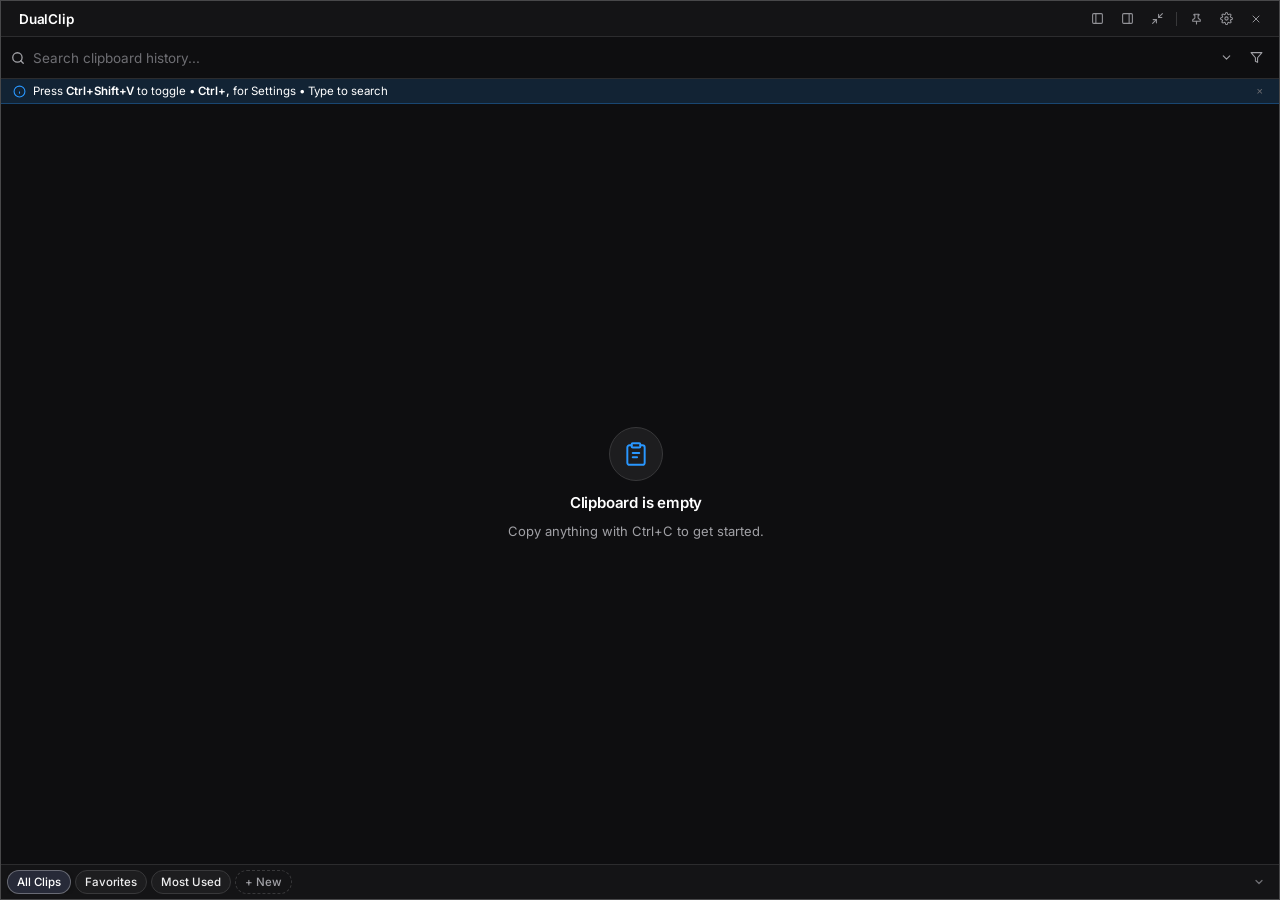
<file: ui/index.html>
<!DOCTYPE html>
<html lang="en" data-theme="dark" data-style="linear" data-line-display="1" data-zebra="off">
<head>
  <meta charset="UTF-8">
  <meta name="viewport" content="width=device-width, initial-scale=1.0">
  <title>DualClip - Smart Clipboard Manager</title>
  <link rel="stylesheet" href="css/base-variables.css?v=61">
  <link rel="stylesheet" href="css/layout-chrome.css?v=62">
  <link rel="stylesheet" href="css/clip-list.css?v=62">
  <link rel="stylesheet" href="css/collections-bar.css?v=64">
  <link rel="stylesheet" href="css/settings.css?v=60">
  <link rel="stylesheet" href="css/overlays-modals.css?v=90">
  <link rel="stylesheet" href="css/sidebar-layout.css?v=32">
  <!-- SQUARE-CORNERS TOGGLE: loaded last so html/body/#appFrame win as 0. Remove this line to restore rounded. -->
  <link rel="stylesheet" href="css/square-corners.css?v=30">
  <script>
    // Cold-start T0 for frontend boot marks (see __dcMark in namespace.js).
    try { window.__dcHeadT0 = (typeof performance !== 'undefined' && performance.now) ? performance.now() : Date.now(); } catch (e) {}
    // Early global JS error trap so WebView2 Chromium ReferenceErrors are logged with file:line:col + stack instead of generic "Script error."
    window.addEventListener('error', function(e) {
      try {
        var src = e.filename ? ' @ ' + e.filename + ':' + e.lineno + ':' + e.colno : '';
        var stack = e.error && e.error.stack ? ' | stack: ' + String(e.error.stack).slice(0, 1200) : '';
        var errName = e.error && e.error.name ? ' [' + e.error.name + ']' : '';
        var msg = (e.message ? String(e.message) : 'Script error') + src + errName + stack;
        try { console.error('[DualClip JS Error]', msg); } catch {}
      } catch {}
    });
    window.addEventListener('unhandledrejection', function(e) {
      try {
        var reason = e.reason; var msg = String(reason); var stack = reason && reason.stack ? ' | stack: ' + String(reason.stack).slice(0,1200) : '';
        var detail = 'unhandledrejection: ' + msg + stack;
        try { console.error('[DualClip UnhandledRejection]', detail); } catch {}
      } catch {}
    });

    // === TOP BAR EARLY ISOLATION ===
    // Define window controls immediately so a later crash in render.js / filters.js / settings.js
    // never disables the titlebar X / Pin. These are standalone and do NOT depend on any
    // list state, collections, or WebView2 bridge beyond the direct hide_window / set_pinned RPC.
    window.isWindowPinned = window.isWindowPinned || false;
    window.hideWindow = window.hideWindow || function(force) {
      try {
        if (!force && window.isWindowPinned) {
          try { console.log('hideWindow ignored: window is pinned'); } catch {}
          return;
        }
        if (window.pywebview && window.pywebview.api && typeof window.pywebview.api.hide_window === 'function') {
          window.pywebview.api.hide_window();
        } else if (window.chrome && window.chrome.webview) {
          window.chrome.webview.postMessage({id:0, method:'hide_window', args:[]});
        } else {
          try { console.warn('hideWindow: bridge not ready'); } catch {}
        }
      } catch (e) { try { console.error('hideWindow failed', e); } catch {} }
    };
    window.toggleWindowPin = window.toggleWindowPin || function() {
      try {
        window.isWindowPinned = !window.isWindowPinned;
        var btn = document.getElementById('pinWindowBtn');
        if (btn) { try { btn.classList.toggle('active', window.isWindowPinned); } catch {} }
        var btnSearch = document.getElementById('pinWindowBtnSearch');
        if (btnSearch) { try { btnSearch.classList.toggle('active', window.isWindowPinned); } catch {} }
        if (window.pywebview && window.pywebview.api && typeof window.pywebview.api.set_pinned === 'function') {
          window.pywebview.api.set_pinned(window.isWindowPinned);
        } else if (window.chrome && window.chrome.webview) {
          window.chrome.webview.postMessage({id:0, method:'set_pinned', args:[window.isWindowPinned]});
        }
      } catch (e) { try { console.error('toggleWindowPin failed', e); } catch {} }
    };
    // Attach early delegated listeners once DOM is parsed â€” these survive even if later JS files throw.
    // Use stopImmediatePropagation to prevent the inline onclick="" from firing a second toggle (which would double-toggle Pin).
    (function attachEarlyTitlebarHandlers() {
      function bind() {
        try {
          var closeBtn = document.querySelector('.tb-btn.close');
          if (closeBtn && !closeBtn._earlyBound) {
            closeBtn._earlyBound = true;
            // Remove inline handler to avoid double-execution; early listener is the single source
            try { closeBtn.onclick = null; } catch {}
            closeBtn.addEventListener('click', function(e) {
              try {
                e.preventDefault();
                e.stopImmediatePropagation();
                closeBtn.blur();
                closeBtn.classList.add('no-hover');
                if (document.activeElement && document.activeElement.blur) document.activeElement.blur();
                document.body.classList.add('suppress-hover');
                window.hideWindow(true);
              } catch {}
            }, true);
            closeBtn.addEventListener('mouseleave', function() { closeBtn.classList.remove('no-hover'); });
            closeBtn.addEventListener('mouseenter', function() { closeBtn.classList.remove('no-hover'); });
          }
          var pinBtn = document.getElementById('pinWindowBtn');
          if (pinBtn && !pinBtn._earlyBound) {
            pinBtn._earlyBound = true;
            try { pinBtn.onclick = null; } catch {}
            pinBtn.addEventListener('click', function(e) { try { e.preventDefault(); e.stopImmediatePropagation(); window.toggleWindowPin(); } catch {} }, true);
          }
        } catch {}
      }
      if (document.readyState === 'loading') {
        document.addEventListener('DOMContentLoaded', bind, {once:true});
      } else {
        try { bind(); } catch {}
      }
      // Re-bind once window is shown (WebView2 may re-parent titlebar after hide/show)
      try {
        if (window.chrome && window.chrome.webview) {
          window.chrome.webview.addEventListener('message', function(e) {
            try {
              var msg = typeof e.data === 'string' ? JSON.parse(e.data) : e.data;
              if (msg && msg.event === 'onWindowShow') setTimeout(bind, 60);
            } catch {}
          });
        }
      } catch {}
    })();
  </script>
</head>
<body class="zoomed-10">



  <!-- DualClip Spotlight Frame -->
  <div id="appFrame">
    <!-- 8-Directional Window Resize Handles (Edges & Corners) -->
    <div class="dc-resize-edge edge-t" data-resize-dir="top" title="Drag to resize"></div>
    <div class="dc-resize-edge edge-b" data-resize-dir="bottom" title="Drag to resize"></div>
    <div class="dc-resize-edge edge-l" data-resize-dir="left" title="Drag to resize"></div>
    <div class="dc-resize-edge edge-r" data-resize-dir="right" title="Drag to resize"></div>
    <div class="dc-resize-corner corner-tl" data-resize-dir="top-left" title="Drag to resize"></div>
    <div class="dc-resize-corner corner-tr" data-resize-dir="top-right" title="Drag to resize"></div>
    <div class="dc-resize-corner corner-bl" data-resize-dir="bottom-left" title="Drag to resize"></div>
    <div id="resizeHandle" class="dc-resize-corner corner-br resize-handle" data-resize-dir="bottom-right" title="Drag to resize"></div>

    <!-- Ultra-Minimal Titlebar -->
    <div class="titlebar pywebview-drag-region">
      <div class="titlebar-left" id="titlebarMain">
        <div class="brand">
          <svg class="brand-icon" viewBox="0 0 24 24" fill="none" stroke="currentColor" stroke-width="2.2" stroke-linecap="round" stroke-linejoin="round">
            <path d="M16 4h2a2 2 0 0 1 2 2v14a2 2 0 0 1-2 2H6a2 2 0 0 1-2-2V6a2 2 0 0 1 2-2h2"></path>
            <rect x="8" y="2" width="8" height="4" rx="1"></rect>
          </svg>
          <span>DualClip</span>
          <span id="pausedIndicator" class="paused-pill" style="display: none;" onclick="toggleIncognitoSetting()" title="Click to resume clipboard capture" role="button">PAUSED</span>
        </div>
      </div>

      <div class="titlebar-left" id="titlebarSettings" style="display: none;">
        <button class="btn-back" style="-webkit-app-region: no-drag; app-region: no-drag;" onclick="closeSettingsView()" title="Back to Clipboard History (Esc)">
          <svg viewBox="0 0 24 24" fill="none" stroke="currentColor" stroke-width="2.5" stroke-linecap="round" stroke-linejoin="round"><line x1="19" y1="12" x2="5" y2="12"></line><polyline points="12 19 5 12 12 5"></polyline></svg>
          <span>Back to History</span>
        </button>
      </div>

      <!-- Right Titlebar Controls -->
      <div class="titlebar-right" style="-webkit-app-region: no-drag; app-region: no-drag;">
        <button id="btnToggleLayout" class="tb-btn" type="button" tabindex="-1" onclick="toggleSidebarLayout()" title="Switch to Sidebar View" style="-webkit-app-region: no-drag; app-region: no-drag;">
          <svg viewBox="0 0 24 24" fill="none" stroke-width="2" stroke="currentColor" stroke-linecap="round" stroke-linejoin="round">
            <rect x="3" y="3" width="18" height="18" rx="2" ry="2"></rect>
            <line x1="9" y1="3" x2="9" y2="21"></line>
          </svg>
        </button>
        <button id="btnLivePreviewTop" class="tb-btn" type="button" tabindex="-1" onmousedown="event.preventDefault()" onclick="toggleLivePreview()" title="Toggle Side Preview (Ctrl+Q / F8)" style="-webkit-app-region: no-drag; app-region: no-drag;">
          <svg viewBox="0 0 24 24" fill="none" stroke-width="2" stroke="currentColor" stroke-linecap="round" stroke-linejoin="round">
            <rect x="3" y="3" width="18" height="18" rx="2" ry="2"></rect>
            <line x1="15" y1="3" x2="15" y2="21"></line>
          </svg>
        </button>
        <button id="btnViewModeToggle" class="tb-btn" type="button" tabindex="-1" onclick="cycleViewMode()" title="View Mode: Standard (Ctrl+Tab for Compact)" style="-webkit-app-region: no-drag; app-region: no-drag;">
          <svg id="viewModeIcon" viewBox="0 0 24 24" fill="none" stroke="currentColor" stroke-width="2" stroke-linecap="round" stroke-linejoin="round">
            <polyline points="4 14 10 14 10 20"></polyline>
            <line x1="10" y1="14" x2="3" y2="21"></line>
            <polyline points="20 10 14 10 14 4"></polyline>
            <line x1="14" y1="10" x2="21" y2="3"></line>
          </svg>
        </button>
        <div class="tb-divider"></div>
        <button id="pinWindowBtn" class="pin-icon-btn" type="button" tabindex="-1" onclick="toggleWindowPin()" title="Pin window on top" style="-webkit-app-region: no-drag; app-region: no-drag;">
          <svg viewBox="0 0 24 24" fill="none" stroke="currentColor" stroke-width="2" stroke-linecap="round" stroke-linejoin="round">
            <line x1="12" y1="17" x2="12" y2="22"></line>
            <path d="M5 17h14v-1.76a2 2 0 0 0-1.11-1.79l-1.78-.9A2 2 0 0 1 15 10.76V6h1a1 1 0 0 0 0-2H8a1 1 0 0 0 0 2h1v4.76a2 2 0 0 1-1.11 1.79l-1.78.9A2 2 0 0 0 5 15.24Z"></path>
          </svg>
        </button>
        <button id="btnSettingsTop" class="tb-btn" type="button" tabindex="-1" onclick="toggleSettingsView()" title="Settings &amp; Preferences (Ctrl+,)" style="-webkit-app-region: no-drag; app-region: no-drag;">
          <svg viewBox="0 0 24 24" fill="none" stroke="currentColor" stroke-width="2" stroke-linecap="round" stroke-linejoin="round">
            <circle cx="12" cy="12" r="3"></circle>
            <path d="M19.4 15a1.65 1.65 0 0 0 .33 1.82l.06.06a2 2 0 0 1 0 2.83 2 2 0 0 1-2.83 0l-.06-.06a1.65 1.65 0 0 0-1.82-.33 1.65 1.65 0 0 0-1 1.51V21a2 2 0 0 1-2 2 2 2 0 0 1-2-2v-.09A1.65 1.65 0 0 0 9 19.4a1.65 1.65 0 0 0-1.82.33l-.06.06a2 2 0 0 1-2.83 0 2 2 0 0 1 0-2.83l-.06.06a1.65 1.65 0 0 0 .33-1.82 1.65 1.65 0 0 0-1.51-1H3a2 2 0 0 1-2-2 2 2 0 0 1 2-2h.09A1.65 1.65 0 0 0 4.6 9a1.65 1.65 0 0 0-.33-1.82l-.06-.06a2 2 0 0 1 0-2.83 2 2 0 0 1 2.83 0l.06.06a1.65 1.65 0 0 0 1.82.33H9a1.65 1.65 0 0 0 1-1.51V3a2 2 0 0 1 2-2 2 2 0 0 1 2 2v.09a1.65 1.65 0 0 0 1 1.51 1.65 1.65 0 0 0 1.82-.33l.06-.06a2 2 0 0 1 2.83 0 2 2 0 0 1 0 2.83l-.06.06a1.65 1.65 0 0 0-.33 1.82V9a1.65 1.65 0 0 0 1.51 1H21a2 2 0 0 1 2 2 2 2 0 0 1-2 2h-.09a1.65 1.65 0 0 0-1.51 1z"></path>
          </svg>
        </button>
        <button class="tb-btn close" type="button" tabindex="-1" title="Close" onclick="hideWindow(true)"><svg width="12" height="12" viewBox="0 0 24 24" fill="none" stroke="currentColor" stroke-width="2" stroke-linecap="round"><line x1="18" y1="6" x2="6" y2="18"></line><line x1="6" y1="6" x2="18" y2="18"></line></svg></button>
      </div>

    </div>

    <!-- Main History View -->
    <div id="mainView" class="app-view">
      <!-- Search Bar with Filters & Settings Cogwheel -->
      <div class="search-wrapper">
        <svg class="search-icon" viewBox="0 0 24 24" fill="none" stroke="currentColor" stroke-width="2.2" stroke-linecap="round" stroke-linejoin="round">
          <circle cx="11" cy="11" r="8"></circle>
          <line x1="21" y1="21" x2="16.65" y2="16.65"></line>
        </svg>
        <div id="scopeBadge" class="search-scope-badge" style="display: none;">
          <span id="scopeBadgeText"></span>
          <span class="search-scope-close" onclick="resetScopeToAll(event)" title="Clear scope (search all items)">&times;</span>
        </div>
        <input type="text" id="searchInput" class="search-input" placeholder="Search clipboard history..." autocomplete="off" autocorrect="off" autocapitalize="off" spellcheck="false">
        <span id="searchResultCount" class="search-result-count" style="display: none;"></span>
        <svg id="searchClear" class="search-clear" onclick="clearSearch()" viewBox="0 0 24 24" fill="none" stroke="currentColor" stroke-width="2" stroke-linecap="round"><line x1="18" y1="6" x2="6" y2="18"></line><line x1="6" y1="6" x2="18" y2="18"></line></svg>

        <div class="search-buttons-cluster" id="searchButtonsCluster">
          <button id="btnRecentSearches" class="filter-menu-btn icon-only-btn" type="button" tabindex="-1" onclick="toggleRecentSearchesDropdown(event)" title="Recent searches">
            <svg viewBox="0 0 24 24" fill="none" stroke="currentColor" stroke-width="2" stroke-linecap="round" stroke-linejoin="round">
              <polyline points="6 9 12 15 18 9"></polyline>
            </svg>
          </button>
          <button id="btnFilters" class="filter-menu-btn icon-only-btn" onclick="toggleFilterDropdown()" title="Filter clipboard history">
            <svg viewBox="0 0 24 24" fill="none" stroke="currentColor" stroke-width="2" stroke-linecap="round" stroke-linejoin="round"><polygon points="22 3 2 3 10 12.46 10 19 14 21 14 12.46 22 3"></polygon></svg>
          </button>
          <button id="btnViewModeToggleSearch" class="filter-menu-btn icon-only-btn" type="button" tabindex="-1" onclick="cycleViewMode()" title="View Mode: Compact (Ctrl+Tab for Standard)">
            <svg id="viewModeIconSearch" viewBox="0 0 24 24" fill="none" stroke="currentColor" stroke-width="2" stroke-linecap="round" stroke-linejoin="round">
              <polyline points="15 3 21 3 21 9"></polyline>
              <line x1="14" y1="10" x2="21" y2="3"></line>
              <polyline points="9 21 3 21 3 15"></polyline>
              <line x1="10" y1="14" x2="3" y2="21"></line>
            </svg>
          </button>
          <button id="pinWindowBtnSearch" class="filter-menu-btn icon-only-btn pin-icon-btn" type="button" tabindex="-1" onclick="toggleWindowPin()" title="Pin window on top">
            <svg viewBox="0 0 24 24" fill="none" stroke="currentColor" stroke-width="2" stroke-linecap="round" stroke-linejoin="round">
              <line x1="12" y1="17" x2="12" y2="22"></line>
              <path d="M5 17h14v-1.76a2 2 0 0 0-1.11-1.79l-1.78-.9A2 2 0 0 1 15 10.76V6h1a1 1 0 0 0 0-2H8a1 1 0 0 0 0 2h1v4.76a2 2 0 0 1-1.11 1.79l-1.78.9A2 2 0 0 0 5 15.24Z"></path>
            </svg>
          </button>
        </div>

        <div id="recentSearchesDropdown" class="recent-searches-dropdown" style="display: none;"></div>
      </div>

      <!-- Active Filter Pills Bar -->
      <div id="activePillsBar" class="active-pills-bar">
        <span id="pillList" style="display: flex; gap: 6px; align-items: center;"></span>
        <span class="clear-all-pills" onclick="resetAllFilters()">Clear Filters</span>
      </div>

      <!-- Filter Dropdown -->
      <div id="filterDropdown" class="filter-dropdown">
        <div>
          <div class="filter-group-title">Content Type</div>
          <div id="filterTypeGrid" class="filter-options-grid">
            <span class="f-opt selected" onclick="setFilterType('all', this)">All</span>
            <span class="f-opt" onclick="setFilterType('text', this)">Text</span>
            <span class="f-opt" onclick="setFilterType('code', this)">Code</span>
            <span class="f-opt" onclick="setFilterType('color', this)">Colors</span>
            <span class="f-opt" onclick="setFilterType('image', this)">Images</span>
            <span class="f-opt" onclick="setFilterType('url', this)">Web Links</span>
            <span class="f-opt" onclick="setFilterType('file', this)">Files</span>
          </div>
        </div>

        <div>
          <div class="filter-group-title">Filter by App</div>
          <select id="filterAppSelect" class="st-select" style="width: 100%;" onchange="onFilterAppChange(this.value)">
            <option value="all">All Applications</option>
            <!-- Real source apps are populated dynamically by refreshSourceAppFilterOptions() -->
          </select>
        </div>

        <div>
          <div class="filter-group-title">Time Range</div>
          <div id="filterTimeGrid" class="filter-options-grid">
            <span class="f-opt selected" onclick="setFilterTime('any', this)">Any Time</span>
            <span class="f-opt" onclick="setFilterTime('today', this)">Today</span>
            <span class="f-opt" onclick="setFilterTime('yesterday', this)">Yesterday</span>
            <span class="f-opt" onclick="setFilterTime('older', this)">Older</span>
          </div>
        </div>

        <div id="filterTagsSection" style="display: none;">
          <div style="display: flex; justify-content: space-between; align-items: center;" class="filter-group-title">
            <span>Tag</span>
            <span style="font-size: 10.5px; color: var(--accent); cursor: pointer; text-transform: none; font-weight: 500;" onclick="closeFilterDropdown(); openManageTagsModal();">Manage Tags &rarr;</span>
          </div>
          <select id="filterTagSelect" class="st-select" style="width: 100%;" onchange="onFilterTagChange(this.value)">
            <option value="all">All Tags</option>
          </select>
        </div>

        <div>
          <div class="filter-group-title">Search Mode & Priority</div>
          <div class="filter-options-grid">
            <span class="f-opt" id="optBoostPins" onclick="togglePinsBoost(this)">Prioritize Pins</span>
            <span class="f-opt" id="optBoostFavs" onclick="toggleFavoritesBoost(this)">Prioritize Favorites</span>
            <span class="f-opt" id="optFuzzySearch" onclick="toggleFuzzySearch(this)">Fuzzy / Partial</span>
          </div>
        </div>

        <div class="filter-actions">
          <button class="btn-filter-reset" onclick="resetAllFilters()">Reset</button>
          <button class="btn-filter-done" onclick="toggleFilterDropdown()">Done</button>
        </div>
      </div>

      <!-- First-Run Onboarding Tip Bar -->
      <div id="onboardingTip" class="onboarding-tip-bar" style="display: none;">
        <div class="onboarding-tip-content">
          <svg viewBox="0 0 24 24" width="13" height="13" fill="none" stroke="currentColor" stroke-width="2"><circle cx="12" cy="12" r="10"></circle><line x1="12" y1="16" x2="12" y2="12"></line><line x1="12" y1="8" x2="12.01" y2="8"></line></svg>
          <span>Press <strong>Ctrl+Shift+V</strong> to toggle • <strong>Ctrl+,</strong> for Settings • Type to search</span>
        </div>
        <button class="onboarding-tip-close" onclick="dismissOnboardingTip()" title="Dismiss tip">&times;</button>
      </div>

      <!-- Milestone Celebration Banner -->
      <div id="milestoneBanner" class="milestone-banner" style="display: none;">
        <div class="milestone-banner-content">
          <span class="milestone-emoji">🎉</span>
          <span id="milestoneBannerText" class="milestone-text"></span>
        </div>
        <div class="milestone-banner-actions">
          <button type="button" class="btn-milestone-support" onclick="teleportToTipSection()">Tip DualClip</button>
          <button type="button" class="btn-milestone-dismiss" onclick="dismissMilestoneBanner()" title="Dismiss">&times;</button>
        </div>
      </div>

      <!-- Clip List Area & Live Preview Sidebar -->
      <div class="list-view-container" id="listViewContainer">
        <!-- Sidebar Navigation Pane (Split-Layout Mode) -->
        <div id="sidebarNav" class="sidebar-nav-container"></div>

        <div class="list-wrapper" id="listContainer">
          <div class="empty-state">
            <div class="empty-state-icon-box">
              <svg viewBox="0 0 24 24" fill="none" stroke="currentColor" stroke-width="1.8" stroke-linecap="round" stroke-linejoin="round">
                <path d="M16 4h2a2 2 0 0 1 2 2v14a2 2 0 0 1-2 2H6a2 2 0 0 1-2-2V6a2 2 0 0 1 2-2h2"></path>
                <rect x="8" y="2" width="8" height="4" rx="1" ry="1"></rect>
                <line x1="9" y1="11" x2="15" y2="11"></line>
                <line x1="9" y1="15" x2="13" y2="15"></line>
              </svg>
            </div>
            <div class="empty-state-title">Clipboard is empty</div>
            <div class="empty-state-desc">Copy anything with Ctrl+C to get started.</div>
          </div>
        </div>

        <!-- Drag Handle for Preview Panel Width -->
        <div id="livePreviewResizer" class="live-preview-resizer" title="Drag to resize preview panel" style="display: none;"></div>

        <!-- Live Preview Panel (Split / Flyout) -->
        <div id="livePreviewPanel" class="live-preview-panel" style="display: none;">
          <div class="live-preview-header">
            <div class="live-preview-title" id="livePreviewTitle">
              <span id="livePreviewTypeBadge" class="live-preview-badge">TEXT</span>
              <span id="livePreviewAppLabel" class="live-preview-app">Notepad</span>
            </div>
            <button class="live-preview-close" onclick="toggleLivePreview(false)" title="Close Preview (F8)"><svg width="12" height="12" viewBox="0 0 24 24" fill="none" stroke="currentColor" stroke-width="2" stroke-linecap="round"><line x1="18" y1="6" x2="6" y2="18"></line><line x1="6" y1="6" x2="18" y2="18"></line></svg></button>
          </div>
          <div class="live-preview-body" id="livePreviewBody">
            <div id="livePreviewTextContent" class="live-preview-text"></div>
            <img id="livePreviewImageContent" class="live-preview-image" style="display: none;" alt="Preview">
          </div>
          <div class="live-preview-footer" id="livePreviewFooter">
            <span id="livePreviewStats">0 chars</span>
            <div style="display: inline-flex; gap: 6px; align-items: center;">
              <button class="live-preview-action-btn" id="btnLivePreviewEdit" onclick="toggleLivePreviewEdit()" title="Edit clip">Edit</button>
              <button class="live-preview-action-btn" id="btnLivePreviewSave" onclick="saveLivePreviewEdit()" title="Save edit" style="display: none;">Save</button>
              <button class="live-preview-action-btn" id="btnLivePreviewCancel" onclick="cancelLivePreviewEdit()" title="Cancel edit" style="display: none; background: var(--card-bg); color: var(--text); border-color: var(--border);">Cancel</button>
              <button class="live-preview-action-btn" onclick="pasteCurrentSelection()" title="Paste Clip (Enter)">Paste</button>
            </div>
          </div>
        </div>
      </div>

      <!-- Collections Pill Bar with Collapse Arrow â€” arrow moved to left -->
      <div class="collections-bar" id="collectionsBar">
        <!-- Arrow Button to Hide Bottom Collections Bar (left side) -->
        <button class="bar-toggle-btn" id="btnCollapseBar" title="Hide bottom collections bar (Toggle)" onclick="toggleCollectionsBar()">
          <svg viewBox="0 0 24 24" fill="none" stroke="currentColor" stroke-width="2.5" stroke-linecap="round" stroke-linejoin="round">
            <polyline points="6 9 12 15 18 9"></polyline>
          </svg>
        </button>
        <div class="collections-scroll-area" id="collectionsScrollArea">
          <span class="col-pill active" id="pill_all" onclick="selectCollection('all')">All Clips</span>
          <span class="col-pill" id="pill_pins" onclick="selectCollection('pins')">Favorites</span>
          <span class="col-pill" id="pill_most_used" onclick="selectCollection('most_used')">Most Used</span>
          <div id="dynamicCollectionPills" style="display:inline-flex; gap:4px;"></div>
          <span class="col-pill add-btn" id="btnNewCollection" onclick="openNewCollectionModal()">+ New</span>
        </div>
      </div>

      <!-- Floating Arrow to Restore Bottom Bar when Hidden (left side) -->
      <div class="floating-restore-bar-btn" id="floatingRestoreBtn" title="Show bottom collections bar" onclick="toggleCollectionsBar()">
        <svg viewBox="0 0 24 24" fill="none" stroke="currentColor" stroke-width="2.5" stroke-linecap="round" stroke-linejoin="round">
          <polyline points="18 15 12 9 6 15"></polyline>
        </svg>
      </div>
    </div>

    <!-- Settings View (In-Frame Dynamic View) -->
    <div id="settingsView" class="app-view settings-view" style="display: none;">
      <div class="settings-layout">
        <!-- 7 Sidebar Tabs -->
        <nav class="settings-tabs flat-nav" role="tablist" aria-label="Settings Categories">
          <!-- Settings Quick Filter / Search -->
          <div class="settings-search-container flat-nav-search-wrap">
            <div class="flat-nav-search-control">
              <input type="text" id="settingsSearchInput" class="st-input flat-nav-search-input"            placeholder="Search settings..." oninput="onSettingsSearch(this.value)" onkeydown="handleSettingsSearchKeydown(event)" autocomplete="off" autocorrect="off" autocapitalize="off" spellcheck="false">
              <svg class="flat-nav-search-icon" viewBox="0 0 24 24" fill="none" stroke="currentColor" stroke-width="2.2" stroke-linecap="round" stroke-linejoin="round"><circle cx="11" cy="11" r="8"></circle><line x1="21" y1="21" x2="16.65" y2="16.65"></line></svg>
              <span id="settingsSearchClear" class="flat-nav-search-clear" onclick="clearSettingsSearch()" title="Clear search">&times;</span>
            </div>
          </div>

          <div class="st-tab active" id="tabBtn_behavior" role="tab" tabindex="0" aria-selected="true" onclick="switchSettingsTab('behavior')">
            <svg viewBox="0 0 24 24" fill="none" stroke="currentColor" stroke-width="2"><circle cx="12" cy="12" r="3"></circle><path d="M19.4 15a1.65 1.65 0 0 0 .33 1.82l.06.06a2 2 0 0 1 0 2.83 2 2 0 0 1-2.83 0l-.06-.06a1.65 1.65 0 0 0-1.82-.33 1.65 1.65 0 0 0-1 1.51V21a2 2 0 0 1-2 2 2 2 0 0 1-2-2v-.09A1.65 1.65 0 0 0 9 19.4a1.65 1.65 0 0 0-1.82.33l-.06.06a2 2 0 0 1-2.83 0 2 2 0 0 1 0-2.83l.06-.06a1.65 1.65 0 0 0 .33-1.82 1.65 1.65 0 0 0-1.51-1H3a2 2 0 0 1-2-2 2 2 0 0 1 2-2h.09A1.65 1.65 0 0 0 4.6 9a1.65 1.65 0 0 0-.33-1.82l-.06-.06a2 2 0 0 1 0-2.83 2 2 0 0 1 2.83 0l.06.06a1.65 1.65 0 0 0 1.82.33H9a1.65 1.65 0 0 0 1-1.51V3a2 2 0 0 1 2-2 2 2 0 0 1 2 2v.09a1.65 1.65 0 0 0 1 1.51 1.65 1.65 0 0 0 1.82-.33l.06-.06a2 2 0 0 1 2.83 0 2 2 0 0 1 0 2.83l-.06.06a1.65 1.65 0 0 0-.33 1.82V9a1.65 1.65 0 0 0 1.51 1H21a2 2 0 0 1 2 2 2 2 0 0 1-2 2h-.09a1.65 1.65 0 0 0-1.51 1z"></path></svg>
            <span>Behavior</span>
          </div>
          <div class="st-tab" id="tabBtn_theme" role="tab" tabindex="-1" aria-selected="false" onclick="switchSettingsTab('theme')">
            <svg viewBox="0 0 24 24" fill="none" stroke="currentColor" stroke-width="2"><circle cx="12" cy="12" r="5"></circle><line x1="12" y1="1" x2="12" y2="3"></line><line x1="12" y1="21" x2="12" y2="23"></line><line x1="4.22" y1="4.22" x2="5.64" y2="5.64"></line><line x1="18.36" y1="18.36" x2="19.78" y2="19.78"></line><line x1="1" y1="12" x2="3" y2="12"></line><line x1="21" y1="12" x2="23" y2="12"></line><line x1="4.22" y1="19.78" x2="5.64" y2="18.36"></line><line x1="18.36" y1="5.64" x2="19.78" y2="4.22"></line></svg>
            <span>Appearance</span>
          </div>
          <div class="st-tab" id="tabBtn_window" role="tab" tabindex="-1" aria-selected="false" onclick="switchSettingsTab('window')">
            <svg viewBox="0 0 24 24" fill="none" stroke="currentColor" stroke-width="2"><rect x="3" y="3" width="18" height="18" rx="2"></rect><line x1="3" y1="9" x2="21" y2="9"></line><line x1="9" y1="21" x2="9" y2="9"></line></svg>
            <span>Window &amp; Hotkeys</span>
          </div>
          <div class="st-tab" id="tabBtn_routing" role="tab" tabindex="-1" aria-selected="false" onclick="switchSettingsTab('routing')">
            <svg viewBox="0 0 24 24" fill="none" stroke="currentColor" stroke-width="2"><path d="M12 22s8-4 8-10V5l-8-3-8 3v7c0 6 8 10 8 10z"></path></svg>
            <span>Rules &amp; Privacy</span>
          </div>
          <div class="st-tab" id="tabBtn_storage" role="tab" tabindex="-1" aria-selected="false" onclick="switchSettingsTab('storage')">
            <svg viewBox="0 0 24 24" fill="none" stroke="currentColor" stroke-width="2"><path d="M21 15v4a2 2 0 0 1-2 2H5a2 2 0 0 1-2-2v-4"></path><polyline points="7 10 12 15 17 10"></polyline><line x1="12" y1="15" x2="12" y2="3"></line></svg>
            <span>Storage &amp; Retention</span>
          </div>
          <div class="st-tab" id="tabBtn_shortcuts" role="tab" tabindex="-1" aria-selected="false" onclick="switchSettingsTab('shortcuts')">
            <svg viewBox="0 0 24 24" fill="none" stroke="currentColor" stroke-width="2"><rect x="2" y="4" width="20" height="16" rx="2"></rect><path d="M6 8h.001M10 8h.001M14 8h.001M18 8h.001M8 12h.001M12 12h.001M16 12h.001M7 16h10"></path></svg>
            <span>Shortcuts</span>
          </div>

          <div class="st-sidebar-bottom">
            <button type="button" class="st-sidebar-reset-btn" onclick="restoreCurrentTabDefaults()" title="Reset options in this tab back to default settings">
              <svg viewBox="0 0 24 24" fill="none" stroke="currentColor" stroke-width="2" stroke-linecap="round" stroke-linejoin="round"><path d="M3 12a9 9 0 1 0 9-9 9.75 9.75 0 0 0-6.74 2.74L3 8"></path><path d="M3 3v5h5"></path></svg>
              <span>Restore Defaults</span>
            </button>
          </div>
        </nav>

        <!-- 1. Behavior Tab -->
        <div class="settings-content active" id="tabContent_behavior">
          <!-- Section 1: Clipboard Recording -->
          <div class="settings-section" style="padding: 0; gap: 0; overflow: visible; background: transparent; border: none; box-shadow: none;">
            <div style="padding: 2px 2px 10px 2px;">
              <div class="settings-section-head">Clipboard Recording</div>
              <div class="settings-section-sub">Configure clip capture triggers, ignore filters, and history retention</div>
            </div>
            <div class="notion-setting-group">
            <!-- 1. Pause Clipboard Capture -->
            <div class="notion-setting-row" id="row_incognito">
              <div class="setting-text-col">
                <div class="setting-title">Pause Clipboard Capture</div>
                <div class="setting-caption">Temporarily stop recording newly copied items into history</div>
              </div>
              <div style="display:flex; align-items:center; gap:8px;">
                <select id="stTimedIncognitoSelect" class="st-select" style="width:auto; padding:4px 8px; font-size:11.5px;" onchange="changeTimedIncognito(this.value)">
                  <option value="0">Until turned off</option>
                  <option value="5">For 5 minutes</option>
                  <option value="15">For 15 minutes</option>
                  <option value="30">For 30 minutes</option>
                  <option value="60">For 1 hour</option>
                </select>
                <div class="st-toggle" id="stIncognitoToggle" onclick="toggleIncognitoSetting(this)"><div class="toggle-knob"></div></div>
              </div>
            </div>

            <!-- 2. Capture Images & Screenshots -->
            <div class="notion-setting-row" id="row_capture_images">
              <div class="setting-text-col">
                <div class="setting-title">Capture Images and Screenshots</div>
                <div class="setting-caption">Save copied images and screenshots to your history</div>
              </div>
              <div class="st-toggle on" id="stCaptureImagesToggle" onclick="toggleCaptureImagesSetting(this)"><div class="toggle-knob"></div></div>
            </div>

            <!-- 3. Pause DualClip in fullscreen apps -->
            <div class="notion-setting-row" id="row_fullscreen_guard">
              <div class="setting-text-col">
                <div class="setting-title">Pause DualClip in fullscreen apps</div>
                <div class="setting-caption">Do not open DualClip while a fullscreen application or game is active</div>
              </div>
              <div class="st-toggle" id="stFullscreenGuardToggle" onclick="toggleFullscreenGuardSetting(this)"><div class="toggle-knob"></div></div>
            </div>

            <!-- 4. Remember Selected Clip -->
            <div class="notion-setting-row" id="row_remember_selected_clip">
              <div class="setting-text-col">
                <div class="setting-title">Remember Selected Clip</div>
                <div class="setting-caption">Keep your selected clip highlighted when reopening the window (new copies still jump to top)</div>
              </div>
              <div class="st-toggle" id="stRememberSelectedClipToggle" onclick="toggleRememberSelectedClipSetting(this)"><div class="toggle-knob"></div></div>
            </div>
            </div>
          </div>

          <!-- Section 2: Startup & Windows + Updates (merged single container) -->
          <div class="settings-section" id="aboutUpdatesSection" style="padding: 0; gap: 0; overflow: visible; background: transparent; border: none; box-shadow: none;">
            <div style="padding: 2px 2px 10px 2px;">
              <div class="settings-section-head">Startup &amp; Windows</div>
            </div>
            <div class="notion-setting-group">
            <!-- 4. Open on Windows Startup -->
            <div class="notion-setting-row" id="row_autostart">
              <div class="setting-text-col">
                <div class="setting-title">Start DualClip with Windows</div>
                <div class="setting-caption">Open DualClip automatically when you sign in.</div>
              </div>
              <div class="st-toggle" id="stAutostartToggle" onclick="toggleAutostartSetting(this)"><div class="toggle-knob"></div></div>
            </div>
            <!-- Toast Notifications -->
            <div class="notion-setting-row" id="row_toasts_enabled">
              <div class="setting-text-col">
                <div class="setting-title">Pop-up Messages</div>
                <div class="setting-caption">Show small confirmations when copying or moving clips</div>
              </div>
              <div class="st-toggle on" id="stToastsToggle" onclick="toggleToastsSetting(this)"><div class="toggle-knob"></div></div>
            </div>
            <!-- Updates: Unified Row (Auto-check toggle + Status + Check button) -->
            <div class="notion-setting-row" id="row_auto_update_check">
              <div class="setting-text-col">
                <div class="setting-title">Updates <span style="font-family: var(--font-mono); font-weight:400; font-size:11px; color: var(--text-muted);">1.0.0</span></div>
                <div class="setting-caption">Auto-check quietly on startup</div>
              </div>
              <div style="display:flex; align-items:center; gap:12px; flex-shrink:0;">
                <span id="aboutBannerArea" style="font-size:11px; color: var(--text-sub); white-space:nowrap;"></span>
                <button id="aboutCheckBtn" class="btn-sm" onclick="onAboutCheckClick()">
                  <svg viewBox="0 0 24 24" width="13" height="13" fill="none" stroke="currentColor" stroke-width="2"><path d="M21 15v4a2 2 0 0 1-2 2H5a2 2 0 0 1-2-2v-4"></path><polyline points="17 8 12 3 7 8"></polyline><line x1="12" y1="3" x2="12" y2="15"></line></svg>
                  <span id="aboutCheckBtnText">Check</span>
                </button>
                <div class="st-toggle" id="aboutAutoToggle" title="Auto-check for updates on startup" onclick="toggleAutoUpdateCheckSetting(this)"><div class="toggle-knob"></div></div>
              </div>
            </div>
            </div>
          </div>

          <!-- Section 3: About DualClip -->
          <div class="settings-section" id="aboutDualClipSection" style="padding: 0; gap: 0; overflow: visible; background: transparent; border: none; box-shadow: none;">
            <div class="notion-setting-group">
            <div class="notion-setting-row">
              <div class="setting-text-col">
                <div class="setting-title">
                  <span>About DualClip</span>
                </div>
                <div class="setting-caption">Built with <svg viewBox="0 0 24 24" width="9" height="9" fill="#f87171" style="vertical-align: -1px;"><path d="M12 21s-7.5-4.9-9.7-9.2C.7 8.6 2.6 5 6 5c2 0 3.4 1.1 4 2.2C10.6 6.1 12 5 14 5c3.4 0 5.3 3.6 3.7 6.8C19.5 16.1 12 21 12 21z"></path></svg> by <strong style="color: var(--text); font-weight: 600;">Maaz Baig</strong><span class="about-dot"></span>100% free &amp; private</div>
              </div>
              <div style="display: flex; align-items: center; gap: 8px; flex-wrap: wrap; flex-shrink: 0;">
                <button class="btn-sm" title="Visit DualClip Website" onclick="openAboutLink('website')">
                  <svg viewBox="0 0 24 24" width="13" height="13" fill="none" stroke="currentColor" stroke-width="2"><circle cx="12" cy="12" r="10"></circle><line x1="2" y1="12" x2="22" y2="12"></line><path d="M12 2a15.3 15.3 0 0 1 4 10 15.3 15.3 0 0 1-4 10 15.3 15.3 0 0 1-4-10 15.3 15.3 0 0 1 4-10z"></path></svg>
                  <span>Website</span>
                </button>
                <button class="btn-sm" id="btnLeaveTip" title="Support developer" onclick="openAboutLink('tip')">
                  <svg viewBox="0 0 24 24" width="13" height="13" fill="none" stroke="currentColor" stroke-width="2" stroke-linecap="round" stroke-linejoin="round">
                    <polyline points="20 12 20 22 4 22 4 12"></polyline>
                    <rect x="2" y="7" width="20" height="5"></rect>
                    <line x1="12" y1="22" x2="12" y2="7"></line>
                    <path d="M12 7H7.5a2.5 2.5 0 0 1 0-5C11 2 12 7 12 7z"></path>
                    <path d="M12 7h4.5a2.5 2.5 0 0 0 0-5C13 2 12 7 12 7z"></path>
                  </svg>
                  <span>Leave a Tip</span>
                </button>
              </div>
            </div>
            </div>
          </div>

        </div>

        <!-- 2. Theme & Style Tab -->
        <div class="settings-content" id="tabContent_theme" style="display: none;">
          <!-- Section 1: Visual Appearance -->
          <div class="settings-section" style="padding: 0; gap: 0; overflow: visible; background: transparent; border: none; box-shadow: none;">
            <div style="padding: 2px 2px 10px 2px;">
              <div class="settings-section-head">Visual Appearance</div>
              <div class="settings-section-sub">Change colors, contrast, and what details show under each clip</div>
            </div>
            <div class="notion-setting-group">
            <div class="notion-setting-row" id="row_theme_mode">
              <div class="setting-text-col">
                <div class="setting-title">Theme</div>
                <div class="setting-caption">Switch between Dark and Light</div>
              </div>
              <select class="st-select" id="stThemeModeSelect" onchange="switchThemeMode(this.value)">
                <option value="dark">Dark</option>
                <option value="light">Light</option>
              </select>
            </div>

            <div class="notion-setting-row" id="row_visual_style">
              <div class="setting-text-col">
                <div class="setting-title">Style</div>
                <div class="setting-caption">Choose the look, contrast, and accent style of the window</div>
              </div>
              <select class="st-select" id="stStyleSelect" onchange="switchDesignStyle(this.value)">
                <option value="linear" selected>Default</option>
                <option value="notion">Notion</option>
                <option value="nord">Nord</option>
                <option value="geist">True Black</option>
                <option value="raycast">Glass</option>
              </select>
            </div>

            <div class="notion-setting-row" id="row_zebra">
              <div class="setting-text-col">
                <div class="setting-title">Alternating Row Colors</div>
                <div class="setting-caption">Alternate row colors to make clips easier to distinguish.</div>
              </div>
              <div class="st-toggle" id="stZebraToggle" onclick="toggleZebraSetting(this)"><div class="toggle-knob"></div></div>
            </div>

            <div class="notion-setting-row" id="row_hide_window_border">
              <div class="setting-text-col">
                <div class="setting-title">Hide Window Border</div>
                <div class="setting-caption">Hide the outer edge lines around the main window</div>
              </div>
              <div class="st-toggle" id="stHideWindowBorderToggle" onclick="toggleHideWindowBorderSetting(this)"><div class="toggle-knob"></div></div>
            </div>

            <div class="notion-setting-row" id="row_clip_details">
              <div class="setting-text-col">
                <div class="setting-title">Clip Details</div>
                <div class="setting-caption">Choose which information appears on clip cards (source app, time, or none)</div>
              </div>
              <select class="st-select" id="stClipDetailsSelect" onchange="changeUnifiedClipDetails(this.value)">
                <option value="auto" selected>Auto (Default)</option>
                <option value="icon_time">App Icon + Time</option>
                <option value="name_time">App Name + Time</option>
                <option value="icon_only">App Icon Only</option>
                <option value="time_only">Time Only</option>
                <option value="hidden">Hidden</option>
              </select>
            </div>
            <div class="notion-setting-row" id="row_label_style">
              <div class="setting-text-col">
                <div class="setting-title">Tag Style</div>
                <div class="setting-caption">Choose how tags appear in the list</div>
              </div>
              <select class="st-select" id="stLabelStyleSelect" onchange="changeLabelStyleSetting(this.value)">
                <option value="pill" selected>Blue Accent Pill</option>
                <option value="gray">Compact Gray</option>
                <option value="plain">Minimal Text</option>
              </select>
            </div>
            </div>

          </div>

          <!-- Section 2: Text & Display -->
          <div class="settings-section" style="padding: 0; gap: 0; overflow: visible; background: transparent; border: none; box-shadow: none;">
            <div style="padding: 2px 2px 10px 2px;">
              <div class="settings-section-head">Text &amp; Display</div>
              <div class="settings-section-sub">Adjust typography zoom scale, visible lines per clip, and thumbnail height</div>
            </div>
            <div class="notion-setting-group">
            <div class="notion-setting-row" id="row_line_display">
              <div class="setting-text-col">
                <div class="setting-title">Lines Per Clip</div>
                <div class="setting-caption">Controls maximum visible text lines per clip before truncating</div>
              </div>
              <select class="st-select" id="stLinesPerClipSelect" onchange="changeLinesPerClipSetting(this.value)">
                <option value="auto" selected>Auto</option>
                <option value="1">1 Line</option>
                <option value="2">2 Lines</option>
              </select>
            </div>

            <div class="notion-setting-row" id="row_zoom">
              <div class="setting-text-col">
                <div class="setting-title">Main Display Zoom</div>
                <div class="setting-caption">Scale UI elements proportionally across the application</div>
              </div>
              <select class="st-select" id="stZoomSelect" onchange="changeZoomSetting(this.value)">
                <option value="100">Default</option>
                <option value="110">Large</option>
                <option value="125">Extra Large</option>
              </select>
            </div>

            <div class="notion-setting-row" id="row_thumb_size">
              <div class="setting-text-col">
<div class="setting-title">Image Preview Size</div>
                <div class="setting-caption">How large image previews appear in the list</div>
              </div>
              <select class="st-select" id="stThumbSizeSelect" onchange="setThumbSize(this.value)">
                <option value="sm">Small</option>
                <option value="md">Large</option>
                </select>
            </div>

            <div class="notion-setting-row" id="row_preview_font">
              <div class="setting-text-col">
                <div class="setting-title">Preview Font</div>
                <div class="setting-caption">Font used in the full preview window (front UI only for now)</div>
              </div>
              <select class="st-select" id="stPreviewFontSelect" onchange="changePreviewFontSetting(this.value)">
                <option value="sans" selected>Sans (Default)</option>
                <option value="mono">Mono</option>
                <option value="cascadia">Cascadia</option>
              </select>
            </div>

            <div class="notion-setting-row" id="row_grouping_mode">
              <div class="setting-text-col">
                <div class="setting-title">Group clips by</div>
                <div class="setting-caption">Organize history with recency landmarks or display a clean, continuous stream</div>
              </div>
              <select class="st-select" id="stGroupingModeSelect" onchange="changeGroupingMode(this.value)">
                <option value="time" selected>Time</option>
                <option value="none">None</option>
              </select>
            </div>

            <div class="notion-setting-row" id="row_global_section_collapse">
              <div class="setting-text-col">
                <div class="setting-title">Sync section collapse across collections</div>
                <div class="setting-caption">Keep sections collapsed or expanded across all collections instead of remembering each individually</div>
              </div>
              <div class="st-toggle" id="stGlobalSectionCollapseToggle" onclick="toggleGlobalSectionCollapseSetting(this)">
                <div class="toggle-knob"></div>
              </div>
            </div>
            </div>

          </div>
        </div>

        <!-- 3. Window & Keys Tab (Unified Single Container) -->
        <div class="settings-content" id="tabContent_window" style="display: none;">
          <div class="settings-section" style="padding: 0; gap: 0; overflow: visible; background: transparent; border: none; box-shadow: none;">
            <div style="padding: 2px 2px 10px 2px;">
              <div class="settings-section-head">Window &amp; Shortcuts</div>
              <div class="settings-section-sub">Configure summoning shortcuts, click actions, and window position</div>
            </div>
            <div class="notion-setting-group">
              <div class="notion-setting-row" id="row_hotkey">
                <div class="setting-text-col">
                  <div class="setting-title">Open DualClip Shortcut</div>
                  <div class="setting-caption">Keyboard shortcut that opens or hides the window</div>
                </div>
                <div style="display: flex; align-items: center; gap: 6px; flex-shrink: 0;">
                  <select id="stHotkeyInput" class="st-select" onchange="onHotkeyDropdownChanged(this.value)">
                    <option value="Ctrl+Shift+V" selected>Ctrl + Shift + V</option>
                    <option value="Alt+V">Alt + V</option>
                    <option value="Win+V">Win + V</option>
                    <option value="Alt+Shift+V">Alt + Shift + V</option>
                    <option value="Ctrl+Alt+V">Ctrl + Alt + V</option>
                  </select>
                </div>
              </div>
              <div class="notion-setting-row" id="row_quick_number_paste">
                <div class="setting-text-col">
                  <div class="setting-title">Quick Number Paste (1–9)</div>
                  <div class="setting-caption">Press 1–9 to paste recent clips directly; moves collection switching to Shift+1–9</div>
                </div>
                <div class="st-toggle" id="stQuickNumberPasteToggle" onclick="toggleQuickNumberPasteSetting(this)">
                  <div class="toggle-knob"></div>
                </div>
              </div>
              <div class="notion-setting-row" id="row_window_position">
                <div class="setting-text-col">
                  <div class="setting-title">Hotkey Window Position</div>
                  <div class="setting-caption">Where the DualClip window appears when activated by global shortcut</div>
                </div>
                <select class="st-select" id="stWindowPositionSelect" onchange="applyWindowPositionSetting(this.value)">
                  <option value="near" selected>Near Cursor</option>
                  <option value="near_above">Near Cursor (Centered)</option>
                  <option value="center">Center Screen</option>
                  <option value="last">Remember Last Position</option>
                </select>
              </div>
              <div class="notion-setting-row" id="row_tray_position">
                <div class="setting-text-col">
                  <div class="setting-title">Tray Window Position</div>
                  <div class="setting-caption">Where the DualClip window appears when clicking the system tray icon</div>
                </div>
                <select class="st-select" id="stTrayPositionSelect" onchange="applyTrayPositionSetting(this.value)">
                  <option value="center" selected>Center Screen</option>
                  <option value="near">Near Cursor</option>
                  <option value="last">Remember Last Position</option>
                </select>
              </div>
              <div class="notion-setting-row" id="row_animate_mode_switch">
                <div class="setting-text-col">
                  <div class="setting-title">Animate View Mode Switch</div>
                  <div class="setting-caption">Smoothly morph window bounds when switching between Standard and Compact modes</div>
                </div>
                <div class="st-toggle" id="stAnimateModeSwitchToggle" onclick="toggleAnimateModeSwitchSetting(this)">
                  <div class="toggle-knob"></div>
                </div>
              </div>
              <div class="notion-setting-row" id="row_reset_window_size">
                <div class="setting-text-col">
                  <div class="setting-title">Reset Window Size</div>
                  <div class="setting-caption">Restore default dimensions for the current mode (Compact or Standard)</div>
                </div>
                <button type="button" class="btn-sm st-btn-secondary" style="height: 28px; flex-shrink: 0;" onclick="resetWindowSizeCurrentMode()">Reset Size</button>
              </div>
            </div>
            <div id="hotkeyWinVWarning" style="display: none; margin: 4px 0 6px 0; padding: 6px 10px; background: rgba(255, 255, 255, 0.03); border: 1px solid var(--border); border-radius: 6px; font-size: 11px; line-height: 1.4; color: var(--text-muted);">
              <span style="color: var(--text); font-weight: 600;">Note:</span> Win + V is reserved by Windows Clipboard History. Disable it under <strong>Settings &rarr; System &rarr; Clipboard</strong> or pick another combo if the shortcut does not respond.
            </div>
          </div>
        </div>

        <!-- 5. Routing Rules & Privacy Tab -->
        <div class="settings-content" id="tabContent_routing" style="display: none;">


          <div class="settings-section" id="row_autosort_rules" style="padding: 0; gap: 0; overflow: visible; background: transparent; border: none; box-shadow: none;">
            <div style="padding: 2px 2px 10px 2px;">
              <div class="settings-section-head">Application Auto-Routing</div>
              <div class="settings-section-sub">Automatically route newly copied items into collections by app, window title, or website domain</div>
            </div>
            <div class="notion-setting-group">
              <div class="notion-setting-row notion-row-stacked">
                <div class="setting-text-col">
                  <div class="setting-title">Auto-Route Rules</div>
                  <div class="setting-caption">Automatically route clips to collections by app, window title, or website domain</div>
                </div>

                <!-- Add Rule Input Bar: Row 1 = Type dropdown & Collection dropdown (equal 50/50 width), Row 2 = Browse + App name input + Add Rule -->
                <div class="rule-input-bar rule-input-bar-stacked" id="autoSortInputBar">
                  <div class="rule-bar-row rule-bar-row-dropdowns">
                    <select id="newRuleType" class="st-select" onchange="onAutoSortRuleTypeChange(this.value)">
                      <option value="process" selected>Application</option>
                      <option value="title">Window Title</option>
                      <option value="url">URL / Domain</option>
                    </select>

                    <select id="newRuleCollection" class="st-select rule-collection-select" onchange="handleRuleCollectionChange(this)">
                      <!-- Dynamically populated -->
                    </select>
                  </div>

                  <div class="rule-bar-row rule-bar-row-inputs">
                    <button type="button" class="browse-running-apps-btn" id="newRuleBrowseBtn" onclick="openAppPicker('newRuleProcess')">
                      <svg viewBox="0 0 24 24" width="12" height="12" fill="none" stroke="currentColor" stroke-width="2" stroke-linecap="round" stroke-linejoin="round"><circle cx="11" cy="11" r="8"></circle><line x1="21" y1="21" x2="16.65" y2="16.65"></line></svg>
                      <span>Browse</span>
                    </button>

                    <input type="text" id="newRuleProcess" class="st-input" placeholder="App name (e.g. Chrome or code.exe)" onkeydown="handleAutoSortRuleKeydown(event)">

                    <button type="button" class="btn-action-primary" id="newRuleAddBtn" onclick="addNewAutoSortRule()">
                      <span>Add Rule</span>
                    </button>
                  </div>
                </div>
              </div>

              <!-- Active Rules List -->
              <div class="auto-sort-rules-container" id="autoSortRulesContainer" style="display: none;">
                <div class="rules-item-list" id="autoSortRulesList">
                  <!-- Dynamically rendered -->
                </div>
              </div>

            </div>
          </div>



          <div class="settings-section" id="row_blocklist_toggle" style="padding: 0; gap: 0; overflow: visible; background: transparent; border: none; box-shadow: none;">
            <div style="padding: 2px 2px 10px 2px;">
              <div class="settings-section-head">Custom Application Blocklist</div>
              <div class="settings-section-sub">Choose which applications DualClip must never read from</div>
            </div>
            <div class="notion-setting-group">
              <div class="notion-setting-row">
                <div class="setting-text-col">
                  <div class="setting-title">Blocked Apps</div>
                  <div class="setting-caption">DualClip won't save clips copied from these apps.</div>
                </div>
                <div class="st-toggle on" id="stIgnoreBlocklistToggle" onclick="toggleIgnoreBlocklistSetting(this)" style="flex-shrink: 0;"><div class="toggle-knob"></div></div>
              </div>

              <div class="notion-setting-row notion-row-stacked" id="row_blocklist_add">
                <div class="setting-text-col">
                  <div class="setting-title">Add Blocked App</div>
                  <div class="setting-caption">Type a process name (e.g. slack.exe, discord.exe) or browse running apps</div>
                </div>

                <div class="rule-input-bar">
                  <button type="button" class="browse-running-apps-btn" onclick="openAppPicker('newBlockedAppProcess')">
                    <svg viewBox="0 0 24 24" width="12" height="12" fill="none" stroke="currentColor" stroke-width="2" stroke-linecap="round" stroke-linejoin="round"><circle cx="11" cy="11" r="8"></circle><line x1="21" y1="21" x2="16.65" y2="16.65"></line></svg>
                    <span>Browse</span>
                  </button>
                  <input type="text" id="newBlockedAppProcess" class="st-input" placeholder="Process name (e.g. slack.exe, discord.exe)" onkeydown="handleBlockedAppKeydown(event)">
                  <button type="button" class="btn-action-primary" onclick="addNewBlockedApp()">
                    <span>Add App</span>
                  </button>
                </div>
              </div>

              <div class="notion-setting-row notion-row-chips" id="blockedAppsContainer" style="display: none;">
                <!-- Dynamically populated -->
              </div>

              <div class="notion-setting-row" id="row_double_copy_override">
                <div class="setting-text-col">
                  <div class="setting-title">Double-Copy Override</div>
                  <div class="setting-caption">Rapidly copying twice (Ctrl + C twice) in a blocked app will intentionally capture the clip.</div>
                </div>
                <div class="st-toggle" id="stDoubleCopyOverrideToggle" onclick="toggleDoubleCopyOverrideSetting(this)" style="flex-shrink: 0;"><div class="toggle-knob"></div></div>
              </div>
            </div>
          </div>


          <!-- Password Managers & Authenticators (Standalone Container) -->
          <div class="settings-section" id="row_ignore_passwords" style="padding: 0; gap: 0; overflow: visible; background: transparent; border: none; box-shadow: none;">
            <div class="notion-setting-group">
              <div class="notion-setting-row">
                <div class="setting-text-col">
                  <div class="setting-title">Password Managers &amp; Authenticators</div>
                  <div class="setting-caption">Automatically block copying credentials from Bitwarden, 1Password, KeePass, LastPass, Dashlane, and Windows Security</div>
                </div>
                <div class="st-toggle on" id="stIgnorePasswordsToggle" onclick="toggleIgnorePasswordsSetting(this)" style="flex-shrink: 0;"><div class="toggle-knob"></div></div>
              </div>
            </div>
          </div>

          <!-- Screen Capture Protection (Standalone Container) -->
          <div class="settings-section" id="row_screen_capture_protection" style="padding: 0; gap: 0; overflow: visible; background: transparent; border: none; box-shadow: none;">
            <div class="notion-setting-group">
              <div class="notion-setting-row" id="row_prevent_screen_capture">
                <div class="setting-text-col">
                  <div class="setting-title">Prevent Screen Capture</div>
                  <div class="setting-caption">Hides DualClip from screen recordings, screen shares, and screenshots. Automatically pauses during Remote Desktop sessions.</div>
                </div>
                <div class="st-toggle" id="stPreventScreenCaptureToggle" onclick="togglePreventScreenCaptureSetting(this)" style="flex-shrink: 0;"><div class="toggle-knob"></div></div>
              </div>
            </div>
          </div>

        </div>

        <!-- 6. Storage & Expiry Tab -->
        <div class="settings-content" id="tabContent_storage" style="display: none;">
          <!-- Section 1: Storage Overview -->
          <div class="settings-section" id="section_storage_glance" style="padding: 0; gap: 0; overflow: visible; background: transparent; border: none; box-shadow: none;">
            <div style="padding: 2px 2px 10px 2px;">
              <div class="settings-section-head">Storage Overview</div>
              <div class="settings-section-sub">Space used by saved clips and images</div>
            </div>

            <div class="notion-setting-group storage-glance-group">
              <div class="storage-meter-grid">
                <div class="storage-metric-box">
                  <div class="storage-metric-label">
                    <svg viewBox="0 0 24 24" width="11" height="11" fill="none" stroke="currentColor" stroke-width="2"><rect x="2" y="2" width="20" height="8" rx="2" ry="2"></rect><rect x="2" y="14" width="20" height="8" rx="2" ry="2"></rect><line x1="6" y1="6" x2="6.01" y2="6"></line><line x1="6" y1="18" x2="6.01" y2="18"></line></svg>
                    <span>Total Storage</span>
                  </div>
                  <div class="storage-metric-val" id="storageTotalSize">0 KB</div>
                  <div class="storage-metric-sub" id="storageTotalCount">0 clips stored</div>
                </div>

                <div class="storage-metric-box">
                  <div class="storage-metric-label">
                    <svg viewBox="0 0 24 24" width="11" height="11" fill="none" stroke="currentColor" stroke-width="2"><rect x="9" y="9" width="13" height="13" rx="2" ry="2"></rect><path d="M5 15H4a2 2 0 0 1-2-2V4a2 2 0 0 1 2-2h9a2 2 0 0 1 2 2v1"></path></svg>
                    <span>Content Types</span>
                  </div>
                  <div class="storage-metric-val" id="storageTextClips" style="font-size: 13px;">0 text &bull; 0 images</div>
                  <div class="storage-metric-sub" id="storageDbSize">Database: 0 KB</div>
                </div>

                <div class="storage-metric-box">
                  <div class="storage-metric-label">
                    <svg viewBox="0 0 24 24" width="11" height="11" fill="none" stroke="currentColor" stroke-width="2"><polygon points="12 2 15.09 8.26 22 9.27 17 14.14 18.18 21.02 12 17.77 5.82 21.02 7 14.14 2 9.27 8.91 8.26 12 2"></polygon></svg>
                    <span>Protected Clips</span>
                  </div>
                  <div class="storage-metric-val" id="storageProtectedCount">0</div>
                  <div class="storage-metric-sub">Pinned, favorite &amp; saved</div>
                </div>
              </div>

              <div class="storage-glance-divider">
                <span>Usage</span>
              </div>

              <div class="storage-meter-grid">
                <div class="storage-metric-box">
                  <div class="storage-metric-label">
                    <svg viewBox="0 0 24 24" width="11" height="11" fill="none" stroke="currentColor" stroke-width="2"><rect x="9" y="9" width="13" height="13" rx="2" ry="2"></rect><path d="M5 15H4a2 2 0 0 1-2-2V4a2 2 0 0 1 2-2h9a2 2 0 0 1 2 2v1"></path></svg>
                    <span>Clipboard Copies</span>
                  </div>
                  <div class="storage-metric-val" id="glanceCopiedVal">0</div>
                  <div class="storage-metric-sub">all-time total</div>
                </div>

                <div class="storage-metric-box">
                  <div class="storage-metric-label">
                    <svg viewBox="0 0 24 24" width="11" height="11" fill="none" stroke="currentColor" stroke-width="2"><polyline points="9 11 12 14 22 4"></polyline><path d="M21 12v7a2 2 0 0 1-2 2H5a2 2 0 0 1-2-2V5a2 2 0 0 1 2-2h11"></path></svg>
                    <span>History Pastes</span>
                  </div>
                  <div class="storage-metric-val" id="glancePastesVal">0</div>
                  <div class="storage-metric-sub">all-time total</div>
                </div>

                <div class="storage-metric-box">
                  <div class="storage-metric-label">
                    <svg viewBox="0 0 24 24" width="11" height="11" fill="none" stroke="currentColor" stroke-width="2"><circle cx="12" cy="12" r="10"></circle><polyline points="12 6 12 12 16 14"></polyline></svg>
                    <span>Time Saved</span>
                  </div>
                  <div class="storage-metric-val" id="glanceTimeSavedVal" style="color: var(--accent);">0 mins</div>
                  <div class="storage-metric-sub">~3.2s × pastes</div>
                </div>
              </div>
            </div>
          </div>

          <!-- Section 2: History Retention & Capacity -->
          <div class="settings-section" style="padding: 0; gap: 0; overflow: visible; background: transparent; border: none; box-shadow: none;">
            <div style="padding: 2px 2px 10px 2px;">
              <div class="settings-section-head">History Storage &amp; Limits</div>
              <div class="settings-section-sub">Control how much history is kept and how quickly old clips are removed</div>
            </div>
            <div class="notion-setting-group">
              <div class="notion-setting-row" id="row_max_clips">
                <div class="setting-text-col">
                  <div class="setting-title">Max Saved Clips</div>
                  <div class="setting-caption">Automatically delete older unsaved items to keep the app fast</div>
                </div>
                <select class="st-select" id="stMaxClipsSelect" onchange="changeMaxClipsSetting(this.value)">
                  <option value="500" selected>500</option>
                  <option value="2000">2,000</option>
                  <option value="10000">10,000</option>
                  <option value="50000">Unlimited</option>
                </select>
              </div>
              <div class="notion-setting-row" id="row_auto_expire">
                <div class="setting-text-col">
                  <div class="setting-title">Auto-Delete Old Clips</div>
                  <div class="setting-caption">Automatically remove unpinned and unsaved clips older than the selected age</div>
                </div>
                <select class="st-select" id="stAutoExpireSelect" onchange="changeAutoExpireSetting(this.value)">
                  <option value="0" selected>Never</option>
                  <option value="1h">1 Hour</option>
                  <option value="6h">6 Hours</option>
                  <option value="1">24 Hours</option>
                  <option value="7">7 Days</option>
                  <option value="30">30 Days</option>
                  <option value="90">90 Days</option>
                </select>
              </div>
            </div>
          </div>

          <!-- Section 3: Database Maintenance & Backup -->
          <div class="settings-section" style="padding: 0; gap: 0; overflow: visible; background: transparent; border: none; box-shadow: none;">
            <div style="padding: 2px 2px 10px 2px;">
              <div class="settings-section-head">Storage &amp; Data Management</div>
              <div class="settings-section-sub">Export clips to a file, merge one back in, or clear history</div>
            </div>
            <div class="notion-setting-group">
              <div class="notion-setting-row" id="row_backup_db">
                <div class="setting-text-col">
                  <div class="setting-title">Export &amp; Import Clips</div>
                  <div class="setting-caption">Save your clips to a file, or load them back later</div>
                </div>
                <div style="display: flex; gap: 8px; align-items: center;">
                  <button type="button" class="btn-sm st-btn-secondary" style="height: 28px; flex-shrink: 0;" onclick="openExportClipsModal()">Export Clips...</button>
                  <button type="button" class="btn-sm st-btn-secondary" style="height: 28px; flex-shrink: 0;" onclick="importClipsFromFile()">Import Clips...</button>
                </div>
              </div>
              <div class="notion-setting-row" id="row_clear_history">
                <div class="setting-text-col">
                  <div class="setting-title">Clear Clipboard History</div>
                  <div class="setting-caption">Permanently delete saved clips and images, picking exactly what to remove</div>
                </div>
                <button type="button" class="btn-sm st-btn-secondary storage-clear-btn" style="height: 28px; flex-shrink: 0;" onclick="confirmClearAll()">Clear History...</button>
              </div>
            </div>
          </div>
        </div>

        <!-- 7. Shortcuts Tab -->
        <div class="settings-content" id="tabContent_shortcuts" style="display: none;">
          <div class="settings-section" style="padding: 0; gap: 0; overflow: visible; background: transparent; border: none; box-shadow: none;">
            <div style="padding: 2px 2px 10px 2px;">
              <div class="settings-section-head">Keyboard Shortcuts Reference</div>
              <div class="settings-section-sub">Every global and in-window shortcut DualClip responds to</div>
            </div>
            <div class="shortcuts-guide-container">
              <!-- 1. Global Activation & Ditto Gestures -->
              <div class="shortcut-category-card">
                <div class="shortcut-category-header">
                  <svg viewBox="0 0 24 24" width="13" height="13" fill="none" stroke="currentColor" stroke-width="2" stroke-linecap="round" stroke-linejoin="round"><polygon points="13 2 3 14 12 14 11 22 21 10 12 10 13 2"></polygon></svg>
                  <span>Opening the Window &amp; Basic Keys</span>
                </div>
                <div class="shortcut-item-row">
                  <div class="shortcut-desc">Open / toggle DualClip window</div>
                  <div class="shortcut-keys" id="scGuideToggle"><kbd class="st-keycap">Ctrl</kbd> + <kbd class="st-keycap">Shift</kbd> + <kbd class="st-keycap">V</kbd></div>
                </div>
                <div class="shortcut-item-row">
                  <div class="shortcut-desc">Auto-paste highlighted clip and close window</div>
                  <div class="shortcut-keys" id="scGuideRelease"><span class="shortcut-meta">Release</span> <kbd class="st-keycap">Ctrl</kbd> + <kbd class="st-keycap">Shift</kbd></div>
                </div>
              </div>

              <!-- 2. Pasting, Preview & Organization -->
              <div class="shortcut-category-card">
                <div class="shortcut-category-header">
                  <svg viewBox="0 0 24 24" width="13" height="13" fill="none" stroke="currentColor" stroke-width="2" stroke-linecap="round" stroke-linejoin="round"><path d="M16 4h2a2 2 0 0 1 2 2v14a2 2 0 0 1-2 2H6a2 2 0 0 1-2-2V6a2 2 0 0 1 2-2h2"></path><rect x="8" y="2" width="8" height="4" rx="1" ry="1"></rect></svg>
                  <span>Pasting &amp; Clip Actions</span>
                </div>
                <div class="shortcut-item-row">
                  <div class="shortcut-desc">Paste Selected Clip</div>
                  <div class="shortcut-keys"><kbd class="st-keycap">&#8629; Enter</kbd></div>
                </div>
                <div class="shortcut-item-row">
                  <div class="shortcut-desc">Paste and Delete</div>
                  <div class="shortcut-keys"><kbd class="st-keycap">Ctrl</kbd> + <kbd class="st-keycap">&#8629; Enter</kbd></div>
                </div>
                <div class="shortcut-item-row">
                  <div class="shortcut-desc">Open Move to Collection dialog</div>
                  <div class="shortcut-keys"><kbd class="st-keycap">Ctrl</kbd> + <kbd class="st-keycap">D</kbd></div>
                </div>
                <div class="shortcut-item-row">
                  <div class="shortcut-desc">Switch collection (1 = All Clips, 2 = Favorites)</div>
                  <div class="shortcut-keys"><kbd class="st-keycap">1</kbd>–<kbd class="st-keycap">9</kbd></div>
                </div>
                <div class="shortcut-item-row">
                  <div class="shortcut-desc">Pin / Unpin to Top</div>
                  <div class="shortcut-keys"><kbd class="st-keycap">Ctrl</kbd> + <kbd class="st-keycap">B</kbd></div>
                </div>
                <div class="shortcut-item-row">
                  <div class="shortcut-desc">Favorite / Star Clip</div>
                  <div class="shortcut-keys"><kbd class="st-keycap">Ctrl</kbd> + <kbd class="st-keycap">S</kbd></div>
                </div>
                <div class="shortcut-item-row">
                  <div class="shortcut-desc">Toggle Side Preview sidebar</div>
                  <div class="shortcut-keys"><kbd class="st-keycap">Ctrl</kbd> + <kbd class="st-keycap">Q</kbd> <span class="shortcut-or">or</span> <kbd class="st-keycap">F8</kbd></div>
                </div>
                <div class="shortcut-item-row">
                  <div class="shortcut-desc">Preview and Edit…</div>
                  <div class="shortcut-keys"><kbd class="st-keycap">Space</kbd></div>
                </div>
                <div class="shortcut-item-row">
                  <div class="shortcut-desc">Set / Edit Label</div>
                  <div class="shortcut-keys"><kbd class="st-keycap">Ctrl</kbd> + <kbd class="st-keycap">T</kbd> <span class="shortcut-or">or</span> <kbd class="st-keycap">F2</kbd></div>
                </div>
                <div class="shortcut-item-row">
                  <div class="shortcut-desc">Delete Clip</div>
                  <div class="shortcut-keys"><kbd class="st-keycap">Del</kbd></div>
                </div>
              </div>

              <!-- 3. Clipboard Transforms & Fast Copy -->
              <div class="shortcut-category-card">
                <div class="shortcut-category-header">
                  <svg viewBox="0 0 24 24" width="13" height="13" fill="none" stroke="currentColor" stroke-width="2" stroke-linecap="round" stroke-linejoin="round"><rect x="9" y="9" width="13" height="13" rx="2" ry="2"></rect><path d="M5 15H4a2 2 0 0 1-2-2V4a2 2 0 0 1 2-2h9a2 2 0 0 1 2 2v1"></path></svg>
                  <span>Clipboard Copy Transforms</span>
                </div>
                <div class="shortcut-item-row">
                  <div class="shortcut-desc">Copy exactly as-is, with a quick flash</div>
                  <div class="shortcut-keys"><kbd class="st-keycap">Ctrl</kbd> + <kbd class="st-keycap">C</kbd></div>
                </div>
                <div class="shortcut-item-row">
                  <div class="shortcut-desc">Copy as simple text (removes formatting and extra spaces)</div>
                  <div class="shortcut-keys"><kbd class="st-keycap">Ctrl</kbd> + <kbd class="st-keycap">Shift</kbd> + <kbd class="st-keycap">C</kbd></div>
                </div>
              </div>

              <!-- 4. Navigation & Window Controls -->
              <div class="shortcut-category-card">
                <div class="shortcut-category-header">
                  <svg viewBox="0 0 24 24" width="13" height="13" fill="none" stroke="currentColor" stroke-width="2" stroke-linecap="round" stroke-linejoin="round"><circle cx="12" cy="12" r="10"></circle><polygon points="16.24 7.76 14.12 14.12 7.76 16.24 9.88 9.88 16.24 7.76"></polygon></svg>
                  <span>Navigation &amp; Window Controls</span>
                </div>
                <div class="shortcut-item-row">
                  <div class="shortcut-desc">Navigate through clipboard list</div>
                  <div class="shortcut-keys"><kbd class="st-keycap">↑</kbd> <kbd class="st-keycap">↓</kbd></div>
                </div>
                <div class="shortcut-item-row">
                  <div class="shortcut-desc">Jump straight to the top or bottom of the list</div>
                  <div class="shortcut-keys"><kbd class="st-keycap">Home</kbd> / <kbd class="st-keycap">End</kbd></div>
                </div>
                <div class="shortcut-item-row">
                  <div class="shortcut-desc">Jump a page up or down</div>
                  <div class="shortcut-keys"><kbd class="st-keycap">PgUp</kbd> / <kbd class="st-keycap">PgDn</kbd></div>
                </div>
                <div class="shortcut-item-row">
                  <div class="shortcut-desc">Open Settings</div>
                  <div class="shortcut-keys"><kbd class="st-keycap">Ctrl</kbd> + <kbd class="st-keycap">,</kbd></div>
                </div>
                <div class="shortcut-item-row">
                  <div class="shortcut-desc">Focus Search</div>
                  <div class="shortcut-keys"><kbd class="st-keycap">Ctrl</kbd> + <kbd class="st-keycap">F</kbd></div>
                </div>
                <div class="shortcut-item-row">
                  <div class="shortcut-desc">Toggle View Mode (Standard / Compact)</div>
                  <div class="shortcut-keys"><kbd class="st-keycap">Ctrl</kbd> + <kbd class="st-keycap">Tab</kbd></div>
                </div>
                <div class="shortcut-item-row">
                  <div class="shortcut-desc">Close DualClip window or dismiss active modal / search filter</div>
                  <div class="shortcut-keys"><kbd class="st-keycap">Esc</kbd></div>
                </div>
              </div>
            </div>
          </div>

        </div>

      </div>
    </div>
  </div>

  <!-- Right-Click Context Menu -->
  <div id="contextMenu" class="context-menu">
    <div class="menu-item" onclick="contextAction('paste')">
      <div class="menu-item-left">
        <svg viewBox="0 0 24 24" fill="none" stroke="currentColor" stroke-width="2"><polyline points="9 11 12 14 22 4"></polyline><path d="M21 12v7a2 2 0 0 1-2 2H5a2 2 0 0 1-2-2V5a2 2 0 0 1 2-2h11"></path></svg>
        <span id="ctxPasteLabel">Paste</span>
      </div>
    </div>

    <div class="menu-item" onclick="contextAction('copy')">
      <div class="menu-item-left">
        <svg viewBox="0 0 24 24" fill="none" stroke="currentColor" stroke-width="2"><rect x="9" y="9" width="13" height="13" rx="2"></rect><path d="M5 15H4a2 2 0 0 1-2-2V4a2 2 0 0 1 2-2h9a2 2 0 0 1 2 2v1"></path></svg>
        <span id="ctxCopyLabel">Copy</span>
      </div>
    </div>

    <div class="menu-item" onclick="contextAction('preview')">
      <div class="menu-item-left">
        <svg viewBox="0 0 24 24" fill="none" stroke="currentColor" stroke-width="2"><path d="M1 12s4-8 11-8 11 8 11 8-4 8-11 8-11-8-11-8z"></path><circle cx="12" cy="12" r="3"></circle></svg>
        <span id="ctxPreviewLabel">Preview and Edit…</span>
      </div>
    </div>

    <div id="ctxCopyPlain" class="menu-item" onclick="contextAction('copy_plain')">
      <div class="menu-item-left">
        <svg viewBox="0 0 24 24" fill="none" stroke="currentColor" stroke-width="2"><line x1="4" y1="7" x2="20" y2="7"></line><line x1="10" y1="12" x2="20" y2="12"></line><line x1="6" y1="17" x2="20" y2="17"></line></svg>
        <span>Copy as Plain Text</span>
      </div>
    </div>

    <div class="menu-item" onclick="contextAction('paste_delete')" id="ctxPasteDelete">
      <div class="menu-item-left">
        <svg viewBox="0 0 24 24" fill="none" stroke="currentColor" stroke-width="2"><path d="M12 2v4M12 18v4M4.93 4.93l2.83 2.83M16.24 16.24l2.83 2.83M2 12h4M18 12h4M4.93 19.07l2.83-2.83M16.24 7.76l2.83-2.83"></path></svg>
        <span>Paste and Delete</span>
      </div>
    </div>

    <div id="ctxMergeClips" class="menu-item" onclick="contextAction('merge')" style="display: none;">
      <div class="menu-item-left">
        <svg viewBox="0 0 24 24" fill="none" stroke="currentColor" stroke-width="2" stroke-linecap="round" stroke-linejoin="round"><circle cx="18" cy="18" r="3"></circle><circle cx="6" cy="6" r="3"></circle><path d="M6 21V9a9 9 0 0 0 9 9"></path></svg>
        <span>Merge Clips</span>
      </div>
    </div>

    <div id="ctxTransformMenu" class="menu-item has-submenu">
      <div class="menu-item-left">
        <svg viewBox="0 0 24 24" fill="none" stroke="currentColor" stroke-width="2"><path d="M11 4H4a2 2 0 0 0-2 2v14a2 2 0 0 0 2 2h14a2 2 0 0 0 2-2v-5"></path><polyline points="18 2 12 7 18 12"></polyline><path d="M18 2l-4 5 5 4"></path></svg>
        <span>Transform &amp; Paste</span>
      </div>
      <span class="tray-submenu-arrow"><svg viewBox="0 0 24 24" width="10" height="10" fill="none" stroke="currentColor" stroke-width="2.5" stroke-linecap="round" stroke-linejoin="round"><polyline points="9 18 15 12 9 6"></polyline></svg></span>
      <div class="submenu">
        <div class="menu-item" onclick="contextTransform('trimmed')"><span>Remove Extra Spaces</span></div>
        <div class="menu-item" onclick="contextTransform('single_line')"><span>Join Into One Line</span></div>
        <div class="menu-divider"></div>
        <div class="menu-item" onclick="contextTransform('upper')"><span>UPPERCASE</span></div>
        <div class="menu-item" onclick="contextTransform('lower')"><span>lowercase</span></div>
        <div class="menu-item" onclick="contextTransform('title')"><span>Title Case</span></div>
        <div class="menu-divider"></div>
        <div class="menu-item" onclick="contextTransform('camel')"><span>camelCase</span></div>
        <div class="menu-item" onclick="contextTransform('snake')"><span>snake_case</span></div>
        <div class="menu-item" onclick="contextTransform('kebab')"><span>kebab-case</span></div>
        <div class="menu-item has-submenu">
          <div class="menu-item-left"><span>More</span></div>
          <span class="tray-submenu-arrow"><svg viewBox="0 0 24 24" width="10" height="10" fill="none" stroke="currentColor" stroke-width="2.5" stroke-linecap="round" stroke-linejoin="round"><polyline points="9 18 15 12 9 6"></polyline></svg></span>
          <div class="submenu">
            <div class="menu-item" onclick="contextTransform('formatJson')"><span>Tidy Up Data (JSON)</span></div>
            <div class="menu-item" onclick="contextTransform('minifyJson')"><span>Shrink Data to One Line</span></div>
            <div class="menu-item" onclick="contextTransform('encodeUrl')"><span>Make Link-Safe</span></div>
            <div class="menu-item" onclick="contextTransform('decodeUrl')"><span>Restore Link Text</span></div>
            <div class="menu-divider"></div>
            <div class="menu-item" onclick="contextTransform('dedupe')"><span>Delete Repeated Lines</span></div>
            <div class="menu-item" onclick="contextTransform('sort')"><span>Sort Lines A–Z</span></div>
            <div class="menu-item" onclick="contextTransform('joinComma')"><span>Join Lines with Commas</span></div>
            <div class="menu-divider"></div>
            <div class="menu-item" onclick="contextTransform('slug')"><span>Make Web Address Text</span></div>
          </div>
        </div>
      </div>
    </div>

    <div id="ctxOpenUrl" class="menu-item" onclick="contextAction('open_url')" style="display: none;">
      <div class="menu-item-left">
        <svg viewBox="0 0 24 24" fill="none" stroke="currentColor" stroke-width="2"><path d="M18 13v6a2 2 0 0 1-2 2H5a2 2 0 0 1-2-2V8a2 2 0 0 1 2-2h6"></path><polyline points="15 3 21 3 21 9"></polyline><line x1="10" y1="14" x2="21" y2="3"></line></svg>
        <span>Open Link</span>
      </div>
    </div>

    <div id="ctxCleanUrl" class="menu-item" onclick="contextAction('copy_clean_url')" style="display: none;">
      <div class="menu-item-left">
        <svg viewBox="0 0 24 24" fill="none" stroke="currentColor" stroke-width="2"><path d="M10 13a5 5 0 0 0 7.54.54l3-3a5 5 0 0 0-7.07-7.07l-1.72 1.71"></path><path d="M14 11a5 5 0 0 0-7.54-.54l-3 3a5 5 0 0 0 7.07 7.07l1.71-1.71"></path><path d="M12 2v2"></path><path d="M12 20v2"></path></svg>
        <span>Copy Clean Link</span>
      </div>
    </div>

    <div id="ctxRenameItem" class="menu-item" onclick="contextAction('rename')">
      <div class="menu-item-left">
        <svg viewBox="0 0 24 24" fill="none" stroke="currentColor" stroke-width="2"><path d="M17 3a2.828 2.828 0 1 1 4 4L7.5 20.5 2 22l1.5-5.5L17 3z"></path></svg>
        <span id="ctxRenameLabel">Rename&hellip;</span>
      </div>
    </div>

    <div class="menu-item" onclick="contextAction('nickname')">
      <div class="menu-item-left">
        <svg viewBox="0 0 24 24" fill="none" stroke="currentColor" stroke-width="2"><path d="M20.59 13.41l-7.17 7.17a2 2 0 0 1-2.83 0L2 12V2h10l8.59 8.59a2 2 0 0 1 0 2.82z"></path><line x1="7" y1="7" x2="7.01" y2="7"></line></svg>
        <span id="ctxNicknameLabel">Add Tags&hellip;</span>
      </div>
    </div>

    <div class="menu-item has-submenu">
      <div class="menu-item-left">
        <svg viewBox="0 0 24 24" fill="none" stroke="currentColor" stroke-width="2"><path d="M22 19a2 2 0 0 1-2 2H4a2 2 0 0 1-2-2V5a2 2 0 0 1 2-2h5l2 3h9a2 2 0 0 1 2 2z"></path></svg>
        <span>Move to Collection</span>
      </div>
      <span class="tray-submenu-arrow"><svg viewBox="0 0 24 24" width="10" height="10" fill="none" stroke="currentColor" stroke-width="2.5" stroke-linecap="round" stroke-linejoin="round"><polyline points="9 18 15 12 9 6"></polyline></svg></span>
      <div class="submenu" id="ctxCollectionsSubmenu">
        <div class="menu-item" onclick="moveToCollection('all')"><span>All Clips</span></div>
        <div id="ctxDynamicCollections"></div>
        <div class="menu-divider"></div>
        <div class="menu-item" onclick="closeContextMenu(); openNewCollectionModal();"><span>+ New Collection...</span></div>
      </div>
    </div>

    <div class="menu-divider"></div>

    <div class="menu-item" onclick="contextAction('favorite')">
      <div class="menu-item-left">
        <svg viewBox="0 0 24 24" fill="none" stroke="currentColor" stroke-width="2"><polygon points="12 2 15.09 8.26 22 9.27 17 14.14 18.18 21.02 12 17.77 5.82 21.02 7 14.14 2 9.27 8.91 8.26 12 2"></polygon></svg>
        <span id="ctxFavoriteLabel">Add to Favorites</span>
      </div>
    </div>

    <div class="menu-item" onclick="contextAction('pin')">
      <div class="menu-item-left">
        <svg viewBox="0 0 24 24" fill="none" stroke="currentColor" stroke-width="2" stroke-linecap="round" stroke-linejoin="round"><line x1="12" y1="17" x2="12" y2="22"></line><path d="M5 17h14v-1.76a2 2 0 0 0-1.11-1.79l-1.78-.9A2 2 0 0 1 15 10.76V6h1a1 1 0 0 0 0-2H8a1 1 0 0 0 0 2h1v4.76a2 2 0 0 1-1.11 1.79l-1.78.9A2 2 0 0 0 5 15.24Z"></path></svg>
        <span id="ctxPinLabel">Pin to Top</span>
      </div>
    </div>

    <div class="menu-item danger" onclick="contextAction('delete')">
      <div class="menu-item-left">
        <svg viewBox="0 0 24 24" fill="none" stroke="currentColor" stroke-width="2"><polyline points="3 6 5 6 21 6"></polyline><path d="M19 6v14a2 2 0 0 1-2 2H7a2 2 0 0 1-2-2V6m3 0V4a2 2 0 0 1 2-2h4a2 2 0 0 1 2 2v2"></path></svg>
        <span>Delete Clip</span>
      </div>
    </div>
  </div>

  <!-- Collection Pill Context Menu -->
  <div id="pillContextMenu" class="context-menu pill-context-menu">
    <div class="menu-item" onclick="triggerPillTogglePin()">
      <div class="menu-item-left">
        <svg viewBox="0 0 24 24" fill="none" stroke="currentColor" stroke-width="2"><line x1="12" y1="17" x2="12" y2="22"></line><path d="M5 17h14v-1.76a2 2 0 0 0-1.11-1.79l-1.78-.9A2 2 0 0 1 15 10.76V6h1a2 2 0 0 0 0-4H8a2 2 0 0 0 0 4h1v4.76a2 2 0 0 1-1.11 1.79l-1.78.9A2 2 0 0 0 5 15.24Z"></path></svg>
        <span id="pillMenuPinText">Pin to Front</span>
      </div>
    </div>
    <div class="menu-divider"></div>
    <div class="menu-item" onclick="triggerPillRename()">
      <div class="menu-item-left">
        <svg viewBox="0 0 24 24" fill="none" stroke="currentColor" stroke-width="2"><path d="M12 20h9"></path><path d="M16.5 3.5a2.121 2.121 0 0 1 3 3L7 19l-4 1 1-4L16.5 3.5z"></path></svg>
        <span>Rename Collection…</span>
      </div>
    </div>
    <div class="menu-item" id="pillMenuMergeRow" onclick="triggerPillMerge()">
      <div class="menu-item-left">
        <svg viewBox="0 0 24 24" fill="none" stroke="currentColor" stroke-width="2" stroke-linecap="round" stroke-linejoin="round"><circle cx="18" cy="18" r="3"></circle><circle cx="6" cy="6" r="3"></circle><path d="M6 21V9a9 9 0 0 0 9 9"></path></svg>
        <span>Merge Collections…</span>
      </div>
    </div>
    <div class="menu-item" id="pillMenuUnnestRow" style="display: none;" onclick="triggerPillUnnest()">
      <div class="menu-item-left">
        <svg viewBox="0 0 24 24" fill="none" stroke="currentColor" stroke-width="2"><polyline points="9 14 4 9 9 4"></polyline><path d="M20 20v-7a4 4 0 0 0-4-4H4"></path></svg>
        <span>Move to Top Level</span>
      </div>
    </div>
    <div class="menu-item" id="pillMenuAutoSortRow" onclick="triggerPillAutoSortMapping()">
      <div class="menu-item-left">
        <svg viewBox="0 0 24 24" fill="none" stroke="currentColor" stroke-width="2" stroke-linecap="round" stroke-linejoin="round"><polyline points="17 1 21 5 17 9"></polyline><path d="M3 11V9a4 4 0 0 1 4-4h14"></path><polyline points="7 23 3 19 7 15"></polyline><path d="M21 13v2a4 4 0 0 1-4 4H3"></path></svg>
        <span>Auto-Route…</span>
      </div>
    </div>
    <div class="menu-divider"></div>
    <div class="menu-item danger" onclick="triggerPillDelete()">
      <div class="menu-item-left">
        <svg viewBox="0 0 24 24" fill="none" stroke="currentColor" stroke-width="2" stroke-linecap="round" stroke-linejoin="round"><polyline points="3 6 5 6 21 6"></polyline><path d="M19 6v14a2 2 0 0 1-2 2H7a2 2 0 0 1-2-2V6m3 0V4a2 2 0 0 1 2-2h4a2 2 0 0 1 2 2v2"></path><line x1="10" y1="11" x2="10" y2="17"></line><line x1="14" y1="11" x2="14" y2="17"></line></svg>
        <span>Delete Collection</span>
      </div>
    </div>
  </div>



  <!-- Merge Collection Modal -->
  <div id="mergeCollectionModal" class="modal-overlay" onclick="closeMergeCollectionModal(event)" style="display: none; z-index: 10000;">
    <div class="modal-card" style="width: 380px; max-width: 92vw; padding: 0;" onclick="event.stopPropagation()">
      <div class="settings-header">
        <div style="display: flex; align-items: center; gap: 8px;">
          <svg viewBox="0 0 24 24" width="15" height="15" fill="none" stroke="currentColor" stroke-width="2" stroke-linecap="round" stroke-linejoin="round"><circle cx="18" cy="18" r="3"></circle><circle cx="6" cy="6" r="3"></circle><path d="M6 21V9a9 9 0 0 0 9 9"></path></svg>
          <span>Merge Collection</span>
        </div>
        <button class="tb-btn close" onclick="closeMergeCollectionModal()"><svg width="12" height="12" viewBox="0 0 24 24" fill="none" stroke="currentColor" stroke-width="2" stroke-linecap="round"><line x1="18" y1="6" x2="6" y2="18"></line><line x1="6" y1="6" x2="18" y2="18"></line></svg></button>
      </div>
      <div style="padding: 14px 16px 10px 16px; display: flex; flex-direction: column; gap: 10px;">
        <div style="font-size: 11.5px; color: var(--text-sub);">
          Merge <strong id="mergeSourceCollectionName" style="color: var(--text);"></strong> into:
        </div>
        <select id="mergeTargetCollectionSelect" class="st-select" style="width: 100%;">
          <!-- Options populated dynamically -->
        </select>
        <div style="font-size: 11px; color: var(--text-sub); line-height: 1.4;">
          All clips will move to the selected collection, and the source collection will be removed.
        </div>
      </div>
      <div class="settings-footer" style="justify-content: flex-end; gap: 8px;">
        <button class="btn-sm" onclick="closeMergeCollectionModal()">Cancel</button>
        <button class="btn-sm btn-primary" onclick="executeMergeCollection()">Merge &amp; Close</button>
      </div>
    </div>
  </div>

  <!-- Export Clips Modal -->
  <div id="exportClipsModal" class="modal-overlay" onclick="closeExportClipsModal(event)" style="display: none; z-index: 10000;">
    <div class="modal-card" style="width: 380px; max-width: 92vw; padding: 0;" onclick="event.stopPropagation()">
      <div class="settings-header">
        <div style="display: flex; align-items: center; gap: 8px;">
          <svg viewBox="0 0 24 24" width="15" height="15" fill="none" stroke="currentColor" stroke-width="2"><path d="M21 15v4a2 2 0 0 1-2 2H5a2 2 0 0 1-2-2v-4"></path><polyline points="7 10 12 15 17 10"></polyline><line x1="12" y1="15" x2="12" y2="3"></line></svg>
          <span>Export Clips</span>
        </div>
        <button class="tb-btn close" onclick="closeExportClipsModal()"><svg width="12" height="12" viewBox="0 0 24 24" fill="none" stroke="currentColor" stroke-width="2" stroke-linecap="round"><line x1="18" y1="6" x2="6" y2="18"></line><line x1="6" y1="6" x2="18" y2="18"></line></svg></button>
      </div>
      <div style="padding: 14px 16px 10px 16px; display: flex; flex-direction: column; gap: 10px;">
        <div>
          <div style="font-size: 12.5px; font-weight: 500; margin-bottom: 2px;">Choose what to include in the exported file:</div>
          <span style="font-size: 11px; color: var(--text-sub); line-height: 1.4;">Exports as a .dualclip package (including images).</span>
        </div>

        <div style="display: flex; align-items: center; justify-content: space-between; padding: 4px 0 2px 0; border-bottom: 1px solid var(--border-subtle); margin-top: 2px;">
          <label style="display: flex; align-items: center; gap: 8px; font-size: 12px; cursor: pointer; user-select: none;">
            <input type="checkbox" id="exportSelectAll" onchange="toggleExportSelectAll(this)" style="accent-color: var(--accent); cursor: pointer; width: 14px; height: 14px;">
            <span style="font-weight: 600;">Select All</span>
          </label>
          <span id="exportSelectionSummary" style="font-size: 11px; color: var(--text-muted); font-family: var(--font-mono);"></span>
        </div>

        <div class="export-sections-box" style="margin-top: 2px;">
          <!-- 1. Main History (Parent) -->
          <label class="clear-pill-row" id="exportScopeUnorganizedRow">
            <div style="display: flex; align-items: center; gap: 8px;">
              <input type="checkbox" id="exportScopeUnorganized" checked onchange="onExportScopeChanged()" style="accent-color: var(--accent); cursor: pointer; width: 14px; height: 14px;" />
              <span class="clear-row-title" style="font-size: 12px; font-weight: 500;">Main History</span>
            </div>
            <span id="exportBadgeUnorganized" class="clear-row-badge" style="font-size: 11px; color: var(--text-muted); font-family: var(--font-mono);"></span>
          </label>

          <!-- Indented Sub-items under Unorganized (Images, Pinned, Favorites) -->
          <div id="exportUnorganizedSubList" style="display: flex; flex-direction: column; gap: 2px; padding-left: 20px;">
            <label class="clear-pill-row" id="exportScopeImagesRow" style="font-size: 11.5px; opacity: 0.95;">
              <div style="display: flex; align-items: center; gap: 8px;">
                <input type="checkbox" id="exportScopeImages" checked onchange="onExportScopeChanged()" style="accent-color: var(--accent); cursor: pointer; width: 13px; height: 13px;" />
                <span class="clear-row-title">Copied Images &amp; Screenshots</span>
              </div>
              <span id="exportBadgeImages" class="clear-row-badge" style="font-size: 11px; color: var(--text-muted); font-family: var(--font-mono);"></span>
            </label>

            <label class="clear-pill-row" id="exportScopePinnedRow" style="font-size: 11.5px; opacity: 0.95;">
              <div style="display: flex; align-items: center; gap: 8px;">
                <input type="checkbox" id="exportScopePinned" onchange="onExportScopeChanged()" style="accent-color: var(--accent); cursor: pointer; width: 13px; height: 13px;" />
                <span class="clear-row-title">Pinned</span>
              </div>
              <span id="exportBadgePinned" class="clear-row-badge" style="font-size: 11px; color: var(--text-muted); font-family: var(--font-mono);"></span>
            </label>

            <label class="clear-pill-row" id="exportScopeStarredRow" style="font-size: 11.5px; opacity: 0.95;">
              <div style="display: flex; align-items: center; gap: 8px;">
                <input type="checkbox" id="exportScopeStarred" onchange="onExportScopeChanged()" style="accent-color: var(--accent); cursor: pointer; width: 13px; height: 13px;" />
                <span class="clear-row-title">Favorites</span>
              </div>
              <span id="exportBadgeStarred" class="clear-row-badge" style="font-size: 11px; color: var(--text-muted); font-family: var(--font-mono);"></span>
            </label>
          </div>

          <!-- 2. Collections Master Row (at the bottom) -->
          <div id="exportScopeCollectionsRow" class="clear-pill-row" style="display: none; margin-top: 2px;">
            <div style="display: flex; align-items: center; gap: 4px;">
              <label style="display: inline-flex; align-items: center; gap: 8px; margin: 0; cursor: pointer;">
                <input type="checkbox" id="exportScopeCollections" onchange="toggleExportCollectionsCheck(this.checked)" style="accent-color: var(--accent); cursor: pointer; width: 14px; height: 14px;" />
                <span class="clear-row-title" style="font-size: 12px; font-weight: 500;">Collections</span>
              </label>
              <button type="button" class="expand-arrow-btn" id="exportCollectionsMasterArrow" onclick="toggleExportCollectionsExpand(event)" title="Toggle Collections" style="margin-left: 2px;">
                <svg width="10" height="10" viewBox="0 0 24 24" fill="none" stroke="currentColor" stroke-width="2.5" stroke-linecap="round" stroke-linejoin="round"><polyline points="9 18 15 12 9 6"></polyline></svg>
              </button>
            </div>
            <span id="exportBadgeCollections" class="clear-row-badge" style="font-size: 11px; color: var(--text-muted); font-family: var(--font-mono);">0 selected</span>
          </div>
          <div id="exportCollectionsList" style="display: none; max-height: 180px; overflow-y: auto; flex-direction: column; gap: 2px; padding-left: 20px;">
            <!-- Checkbox rows populated dynamically -->
          </div>
        </div>
      </div>
      <div class="settings-footer" style="justify-content: flex-end; gap: 8px;">
        <button class="btn-sm" onclick="closeExportClipsModal()">Cancel</button>
        <button class="btn-sm btn-primary" id="exportClipsConfirmBtn" onclick="submitExportClipsModal()">Export</button>
      </div>
    </div>
  </div>

  <!-- Rename Collection Modal -->
  <div id="renameCollectionModal" class="modal-overlay" onclick="closeRenameCollectionModal(event)" style="display: none; z-index: 10000;">
    <div class="modal-card" style="width: 360px; max-width: 92vw; padding: 0;" onclick="event.stopPropagation()">
      <div class="settings-header">
        <div style="display: flex; align-items: center; gap: 8px;">
          <svg viewBox="0 0 24 24" width="15" height="15" fill="none" stroke="currentColor" stroke-width="2"><path d="M12 20h9"></path><path d="M16.5 3.5a2.121 2.121 0 0 1 3 3L7 19l-4 1 1-4L16.5 3.5z"></path></svg>
          <span>Rename Collection</span>
        </div>
        <button class="tb-btn close" onclick="closeRenameCollectionModal()"><svg width="12" height="12" viewBox="0 0 24 24" fill="none" stroke="currentColor" stroke-width="2" stroke-linecap="round"><line x1="18" y1="6" x2="6" y2="18"></line><line x1="6" y1="6" x2="18" y2="18"></line></svg></button>
      </div>
      <div style="padding: 14px 16px 10px 16px; display: flex; flex-direction: column; gap: 10px;">
        <div style="font-size: 11.5px; color: var(--text-sub);">Create a Collection</div>
        <input type="text" id="renameCollectionInput" class="st-input" style="width: 100%; box-sizing: border-box; font-size: 12px; padding: 6px 10px;" onkeydown="handleRenameCollectionKeydown(event)" />
      </div>
      <div class="settings-footer" style="justify-content: flex-end; gap: 8px;">
        <button type="button" class="btn-sm" onclick="closeRenameCollectionModal()">Cancel</button>
        <button type="button" class="btn-sm btn-primary" onclick="executeRenameCollection()">Save</button>
      </div>
    </div>
  </div>



  <!-- Dedicated Full Preview Modal -->
  <div id="previewModal" class="modal-overlay preview-modal-overlay" style="display: none;" onmousedown="event.stopPropagation()" onclick="event.stopPropagation()">
    <div class="modal-card preview-card" onclick="event.stopPropagation()">
      <div class="settings-header" id="prevHeader">
        <span id="prevTitle">Item Details</span>
        <div style="display: flex; align-items: center; gap: 8px;">
          <button id="prevWrapToggleBtn" class="btn-sm" style="font-size: 11px; padding: 2px 8px; background: transparent; border: 1px solid var(--border);" onclick="togglePreviewWrap()">Wrap: ON</button>
          <button class="tb-btn close" onclick="closePreviewModal(event, true)" data-action="close-preview" title="Close (Esc)"><svg width="12" height="12" viewBox="0 0 24 24" fill="none" stroke="currentColor" stroke-width="2" stroke-linecap="round"><line x1="18" y1="6" x2="6" y2="18"></line><line x1="6" y1="6" x2="18" y2="18"></line></svg></button>
        </div>
      </div>
      <textarea id="prevContent" class="preview-body" style="width: 100%; border: none; outline: none; resize: none; margin: 0; box-sizing: border-box;"></textarea>
      <div id="prevImageContainer" class="preview-body" style="display: none;"></div>
      <div class="settings-footer" id="prevFooter" style="justify-content: space-between; align-items: center;">
        <span id="prevStats" style="font-size: 11px; color: var(--text-sub); align-self: center;">0 characters &bull; 0 words</span>
        <div id="prevZoomGroup" class="zoom-slim-group" style="display: none;">
          <button class="zoom-slim-btn" id="prevZoomOutBtn" title="Zoom Out">&minus;</button>
          <span class="dock-indicator zoom-slim-label" id="prevZoomLabel" title="Click to reset to Fit" style="font-family: var(--font-mono, monospace); text-align: center; cursor: pointer; color: var(--text); user-select: none;">Fit</span>
          <button class="zoom-slim-btn" id="prevZoomInBtn" title="Zoom In">+</button>
          <span class="zoom-slim-sep"></span>
          <button class="zoom-slim-btn zoom-slim-mode" id="prevOneToOneBtn" title="Show image at 100% (1:1 actual pixels)">1:1</button>
        </div>
        <div style="display:flex; gap:6px;">
          <button id="prevCopyBtn" class="btn-sm" onclick="copyPreviewContent()">Copy</button>
          <button id="prevSaveBtn" class="btn-sm" onclick="savePreviewClip()" style="display: none;">Save</button>
          <button class="btn-sm close-btn" onclick="closePreviewModal(event, true)" data-action="close-preview">Close</button>
        </div>
      </div>
    </div>
  </div>

  <!-- Rename Modal -->
  <div id="renameModal" class="modal-overlay" onclick="closeRenameModal(event)" style="display: none;">
    <div class="modal-card" style="width: 420px; max-width: 92vw; padding: 0;" onclick="event.stopPropagation()">
      <div class="settings-header">
        <span id="renameModalTitle">Rename Clip</span>
        <button class="tb-btn close" onclick="closeRenameModal()"><svg width="12" height="12" viewBox="0 0 24 24" fill="none" stroke="currentColor" stroke-width="2" stroke-linecap="round"><line x1="18" y1="6" x2="6" y2="18"></line><line x1="6" y1="6" x2="18" y2="18"></line></svg></button>
      </div>
      <div style="padding: 16px 18px; display: flex; flex-direction: column; gap: 12px;">
        <label id="renameModalDescLabel" for="renameTitleInput" style="font-size: 12px; color: var(--text-sub);">Give this clip a custom title for quick recognition and search.</label>
        <div style="position: relative;">
          <input id="renameTitleInput" type="text" class="input-modern" placeholder="e.g. Stripe Live Key, Production DB Password" maxlength="120" autocomplete="off" spellcheck="false" style="width: 100%; box-sizing: border-box;">
        </div>
      </div>
      <div class="settings-footer" style="justify-content: space-between;">
        <button id="renameClearBtn" class="btn-sm" onclick="executeClearRename()">Clear Title</button>
        <div style="display: flex; gap: 8px;">
          <button class="btn-sm" onclick="closeRenameModal()">Cancel</button>
          <button id="renameSaveBtn" class="btn-sm btn-primary" onclick="executeSaveRename()">Save Title</button>
        </div>
      </div>
    </div>
  </div>

  <!-- Tag Modal -->
  <div id="nicknameModal" class="modal-overlay" onclick="closeNicknameModal(event)" style="display: none;">
    <div class="modal-card" style="width: 440px; max-width: 92vw; padding: 0;" onclick="event.stopPropagation()">
      <div class="settings-header">
        <span id="nicknameModalTitle">Add Tags</span>
        <button class="tb-btn close" onclick="closeNicknameModal()"><svg width="12" height="12" viewBox="0 0 24 24" fill="none" stroke="currentColor" stroke-width="2" stroke-linecap="round"><line x1="18" y1="6" x2="6" y2="18"></line><line x1="6" y1="6" x2="18" y2="18"></line></svg></button>
      </div>
      <div style="padding: 16px 18px; display: flex; flex-direction: column; gap: 12px;">
        <div id="tagModalBatchTabs" class="tag-modal-batch-tabs" style="display: none;">
          <button type="button" class="tag-batch-tab active" id="tagBatchAddTab" onclick="setTagBatchMode('add')">Add Tags</button>
          <button type="button" class="tag-batch-tab" id="tagBatchRemoveTab" onclick="setTagBatchMode('remove')">Remove Tags</button>
        </div>
        <label id="tagModalDescLabel" for="nicknameInput" style="font-size: 12px; color: var(--text-sub);">Organize this clip with tags to quickly find and filter related clips.</label>
        
        <div class="tag-input-wrapper" style="position: relative;">
          <div class="tag-chips-container" id="tagModalChipsContainer" onclick="focusTagInput()">
            <div id="tagModalChipsList" class="tag-modal-chips-list"></div>
            <input id="nicknameInput" type="text" class="tag-chip-inline-input" placeholder="Add tag..." maxlength="40" autocomplete="off" spellcheck="false">
          </div>
          <div id="tagAutocomplete" class="tag-autocomplete" style="display: none;" role="listbox"></div>
          <div class="tag-input-hint">
            <span>Type tag and press <kbd>Enter</kbd> or <kbd>,</kbd></span>
            <span id="tagCountHint">0/10 tags</span>
          </div>
        </div>

        <div id="nicknameRecentTagsContainer" class="recent-tags-section" style="display: none;">
          <div class="recent-tags-header">Recent Tags</div>
          <div id="nicknameRecentTagsList" class="recent-tags-chips"></div>
        </div>
      </div>
      <div class="settings-footer" style="justify-content: space-between;">
        <button id="nicknameClearBtn" class="btn-sm" onclick="executeClearNickname()">Remove All Tags</button>
        <div style="display: flex; gap: 8px;">
          <button class="btn-sm" onclick="closeNicknameModal()">Cancel</button>
          <button id="nicknameSaveBtn" class="btn-sm btn-primary" onclick="executeSaveNickname()">Save Tags</button>
        </div>
      </div>
    </div>
  </div>

  <!-- Manage Tags Modal -->
  <div id="manageTagsModal" class="modal-overlay" onclick="closeManageTagsModal(event)" style="display: none;">
    <div class="modal-card" style="width: 480px; max-width: 92vw; padding: 0;" onclick="event.stopPropagation()">
      <div class="settings-header">
        <span>Manage Tags</span>
        <button class="tb-btn close" onclick="closeManageTagsModal()"><svg width="12" height="12" viewBox="0 0 24 24" fill="none" stroke="currentColor" stroke-width="2" stroke-linecap="round"><line x1="18" y1="6" x2="6" y2="18"></line><line x1="6" y1="6" x2="18" y2="18"></line></svg></button>
      </div>
      <div style="padding: 14px 18px; display: flex; flex-direction: column; gap: 10px;">
        <div style="font-size: 12px; color: var(--text-sub);">All active tags in your clipboard history. You can filter, rename, or delete tags everywhere.</div>
        <div class="manage-tags-box">
          <div id="manageTagsList" class="manage-tags-list"></div>
        </div>
      </div>
      <div class="settings-footer" style="justify-content: flex-end;">
        <button class="btn-sm" onclick="closeManageTagsModal()">Close</button>
      </div>
    </div>
  </div>

  <!-- Clear History Confirmation Modal -->
  <div id="clearConfirmModal" class="modal-overlay" onclick="closeClearConfirmModal(event)" style="display: none;">
    <div class="modal-card" style="width: 450px; padding: 0; border-radius: 12px; border: 1px solid var(--border); box-shadow: 0 20px 48px rgba(0, 0, 0, 0.75);" onclick="event.stopPropagation()">
      <div class="settings-header">
        <div style="display: flex; align-items: center; gap: 8px;">
          <svg width="15" height="15" viewBox="0 0 24 24" fill="none" stroke="currentColor" stroke-width="2.2" stroke-linecap="round" stroke-linejoin="round">
            <polyline points="3 6 5 6 21 6"></polyline>
            <path d="M19 6v14a2 2 0 0 1-2 2H7a2 2 0 0 1-2-2V6m3 0V4a2 2 0 0 1 2-2h4a2 2 0 0 1 2 2v2"></path>
            <line x1="10" y1="11" x2="10" y2="17"></line>
            <line x1="14" y1="11" x2="14" y2="17"></line>
          </svg>
          <span id="clearModalTitle" style="font-weight: 600;">Clear History</span>
        </div>
        <button class="tb-btn close" onclick="closeClearConfirmModal()"><svg width="12" height="12" viewBox="0 0 24 24" fill="none" stroke="currentColor" stroke-width="2" stroke-linecap="round"><line x1="18" y1="6" x2="6" y2="18"></line><line x1="6" y1="6" x2="18" y2="18"></line></svg></button>
      </div>
      <div style="padding: 16px 18px 12px 18px; color: var(--text); font-size: 13px; line-height: 1.5;">
        <div>
          <div id="clearModalMessage" style="font-size: 13px; font-weight: 500; color: var(--text); margin-bottom: 3px;">Select what to permanently delete:</div>
          <span id="clearModalSubtext" style="color: var(--text-sub); font-size: 11.5px; display: block; line-height: 1.4;">Unchecked items will remain untouched in your clipboard history.</span>
        </div>

        <div style="display: flex; align-items: center; justify-content: space-between; padding: 6px 0 4px 0; border-bottom: 1px solid var(--border-subtle); margin-top: 6px;">
          <label style="display: flex; align-items: center; gap: 8px; font-size: 12px; color: var(--text); cursor: pointer; user-select: none;">
            <input type="checkbox" id="clearSelectAll" onchange="toggleClearSelectAll(this)" style="accent-color: var(--accent); cursor: pointer; width: 14px; height: 14px;">
            <span style="font-weight: 600;">Select All</span>
          </label>
          <span id="clearSelectionSummary" style="font-size: 11px; color: var(--text-muted); font-family: var(--font-mono);"></span>
        </div>

        <!-- Fixed Scrollable List -->
        <div id="clearScrollableList" style="max-height: 230px; overflow-y: auto; display: flex; flex-direction: column; gap: 4px; padding-right: 4px; margin-top: 6px;">
          <div class="clear-sections-box">
            <!-- 1. Main History (Parent) -->
            <label class="clear-pill-row">
              <div style="display: flex; align-items: center; gap: 8px;">
                <input type="checkbox" id="clearDeleteUnpinned" checked onchange="updateClearModalStats()" style="accent-color: var(--accent); cursor: pointer; width: 14px; height: 14px;">
                <span class="clear-row-title" style="font-size: 12px; font-weight: 500;">Main History</span>
              </div>
              <span id="clearBadgeUnpinned" class="clear-row-badge" data-count="0" style="font-size: 11px; color: var(--text-muted); font-family: var(--font-mono);">0 clips</span>
            </label>

            <!-- Indented General Sub-items (Images, Pinned, Favorites) -->
            <div id="clearSubList" style="display: flex; flex-direction: column; gap: 2px; padding-left: 20px;">
              <label class="clear-pill-row" style="font-size: 11.5px; opacity: 0.95;">
                <div style="display: flex; align-items: center; gap: 8px;">
                  <input type="checkbox" id="clearDeleteImages" checked onchange="updateClearModalStats()" style="accent-color: var(--accent); cursor: pointer; width: 13px; height: 13px;">
                  <span class="clear-row-title">Copied Images &amp; Screenshots</span>
                </div>
                <span id="clearBadgeImages" class="clear-row-badge" data-count="0" style="font-size: 11px; color: var(--text-muted); font-family: var(--font-mono);">0 clips</span>
              </label>
              <label class="clear-pill-row" style="font-size: 11.5px; opacity: 0.95;">
                <div style="display: flex; align-items: center; gap: 8px;">
                  <input type="checkbox" id="clearDeletePinned" onchange="updateClearModalStats()" style="accent-color: var(--accent); cursor: pointer; width: 13px; height: 13px;">
                  <span class="clear-row-title">Pinned</span>
                </div>
                <span id="clearBadgePinned" class="clear-row-badge" data-count="0" style="font-size: 11px; color: var(--text-muted); font-family: var(--font-mono);">0 clips</span>
              </label>
              <label class="clear-pill-row" style="font-size: 11.5px; opacity: 0.95;">
                <div style="display: flex; align-items: center; gap: 8px;">
                  <input type="checkbox" id="clearDeleteStarred" onchange="updateClearModalStats()" style="accent-color: var(--accent); cursor: pointer; width: 13px; height: 13px;">
                  <span class="clear-row-title">Favorites</span>
                </div>
                <span id="clearBadgeStarred" class="clear-row-badge" data-count="0" style="font-size: 11px; color: var(--text-muted); font-family: var(--font-mono);">0 clips</span>
              </label>
            </div>

            <!-- 2. Collections (Master Row with Expand Arrow) -->
            <div id="clearCollectionsMasterRow" class="clear-pill-row" style="display: none; margin-top: 2px;">
              <div style="display: flex; align-items: center; gap: 4px;">
                <label style="display: inline-flex; align-items: center; gap: 8px; margin: 0;">
                  <input type="checkbox" id="clearDeleteCollectionsMaster" onchange="toggleCollectionsCheck(this.checked)" style="accent-color: var(--accent); cursor: pointer; width: 14px; height: 14px;">
                  <span class="clear-row-title" style="font-size: 12px; font-weight: 500;">Collections</span>
                </label>
                <button type="button" class="expand-arrow-btn" id="clearCollectionsMasterArrow" onclick="toggleCollectionsExpand(event)" title="Toggle Collections" style="margin-left: 2px;">
                  <svg width="10" height="10" viewBox="0 0 24 24" fill="none" stroke="currentColor" stroke-width="2.5" stroke-linecap="round" stroke-linejoin="round"><polyline points="9 18 15 12 9 6"></polyline></svg>
                </button>
              </div>
              <span class="clear-row-badge" id="clearColsMasterBadge" style="font-size: 11px; color: var(--text-muted); font-family: var(--font-mono);">0 selected</span>
            </div>

            <!-- Expandable Nested Collections List -->
            <div id="clearCollectionsList" style="display: none; flex-direction: column; gap: 2px; padding-left: 20px;"></div>
          </div>
        </div>
      </div>
      <div class="settings-footer">
        <button class="btn-sm clear-cancel-btn" style="border-radius: 6px;" onclick="closeClearConfirmModal()">Cancel</button>
        <button id="clearModalConfirmBtn" class="minimal-btn-danger clear-delete-btn" style="font-size: 12px; padding: 6px 16px; border-radius: 6px; cursor: pointer; font-weight: 600;" onclick="executeClearHistory()">Delete</button>
      </div>
    </div>
  </div>

  <!-- Delete Collection Confirmation Modal (Minimal) -->
  <div id="deleteCollectionModal" class="modal-overlay" onclick="closeDeleteCollectionModal(event)" style="display: none;">
    <div class="modal-card minimal-confirm-dialog" onclick="event.stopPropagation()">
      <div class="minimal-confirm-body">
        <div class="minimal-confirm-icon">
          <svg viewBox="0 0 24 24" width="16" height="16" fill="none" stroke="currentColor" stroke-width="2" stroke-linecap="round" stroke-linejoin="round"><polyline points="3 6 5 6 21 6"></polyline><path d="M19 6v14a2 2 0 0 1-2 2H7a2 2 0 0 1-2-2V6m3 0V4a2 2 0 0 1 2-2h4a2 2 0 0 1 2 2v2"></path></svg>
        </div>
        <div class="minimal-confirm-text">
          <div class="minimal-confirm-title">Delete <span id="deleteCollectionModalName"></span>?</div>
          <div class="minimal-confirm-desc" id="deleteCollectionModalDesc">Clips will stay safe and move back to <strong>All Clips</strong>.</div>
          <label style="display: flex; align-items: center; gap: 8px; margin-top: 10px; font-size: 12px; cursor: pointer; user-select: none;">
            <input type="checkbox" id="deleteCollectionWithClips" checked style="accent-color: var(--accent); cursor: pointer; width: 14px; height: 14px;" onchange="onDeleteCollectionWithClipsChanged()" />
            <span>Also delete <span id="deleteCollectionClipCount">clips</span> in this collection</span>
          </label>
        </div>
      </div>
      <div class="minimal-confirm-actions">
        <button type="button" class="minimal-btn-cancel" onclick="closeDeleteCollectionModal()">Cancel</button>
        <button type="button" class="minimal-btn-danger" onclick="executeDeleteCollection()">Delete</button>
      </div>
    </div>
  </div>

  <!-- Create New Collection Modal -->
  <div id="newCollectionModal" class="modal-overlay" onclick="closeNewCollectionModal(event)" style="display: none; z-index: 10000;">
    <div class="modal-card" style="width: 380px; padding: 0; border-radius: 12px; border: 1px solid var(--border); box-shadow: 0 20px 48px rgba(0, 0, 0, 0.75);" onclick="event.stopPropagation()">
      <div class="settings-header">
        <span>Create New Collection</span>
        <button class="tb-btn close" onclick="closeNewCollectionModal()"><svg width="12" height="12" viewBox="0 0 24 24" fill="none" stroke="currentColor" stroke-width="2" stroke-linecap="round"><line x1="18" y1="6" x2="6" y2="18"></line><line x1="6" y1="6" x2="18" y2="18"></line></svg></button>
      </div>
      <div style="padding: 16px 18px; display: flex; flex-direction: column; gap: 12px;">
        <div>
          <label style="display:block; font-size:12px; font-weight:600; margin-bottom:6px; color:var(--text);">Collection Name</label>
          <input type="text" id="newCollectionInput" class="st-input" placeholder="e.g. Work, Code, Personal, Templates..." style="width:100%; box-sizing:border-box;" maxlength="30" onkeydown="handleNewCollectionKeydown(event)">
        </div>
        <span style="color: var(--text-sub); font-size: 11.5px; line-height:1.4;">
          Collections organize your saved clips into custom categories. You can move clips into collections via right-click or drag-and-drop.
        </span>
      </div>
      <div class="settings-footer">
        <button class="btn-sm" onclick="closeNewCollectionModal()">Cancel</button>
        <button class="btn-sm btn-primary" onclick="submitNewCollection()">Create Collection</button>
      </div>
    </div>
  </div>

  <!-- Move to Collection Modal -->
  <div id="moveCollectionModal" class="modal-overlay" onclick="closeMoveCollectionModal(event)" style="display: none; z-index: 10000;">
    <div class="modal-card" style="width: 380px; max-width: 92vw; padding: 0; border-radius: 12px; border: 1px solid var(--border); box-shadow: 0 20px 48px rgba(0, 0, 0, 0.75);" onclick="event.stopPropagation()">
      <div class="settings-header">
        <div style="display: flex; align-items: center; gap: 8px;">
          <svg viewBox="0 0 24 24" width="15" height="15" fill="none" stroke="currentColor" stroke-width="2" stroke-linecap="round" stroke-linejoin="round">
            <path d="M22 19a2 2 0 0 1-2 2H4a2 2 0 0 1-2-2V5a2 2 0 0 1 2-2h5l2 3h9a2 2 0 0 1 2 2z"></path>
          </svg>
          <span>Move to Collection</span>
        </div>
        <button class="tb-btn close" onclick="closeMoveCollectionModal()"><svg width="12" height="12" viewBox="0 0 24 24" fill="none" stroke="currentColor" stroke-width="2" stroke-linecap="round"><line x1="18" y1="6" x2="6" y2="18"></line><line x1="6" y1="6" x2="18" y2="18"></line></svg></button>
      </div>
      <div style="padding: 14px 16px 10px 16px; display: flex; flex-direction: column; gap: 8px;">
        <div style="font-size: 11.5px; color: var(--text-sub);">
          Select destination collection using arrow keys &amp; <kbd>Enter</kbd>, <kbd>1&ndash;9</kbd>, or click:
        </div>
        <div class="move-sections-box">
          <div id="moveCollectionList" class="move-collection-list" style="max-height: 250px; overflow-y: auto;">
            <!-- Populated dynamically -->
          </div>
        </div>
      </div>
      <div class="settings-footer" style="justify-content: space-between;">
        <button class="btn-sm" style="background: transparent; border: 1px dashed var(--border); color: var(--accent);" onclick="openNewCollectionFromMoveModal()">+ New Collection</button>
        <div style="display: flex; gap: 8px;">
          <button class="btn-sm" onclick="closeMoveCollectionModal()">Cancel</button>
          <button class="btn-sm btn-primary" id="btnMoveCollectionDone" onclick="submitMoveCollectionModal()">Done</button>
        </div>
      </div>
    </div>
  </div>


  <!-- App Picker Modal -->
  <div id="appPickerModal" class="modal-overlay" onclick="closeAppPicker(event)" style="display: none; z-index: 10000;">
    <div class="modal-card" style="width: 480px; max-width: 92vw; padding: 0; border-radius: 12px; border: 1px solid var(--border); box-shadow: 0 20px 48px rgba(0, 0, 0, 0.75);" onclick="event.stopPropagation()">
      <div class="settings-header">
        <div style="display: flex; align-items: center; gap: 8px;">
          <svg viewBox="0 0 24 24" width="14" height="14" fill="none" stroke="currentColor" stroke-width="2" stroke-linecap="round" stroke-linejoin="round"><rect x="3" y="3" width="7" height="7"></rect><rect x="14" y="3" width="7" height="7"></rect><rect x="14" y="14" width="7" height="7"></rect><rect x="3" y="14" width="7" height="7"></rect></svg>
          <span>Choose an App</span>
        </div>
        <button class="tb-btn close" onclick="closeAppPicker()"><svg width="12" height="12" viewBox="0 0 24 24" fill="none" stroke="currentColor" stroke-width="2" stroke-linecap="round"><line x1="18" y1="6" x2="6" y2="18"></line><line x1="6" y1="6" x2="18" y2="18"></line></svg></button>
      </div>
      <div style="padding: 14px 16px 12px 16px; display: flex; flex-direction: column; gap: 8px;">
        <div style="position: relative; display: flex; align-items: center;">
          <input type="text" id="appPickerSearch" class="st-input" placeholder="Filter running apps (e.g. Chrome, Code)..." style="width: 100%; box-sizing: border-box; padding-left: 28px;" oninput="onAppPickerSearch(this.value)" onkeydown="handleAppPickerKeydown(event)">
          <svg viewBox="0 0 24 24" width="13" height="13" fill="none" stroke="currentColor" stroke-width="2" stroke-linecap="round" stroke-linejoin="round" style="position: absolute; left: 9px; color: var(--text-sub); pointer-events: none;"><circle cx="11" cy="11" r="8"></circle><line x1="21" y1="21" x2="16.65" y2="16.65"></line></svg>
        </div>
        <div style="font-size: 11px; color: var(--text-muted);">
          Select an open app or browse for an executable:
        </div>
        <div id="appPickerList" class="app-picker-list" style="max-height: 360px; min-height: 240px; overflow-y: auto; border: none; background: transparent; margin-top: 4px; padding-right: 4px;">
          <!-- Dynamically populated -->
        </div>
      </div>
      <div class="settings-footer" style="justify-content: space-between;">
        <button type="button" class="browse-running-apps-btn" onclick="browseApplicationFromExplorer()">
          <svg viewBox="0 0 24 24" width="13" height="13" fill="none" stroke="currentColor" stroke-width="2" stroke-linecap="round" stroke-linejoin="round"><path d="M15 3h6v6"></path><path d="M10 14L21 3"></path><path d="M18 13v6a2 2 0 0 1-2 2H5a2 2 0 0 1-2-2V8a2 2 0 0 1 2-2h6"></path></svg>
          <span>Browse from Explorer...</span>
        </button>
        <div style="display: flex; gap: 8px; align-items: center;">
          <button class="btn-sm app-picker-cancel-btn" onclick="closeAppPicker()">Cancel</button>
          <button class="btn-sm app-picker-ok-btn" id="appPickerOkBtn" onclick="confirmAppPickerSelection()">OK</button>
        </div>
      </div>
    </div>
  </div>

  <!-- Supporter Verification Modal (Honor System) -->
  <div id="supporterPromptModal" class="modal-overlay" onclick="closeSupporterModal()" style="display: none; z-index: 10005;">
    <div class="modal-card" style="width: 400px; max-width: 92vw; padding: 0; border-radius: 12px; border: 1px solid var(--border); box-shadow: 0 20px 48px rgba(0, 0, 0, 0.75);" onclick="event.stopPropagation()">
      <div class="settings-header">
        <div style="display: flex; align-items: center; gap: 8px;">
          <svg viewBox="0 0 24 24" width="16" height="16" fill="none" stroke="#eab308" stroke-width="2" stroke-linecap="round" stroke-linejoin="round">
            <polygon points="12 2 15.09 8.26 22 9.27 17 14.14 18.18 21.02 12 17.77 5.82 21.02 7 14.14 2 9.27 8.91 8.26 12 2"></polygon>
          </svg>
          <span style="font-weight: 600;">Support DualClip</span>
        </div>
        <button class="tb-btn close" onclick="closeSupporterModal()"><svg width="12" height="12" viewBox="0 0 24 24" fill="none" stroke="currentColor" stroke-width="2" stroke-linecap="round"><line x1="18" y1="6" x2="6" y2="18"></line><line x1="6" y1="6" x2="18" y2="18"></line></svg></button>
      </div>
      <div style="padding: 16px 20px 14px 20px; display: flex; flex-direction: column; gap: 8px; text-align: left;">
        <div style="font-size: 13.5px; font-weight: 600; color: var(--text);">Thank you for checking out the tip page!</div>
        <div style="font-size: 12px; color: var(--text-sub); line-height: 1.5;">
          Were you able to leave a tip or support DualClip's development?
        </div>
      </div>
      <div class="settings-footer" style="justify-content: flex-end; gap: 8px;">
        <button type="button" class="btn-sm" onclick="confirmSupporterStatus(false)">Maybe Later</button>
        <button type="button" class="btn-sm btn-primary" style="background: #eab308; border-color: #ca8a04; color: #000; font-weight: 600;" onclick="confirmSupporterStatus(true)">Yes, I supported! 💖</button>
      </div>
    </div>
  </div>

  <!-- Global Unclipped Info Tooltip -->
  <div id="globalInfoTooltip" class="global-info-tooltip"></div>

  <!-- Toast -->
  <div id="toast" class="toast">Action completed</div>

  <!-- Drag-and-Drop Archive Import Overlay -->
  <div id="dropZoneOverlay" class="drop-zone-overlay" aria-hidden="true">
    <div class="drop-zone-card">
      <div class="drop-zone-icon">
        <svg viewBox="0 0 24 24" width="28" height="28" fill="none" stroke="currentColor" stroke-width="2" stroke-linecap="round" stroke-linejoin="round">
          <path d="M21 15v4a2 2 0 0 1-2 2H5a2 2 0 0 1-2-2v-4"></path>
          <polyline points="7 10 12 15 17 10"></polyline>
          <line x1="12" y1="15" x2="12" y2="3"></line>
        </svg>
      </div>
      <div class="drop-zone-title">Drop archive to import</div>
      <div class="drop-zone-subtitle">Import clips, collections, and images from .dualclip or .zip</div>
    </div>
  </div>

    <!-- DualClip Modular Frontend Scripts -->
    <script src="js/core/settings-defaults.js?v=33"></script>
    <script src="js/core/rpc-contracts.js?v=31"></script>
    <script src="js/core/namespace.js?v=31"></script>
    <script src="js/core/bridge.js?v=31"></script>
    <script src="js/core/state.js?v=31"></script>
    <script src="js/list/render.js?v=31"></script>
    <script src="js/list/filters-search.js?v=30"></script>
    <script src="js/list/filters-collections.js?v=30"></script>
    <script src="js/list/filters.js?v=30"></script>
    <script src="js/list/actions.js?v=31"></script>
    <script src="js/list/sidebar-layout.js?v=31"></script>
    <!-- Modular settings (split from settings.js 2564 -> 5 focused modules <513 each) -->
    <script src="js/settings/settings-core.js?v=35"></script>
    <script src="js/settings/settings-appearance.js?v=33"></script>
    <script src="js/settings/settings-shortcuts.js?v=33"></script>
    <script src="js/settings/settings-storage.js?v=30"></script>
    <script src="js/settings/settings-rules.js?v=30"></script>
    <script src="js/settings/quick-view-menu.js?v=31"></script>
    <!-- Modular overlays (split from overlays.js 1795 lines -> 4 focused modules) -->
    <script src="js/overlays/tooltips-toasts.js?v=30"></script>
    <script src="js/overlays/context-menus.js?v=30"></script>
    <script src="js/overlays/preview-lightbox.js?v=37"></script>
    <script src="js/overlays/modals.js?v=35"></script>
    <script src="js/overlays/milestones.js?v=30"></script>
    <script src="js/overlays/drop-zone.js?v=30"></script>
    <script src="js/overlays.js?v=31"></script>
    <script src="js/core/keyboard-map.js?v=30"></script>
    <script src="js/keyboard.js?v=34"></script>

</body>
</html>
</file>
<file: ui/css/base-variables.css>
/* ==========================================================================
   GETDESIGN.MD DESIGN STYLE TOKENS
   ========================================================================== */

/* Bundled Inter (local woff2 — no system fallback gamble) */
@font-face {
  font-family: 'Inter';
  font-style: normal;
  font-weight: 400;
  font-display: swap;
  src: url('../fonts/inter-400.woff2') format('woff2');
}
@font-face {
  font-family: 'Inter';
  font-style: normal;
  font-weight: 500;
  font-display: swap;
  src: url('../fonts/inter-500.woff2') format('woff2');
}
@font-face {
  font-family: 'Inter';
  font-style: normal;
  font-weight: 600;
  font-display: swap;
  src: url('../fonts/inter-600.woff2') format('woff2');
}

    /* 1. DEFAULT DARK (Apple Refined Dark - Crisp, Neutral & High-Contrast) */
    :root, [data-style="linear"] {
      --font-main: 'Inter', -apple-system, sans-serif;
      --font-mono: 'JetBrains Mono', monospace;
      --win-radius: 8px;
      --row-min-height: 48px;
      --pill-radius: 12px;
      --tag-radius: 4px;
      --bg: #0e0e10;
      --header-bg: #141416;
      --card-bg: #1d1d1f;
      --row-bg: #0e0e10;
      --row-hover: #272729;
      --row-selected: #2a2a2c;
      --border: #38383a;
      --frame-border: #48484a;
      --border-subtle: #2c2c2e;
      --border-selected: #2997ff;
      --border-hover: #48484a;
      --border-chrome: #38383a;
      --text: #ffffff;
      --text-muted: #a1a1a6;
      --text-sub: #6e6e73;
      --text-secondary: #a1a1a6;
      --text-strong: #ffffff;
      --accent: #2997ff;
      --accent-soft: rgba(41, 151, 255, 0.15);
      --focus-ring: 0 0 0 2px rgba(41, 151, 255, 0.4);
      --tag-bg: #272729;
      --tag-border: #38383a;
      --tag-text: #a1a1a6;
      --toggle-bg: #272729;
      --toggle-border: #38383a;
      --toggle-active: #2997ff;
      --menu-bg: #1d1d1f;
      --menu-border: #38383a;
      --menu-hover: #272729;
      --group-header-bg: #141416;
      --group-header-border: #2c2c2e;
      --group-header-text: #a1a1a6;
      --danger: #ff453a;
      --danger-bg: rgba(255, 69, 58, 0.15);
      --danger-solid: #ff453a;
      --primary: #2997ff;
      --primary-text: #ffffff;
      --field-bg: #252527;
      --input-bg: #252527;
      --inset-bg: #141416;
      --bg-card: #1d1d1f;
      --bg-surface: #1d1d1f;
      --hover-bg: #272729;
      --bg-hover: #272729;
      --card-shadow: none;
      --modal-overlay: rgba(0, 0, 0, 0.85);
      --box-shadow: 0 25px 60px rgba(0,0,0,0.9), 0 0 0 1px #38383a;
    }

    /* 2. VERCEL / GEIST (Modern High-Contrast Monochrome / Pitch Black) */
    [data-style="geist"] {
      --font-main: 'Inter', -apple-system, sans-serif;
      --font-mono: 'JetBrains Mono', monospace;
      --win-radius: 8px;
      --row-min-height: 48px;
      --pill-radius: 12px;
      --tag-radius: 4px;
      --bg: #000000;
      --header-bg: #050505;
      --card-bg: #0a0a0a;
      --row-bg: #000000;
      --row-hover: #0c0c0c;
      --row-selected: #181818;
      --border: #1f1f1f;
      --frame-border: #333333;
      --border-subtle: #121212;
      --border-selected: #3a3a3a;
      --text: #ededed;
      --text-muted: #888888;
      --text-sub: #555555;
      --accent: #ffffff;
      --tag-bg: #111111;
      --tag-border: #262626;
      --tag-text: #a1a1a1;
      --toggle-bg: #0a0a0a;
      --toggle-border: #1f1f1f;
      --toggle-active: #222222;
      --menu-bg: #0a0a0a;
      --menu-border: #262626;
      --menu-hover: #161616;
      --group-header-bg: #080808;
      --group-header-border: #1c1c1c;
      --group-header-text: #999999;
      --danger: #ff5555;
      --danger-bg: rgba(255, 85, 85, 0.12);
      --primary: #ffffff;
      --primary-text: #000000;
      --modal-overlay: rgba(0, 0, 0, 0.9);
      --box-shadow: 0 30px 70px rgba(0,0,0,0.95), 0 0 0 1px #262626;
    }

    /* 3. RAYCAST / MACOS FROSTED GLASS (Organic Glassmorphism) */
    [data-style="raycast"] {
      --font-main: 'Inter', -apple-system, sans-serif;
      --font-mono: 'JetBrains Mono', monospace;
      --win-radius: 8px;
      --row-min-height: 48px;
      --pill-radius: 12px;
      --tag-radius: 4px;
      --bg: rgba(18, 20, 29, 0.94);
      --header-bg: rgba(24, 27, 39, 0.96);
      --card-bg: #1a1d2c;
      --row-bg: transparent;
      --row-hover: rgba(255, 255, 255, 0.05);
      --row-selected: rgba(129, 140, 248, 0.16);
      --border: rgba(255, 255, 255, 0.09);
      --frame-border: rgba(255, 255, 255, 0.22);
      --border-subtle: rgba(255, 255, 255, 0.04);
      --border-selected: rgba(129, 140, 248, 0.45);
      --text: #f8fafc;
      --text-muted: #94a3b8;
      --text-sub: #64748b;
      --accent: #818cf8;
      --tag-bg: rgba(129, 140, 248, 0.12);
      --tag-border: rgba(129, 140, 248, 0.25);
      --tag-text: #c7d2fe;
      --toggle-bg: rgba(255, 255, 255, 0.04);
      --toggle-border: rgba(255, 255, 255, 0.08);
      --toggle-active: rgba(129, 140, 248, 0.25);
      --menu-bg: #161826;
      --menu-border: rgba(255, 255, 255, 0.12);
      --menu-hover: rgba(129, 140, 248, 0.15);
      --group-header-bg: rgba(20, 23, 34, 0.9);
      --group-header-border: rgba(255, 255, 255, 0.07);
      --group-header-text: #cbd5e1;
      --danger: #f87171;
      --danger-bg: rgba(248, 113, 113, 0.18);
      --primary: #818cf8;
      --primary-text: #ffffff;
      --modal-overlay: rgba(10, 12, 18, 0.85);
      --box-shadow: 0 35px 80px rgba(0,0,0,0.85), 0 0 0 1px rgba(255,255,255,0.12);
    }

    /* 4. NORD (Polar Night + Frost Cyan) */
    [data-style="nord"] {
      --font-main: 'Inter', -apple-system, sans-serif;
      --font-mono: 'JetBrains Mono', monospace;
      --win-radius: 8px;
      --row-min-height: 48px;
      --pill-radius: 12px;
      --tag-radius: 4px;
      --bg: #1e222a;
      --header-bg: #242933;
      --card-bg: #242933;
      --row-bg: #1e222a;
      --row-hover: #282e38;
      --row-selected: #333a47;
      --border: #3b4252;
      --frame-border: #4c566a;
      --border-subtle: #313845;
      --border-selected: #88c0d0;
      --text: #eceff4;
      --text-muted: #d8dee9;
      --text-sub: #81a1c1;
      --accent: #88c0d0;
      --tag-bg: #242933;
      --tag-border: #3b4252;
      --tag-text: #88c0d0;
      --toggle-bg: #1e222a;
      --toggle-border: #3b4252;
      --toggle-active: #333a47;
      --menu-bg: #242933;
      --menu-border: #3b4252;
      --menu-hover: #282e38;
      --group-header-bg: #242933;
      --group-header-border: #313845;
      --group-header-text: #88c0d0;
      --danger: #bf616a;
      --danger-bg: rgba(191, 97, 106, 0.15);
      --primary: #88c0d0;
      --primary-text: #1e222a;
      --modal-overlay: rgba(0, 0, 0, 0.85);
      --box-shadow: 0 28px 65px rgba(0,0,0,0.85), 0 0 0 1px #3b4252;
    }

    /* 5. NOTION (Warm Canvas / Document Hierarchy & Ink) */
    [data-style="notion"] {
      --font-main: 'Inter', -apple-system, sans-serif;
      --font-mono: 'JetBrains Mono', monospace;
      --win-radius: 8px;
      --row-min-height: 48px;
      --pill-radius: 12px;
      --tag-radius: 4px;
      --bg: #191919;
      --header-bg: #202020;
      --card-bg: #202020;
      --row-bg: #191919;
      --row-hover: #262626;
      --row-selected: #2f2f2f;
      --border: #2f2f2f;
      --frame-border: #383838;
      --border-subtle: #262626;
      --border-selected: #2383e2;
      --text: #ebebeb;
      --text-muted: #9b9b9b;
      --text-sub: #737373;
      --accent: #2383e2;
      --tag-bg: rgba(35, 131, 226, 0.15);
      --tag-border: rgba(35, 131, 226, 0.3);
      --tag-text: #62aef0;
      --toggle-bg: #202020;
      --toggle-border: rgba(255, 255, 255, 0.15);
      --toggle-active: #2383e2;
      --menu-bg: #202020;
      --menu-border: rgba(255, 255, 255, 0.12);
      --menu-hover: #2c2c2c;
      --group-header-bg: #191919;
      --group-header-border: rgba(255, 255, 255, 0.08);
      --group-header-text: #9b9b9b;
      --danger: #eb5757;
      --danger-bg: rgba(235, 87, 87, 0.14);
      --primary: #2383e2;
      --primary-text: #ffffff;
      --modal-overlay: rgba(0, 0, 0, 0.85);
      --box-shadow: 0 20px 50px rgba(0,0,0,0.85), 0 0 0 1px rgba(255,255,255,0.08);
    }

        /* ==========================================================================
       LIGHT THEME TOKEN OVERRIDES (Dynamic Curated Light Styles)
       ========================================================================== */
    /* 1. DEFAULT LIGHT (Apple Crisp Light - Clean White Cards & Apple Blue Accent) */
    [data-theme="light"],
    [data-theme="light"][data-style="linear"],
    :root[data-theme="light"] {
      --bg: #f5f5f7;
      --header-bg: #ffffff;
      --card-bg: #ffffff;
      --row-bg: #ffffff;
      --row-hover: #f0f0f2;
      --row-selected: #e8f2ff;
      --border: #d2d2d7;
      --frame-border: #bcbcc0;
      --border-subtle: #e5e5ea;
      --border-selected: #0071e3;
      --border-hover: #b0b0b5;
      --border-chrome: #d2d2d7;
      --text: #1d1d1f;
      --text-muted: #6e6e73;
      --text-sub: #86868b;
      --text-secondary: #6e6e73;
      --text-strong: #000000;
      --accent: #0071e3;
      --accent-soft: rgba(0, 113, 227, 0.12);
      --focus-ring: 0 0 0 2px rgba(0, 113, 227, 0.35);
      --tag-bg: #e8e8ed;
      --tag-border: #d2d2d7;
      --tag-text: #1d1d1f;
      --toggle-bg: #d2d2d7;
      --toggle-border: #bcbcc0;
      --toggle-active: #0071e3;
      --menu-bg: #ffffff;
      --menu-border: #d2d2d7;
      --menu-hover: #f0f0f2;
      --group-header-bg: #f5f5f7;
      --group-header-border: #e5e5ea;
      --group-header-text: #6e6e73;
      --danger: #ff3b30;
      --danger-bg: rgba(255, 59, 48, 0.12);
      --danger-solid: #ff3b30;
      --success: #34c759;
      --amber: #ff9500;
      --primary: #0071e3;
      --primary-text: #ffffff;
      --field-bg: #ffffff;
      --input-bg: #ffffff;
      --inset-bg: #f0f0f2;
      --bg-card: #ffffff;
      --bg-surface: #ffffff;
      --hover-bg: #f0f0f2;
      --bg-hover: #f0f0f2;
      --card-shadow: 0 1px 3px rgba(0, 0, 0, 0.05);
      --modal-overlay: rgba(15, 23, 42, 0.35);
      --box-shadow: 0 16px 36px rgba(15, 23, 42, 0.08), 0 0 0 1px #d2d2d7;
    }

    /* 2. WARM PAPER (Editorial Cream, Sepia & Soft Amber) */
    [data-theme="light"][data-style="paper"],
    [data-theme="light"][data-style="nord"] {
      --bg: #f5f2eb;
      --header-bg: #faf8f4;
      --card-bg: #ffffff;
      --row-bg: #ffffff;
      --row-hover: #ebe6dc;
      --row-selected: #fcefdc;
      --border: #dfd8c8;
      --frame-border: #d0c8b6;
      --border-subtle: #e9e3d5;
      --border-selected: #c26903;
      --border-hover: #c8bfad;
      --text: #2c2724;
      --text-muted: #786f66;
      --text-sub: #8c8278;
      --accent: #c26903;
      --tag-bg: #ebe6dc;
      --tag-border: #dfd8c8;
      --tag-text: #574c43;
      --primary: #c26903;
      --primary-text: #ffffff;
      --toggle-bg: #dfd8c8;
      --toggle-border: #d0c8b6;
      --toggle-active: #c26903;
      --menu-bg: #faf8f4;
      --menu-border: #dfd8c8;
      --menu-hover: #ebe6dc;
      --group-header-bg: #ebe6dc;
      --group-header-border: #dfd8c8;
      --group-header-text: #574c43;
      --danger: #dc2626;
      --danger-bg: rgba(220, 38, 38, 0.08);
      --success: #15803d;
      --amber: #b45309;
      --modal-overlay: rgba(44, 39, 36, 0.35);
      --box-shadow: 0 16px 36px rgba(44, 39, 36, 0.08), 0 0 0 1px #dfd8c8;
      --input-bg: #ebe6dc;
      --bg-card: #ffffff;
      --bg-surface: #faf8f4;
    }

    /* 3. SOFT GRAY / SILVER (Cupertino Neutral Silver & System Blue) */
    [data-theme="light"][data-style="silver"],
    [data-theme="light"][data-style="raycast"] {
      --bg: #eceef2;
      --header-bg: rgba(255, 255, 255, 0.95);
      --card-bg: #ffffff;
      --row-bg: #ffffff;
      --row-hover: #e2e5eb;
      --row-selected: #e0ecfd;
      --border: #d5d9e0;
      --frame-border: #c3c8d2;
      --border-subtle: #e2e5eb;
      --border-hover: #bcc2cc;
      --border-selected: #0284c7;
      --accent: #0284c7;
      --tag-bg: #e2e5eb;
      --tag-border: #d5d9e0;
      --tag-text: #334155;
      --text: #0f172a;
      --text-muted: #475569;
      --text-sub: #64748b;
      --primary: #0284c7;
      --primary-text: #ffffff;
      --menu-bg: #ffffff;
      --menu-border: #d5d9e0;
      --menu-hover: #e2e5eb;
      --group-header-bg: #e2e5eb;
      --group-header-border: #d5d9e0;
      --group-header-text: #334155;
      --toggle-bg: #d5d9e0;
      --toggle-border: #c3c8d2;
      --toggle-active: #0284c7;
      --danger: #dc2626;
      --danger-bg: rgba(220, 38, 38, 0.08);
      --success: #16a34a;
      --amber: #d97706;
      --modal-overlay: rgba(15, 23, 42, 0.3);
      --box-shadow: 0 20px 45px rgba(15, 23, 42, 0.08), 0 0 0 1px #d5d9e0;
      --input-bg: #e2e5eb;
      --bg-card: #ffffff;
      --bg-surface: #ffffff;
    }

    /* 4. CRISP CONTRAST (Pure Monochrome / Deep Gray Canvas / Pure Black Accent) */
    [data-theme="light"][data-style="crisp"],
    [data-theme="light"][data-style="geist"] {
      --bg: #e4e4e7;
      --header-bg: #ffffff;
      --card-bg: #ffffff;
      --row-bg: #ffffff;
      --row-hover: #d4d4d8;
      --row-selected: #e4e4e7;
      --border: #d4d4d8;
      --frame-border: #a1a1aa;
      --border-subtle: #d4d4d8;
      --border-hover: #71717a;
      --border-selected: #18181b;
      --text: #09090b;
      --text-muted: #3f3f46;
      --text-sub: #52525b;
      --accent: #18181b;
      --tag-bg: #d4d4d8;
      --tag-border: #a1a1aa;
      --tag-text: #09090b;
      --primary: #18181b;
      --primary-text: #ffffff;
      --toggle-bg: #d4d4d8;
      --toggle-border: #a1a1aa;
      --toggle-active: #18181b;
      --menu-bg: #ffffff;
      --menu-border: #d4d4d8;
      --menu-hover: #d4d4d8;
      --group-header-bg: #d4d4d8;
      --group-header-border: #a1a1aa;
      --group-header-text: #09090b;
      --danger: #dc2626;
      --danger-bg: rgba(220, 38, 38, 0.08);
      --success: #16a34a;
      --amber: #d97706;
      --box-shadow: 0 16px 36px rgba(0, 0, 0, 0.08), 0 0 0 1px #a1a1aa;
      --input-bg: #d4d4d8;
      --bg-card: #ffffff;
      --bg-surface: #ffffff;
    }

    /* 5. NOTION LIGHT (Warm Paper Canvas & Signature Deep Ink) */
    [data-theme="light"][data-style="notion"] {
      --bg: #f6f5f4;
      --header-bg: #ffffff;
      --card-bg: #ffffff;
      --row-bg: #ffffff;
      --row-hover: #efeeea;
      --row-selected: #edece9;
      --border: #e6e6e6;
      --frame-border: #d3d3d3;
      --border-subtle: #f0f0f0;
      --border-selected: #0075de;
      --border-hover: #d3d3d3;
      --border-chrome: #e6e6e6;
      --text: #37352f;
      --text-muted: #787774;
      --text-sub: #a39e98;
      --text-secondary: #615d59;
      --text-strong: #000000;
      --accent: #0075de;
      --accent-soft: rgba(0, 117, 222, 0.08);
      --focus-ring: 0 0 0 2px rgba(0, 117, 222, 0.3);
      --tag-bg: #edece9;
      --tag-border: #e6e6e6;
      --tag-text: #37352f;
      --primary: #0075de;
      --primary-text: #ffffff;
      --toggle-bg: #edece9;
      --toggle-border: #d3d3d3;
      --toggle-active: #0075de;
      --menu-bg: #ffffff;
      --menu-border: #e6e6e6;
      --menu-hover: #efeeea;
      --group-header-bg: #f6f5f4;
      --group-header-border: #e6e6e6;
      --group-header-text: #787774;
      --danger: #eb5757;
      --danger-bg: rgba(235, 87, 87, 0.08);
      --danger-solid: #eb5757;
      --success: #15803d;
      --amber: #b45309;
      --field-bg: #ffffff;
      --input-bg: #edece9;
      --inset-bg: #edece9;
      --bg-card: #ffffff;
      --bg-surface: #ffffff;
      --hover-bg: rgba(55, 53, 47, 0.06);
      --bg-hover: rgba(55, 53, 47, 0.05);
      --card-shadow: 0 1px 3px rgba(55, 53, 47, 0.06);
      --modal-overlay: rgba(55, 53, 47, 0.35);
      --box-shadow: 0 16px 36px rgba(55, 53, 47, 0.08), 0 0 0 1px #e6e6e6;
    }

    * {
      box-sizing: border-box;
      margin: 0;
      padding: 0;
      user-select: none;
      cursor: default;
    }

    input, textarea {
      cursor: text;
      user-select: text;
    }

    /* Task 1 — prevent accidental highlighting: strictly rows + window chrome */
    #listContainer, #virtualPool, .clip-row, .clip-row *, .row-text,
    .titlebar, .titlebar *, .collections-bar, .collections-bar *, .filter-dropdown, .filter-dropdown *,
    #contextMenu, #contextMenu *, #pillContextMenu, #pillContextMenu *, .empty-state, .empty-state * {
      user-select: none !important;
      -webkit-user-select: none !important;
    }

    input, textarea, [contenteditable="true"] {
      user-select: text !important;
      -webkit-user-select: text !important;
    }

    /* Task 1 — explicitly re-enable where legitimate */
    #searchInput,
    #nicknameInput, #renameCollectionInput, #newCollectionInput, #editClipInput, #settingsSearchInput, #newRuleProcess,
    .settings-content input, .settings-content textarea, .settings-content [contenteditable="true"],
    #livePreviewPanel, #livePreviewPanel *, .live-preview-body, .live-preview-text, .live-preview-panel, .live-preview-panel *,
    #previewModal #prevContent, #previewModal #prevContent *, #previewModal .preview-body {
      user-select: text !important;
      -webkit-user-select: text !important;
      cursor: text !important;
    }

    button, button *, select, input[type="checkbox"], input[type="radio"], .col-pill, .col-pill *, .st-tab, .menu-item, .menu-item *, .pin-icon-btn, .pin-icon-btn *, .tb-btn, .tb-btn *, .st-toggle, .st-toggle *, .f-opt, .settings-content button, .settings-content button *, .settings-content select, .settings-content .st-toggle, .settings-content .st-toggle *, .col-pill.add-btn, .filter-menu-btn, .filter-menu-btn *, .search-clear, .row-action-btn, .row-action-btn * {
      cursor: pointer;
    }

    html, body {
      width: 100%;
      height: 100%;
      margin: 0;
      padding: 0;
      overflow: hidden !important;
      background: var(--bg) !important;
      user-select: none;
    }

    /* Native controls (checkboxes, scrollbars) follow the app theme
       instead of rendering OS-white in dark mode. */
    html {
      color-scheme: dark;
    }
    html[data-theme="light"] {
      color-scheme: light;
    }

    ::-webkit-scrollbar {
      display: none !important;
      width: 0 !important;
      height: 0 !important;
    }
    ::-webkit-scrollbar-button,
    ::-webkit-scrollbar-button:single-button,
    ::-webkit-scrollbar-button:vertical:decrement,
    ::-webkit-scrollbar-button:vertical:increment,
    #sidebarNav::-webkit-scrollbar-button,
    #sidebarNav::-webkit-scrollbar-button:single-button,
    #listContainer::-webkit-scrollbar-button,
    #listContainer::-webkit-scrollbar-button:single-button {
      display: none !important;
      width: 0 !important;
      height: 0 !important;
    }

    /* History list scrollbar — permanent visible, pure WebKit, geometry-stable (overrides global hide) */
    #listContainer::-webkit-scrollbar {
      display: block !important;
      width: 8px !important;
      height: 8px !important;
    }
    #listContainer::-webkit-scrollbar-track {
      background: transparent !important;
    }
    #listContainer::-webkit-scrollbar-thumb {
      min-height: 44px;
      border-radius: 4px;
      background: rgba(255, 255, 255, 0.20) !important;
      border: 2px solid transparent !important;
      background-clip: padding-box !important;
      transition: background 0.15s ease;
    }
    #listContainer::-webkit-scrollbar-thumb:hover {
      background: rgba(255, 255, 255, 0.40) !important;
      background-clip: padding-box !important;
    }
    #listContainer::-webkit-scrollbar-thumb:active {
      background: rgba(255, 255, 255, 0.40) !important;
      background-clip: padding-box !important;
    }
    #listContainer::-webkit-scrollbar-corner {
      background: transparent !important;
    }
    body.theme-light #listContainer::-webkit-scrollbar-track,
    [data-theme="light"] #listContainer::-webkit-scrollbar-track,
    :root[data-theme="light"] #listContainer::-webkit-scrollbar-track {
      background: transparent !important;
    }
    body.theme-light #listContainer::-webkit-scrollbar-thumb,
    [data-theme="light"] #listContainer::-webkit-scrollbar-thumb,
    :root[data-theme="light"] #listContainer::-webkit-scrollbar-thumb {
      background: #cbd5e1 !important;
      border: 2px solid transparent !important;
      background-clip: padding-box !important;
    }
    body.theme-light #listContainer::-webkit-scrollbar-thumb:hover,
    [data-theme="light"] #listContainer::-webkit-scrollbar-thumb:hover,
    :root[data-theme="light"] #listContainer::-webkit-scrollbar-thumb:hover {
      background: #94a3b8 !important;
      background-clip: padding-box !important;
    }
    body.theme-light #listContainer::-webkit-scrollbar-thumb:active,
    [data-theme="light"] #listContainer::-webkit-scrollbar-thumb:active,
    :root[data-theme="light"] #listContainer::-webkit-scrollbar-thumb:active {
      background: #94a3b8 !important;
      background-clip: padding-box !important;
    }
    /* Active-drag lockdown (dark): thumb stays neutral gray while clicked/held/dragged — never accent/purple */
    ::-webkit-scrollbar-thumb:active,
    #listContainer::-webkit-scrollbar-thumb:active,
    .list-wrapper::-webkit-scrollbar-thumb:active {
      background: rgba(255, 255, 255, 0.40) !important;
      background-clip: padding-box !important;
    }
    /* Active-drag lockdown (light): same neutral hover shade, no hue jump */
    body.theme-light ::-webkit-scrollbar-thumb:active,
    [data-theme="light"] ::-webkit-scrollbar-thumb:active,
    body.theme-light #listContainer::-webkit-scrollbar-thumb:active,
    [data-theme="light"] #listContainer::-webkit-scrollbar-thumb:active,
    body.theme-light .list-wrapper::-webkit-scrollbar-thumb:active,
    [data-theme="light"] .list-wrapper::-webkit-scrollbar-thumb:active {
      background: #94a3b8 !important;
      background-clip: padding-box !important;
    }
    #listContainer {
      position: relative !important;
      display: block !important;
      overflow-y: scroll !important;
      scrollbar-gutter: stable;
      overscroll-behavior: contain;
      overflow-anchor: none;
      height: 100%;
      min-height: 0;
    }
    .list-wrapper#listContainer {
      position: relative !important;
      display: block !important;
      overflow-y: scroll !important;
    }
    #virtualSpacer {
      position: relative !important;
      width: 1px !important;
      pointer-events: none !important;
      opacity: 0 !important;
      margin: 0 !important;
      padding: 0 !important;
    }
    #virtualPool {
      position: absolute !important;
      top: 0 !important;
      left: 0 !important;
      right: 0 !important;
      width: 100% !important;
      pointer-events: auto !important;
      overflow-anchor: none;
      gap: 0 !important;
      margin: 0 !important;
      padding: 0 !important;
      will-change: transform;
    }

    body {
      font-family: var(--font-main);
      font-size: 13.5px;
      color: var(--text);
      display: flex;
      flex-direction: column;
      align-items: stretch;
      justify-content: stretch;
      -webkit-font-smoothing: antialiased;
      padding: 0;
    }

    /* App Frame */
    #appFrame {
      width: 100%;
      height: 100%;
      background: var(--bg);
      border: 1px solid var(--frame-border, var(--border));
      border-radius: var(--win-radius);
      box-shadow: none !important;
      display: flex;
      flex-direction: column;
      overflow: hidden;
      position: relative;
    }

    /* Hide Window Border toggle: completely removed edge, edge-to-edge frame */
    html[data-window-border="hidden"] #appFrame {
      border: none !important;
    }

    /* ── SQUARE-CORNERS TOGGLE ── sharp square outer frame. Comment out the 2 lines below (and remove square-corners.css link) to restore rounded corners */
    html, body, #appFrame { border-radius: 0 !important; }
    html:root, html[data-style], html[data-style="linear"], html[data-style="geist"], html[data-style="raycast"], html[data-style="nord"], html[data-style="notion"],
    html[data-theme="light"], html[data-theme="dark"], :root { --win-radius: 0 !important; }
</file>
<file: ui/css/layout-chrome.css>
.titlebar {
      display: flex;
      align-items: center;
      justify-content: space-between;
      padding: 8px 10px;
      background: var(--header-bg);
      border-bottom: 1px solid var(--border-subtle, var(--border));
      min-height: 36px;
      height: 36px;
      box-sizing: border-box;
      flex-shrink: 0;
      position: relative;
      z-index: 10001;
    }
    /* Compact Mode: Hide titlebar (History view only — Settings keeps its header), match 36px header height, hide search icon, customize buttons */
    html[data-layout-preset="compact"] body:not(.in-settings) .titlebar,
    .layout-compact .titlebar,
    body.density-dense:not(.in-settings) .titlebar {
      display: none !important;
    }
    html[data-layout-preset="compact"] .search-wrapper,
    .layout-compact .search-wrapper,
    body.density-dense .search-wrapper {
      height: 36px !important;
      min-height: 36px !important;
      padding: 8px 10px !important;
      box-sizing: border-box !important;
      -webkit-app-region: drag;
      app-region: drag;
    }
    html[data-layout-preset="compact"] .search-wrapper input,
    html[data-layout-preset="compact"] .search-wrapper button,
    html[data-layout-preset="compact"] .search-wrapper svg,
    .layout-compact .search-wrapper input,
    .layout-compact .search-wrapper button,
    .layout-compact .search-wrapper svg,
    body.density-dense .search-wrapper input,
    body.density-dense .search-wrapper button,
    body.density-dense .search-wrapper svg {
      -webkit-app-region: no-drag;
      app-region: no-drag;
    }
    /* Search row doubles as a drag handle (arrow cursor when input idle, caret only while typing) */
    .search-wrapper {
      -webkit-app-region: drag;
      app-region: drag;
    }
    .search-wrapper input,
    .search-wrapper button,
    .search-wrapper svg,
    .search-wrapper .search-scope-badge,
    .search-wrapper .search-result-count {
      -webkit-app-region: no-drag;
      app-region: no-drag;
    }
    .search-input:not(:focus),
    #searchInput:not(:focus) {
      cursor: default;
    }
    /* Hide search-row pin button and search-row viewmode toggle by default in standard mode */
    #pinWindowBtnSearch,
    #btnViewModeToggleSearch {
      display: none;
    }
    /* In compact mode: hide search magnifier icon, hide filter button, show search viewmode & pin buttons */
    html[data-layout-preset="compact"] .search-wrapper .search-icon,
    .layout-compact .search-wrapper .search-icon,
    body.density-dense .search-wrapper .search-icon {
      display: none !important;
    }
    html[data-layout-preset="compact"] #btnFilters,
    .layout-compact #btnFilters,
    body.density-dense #btnFilters,
    html[data-layout-preset="compact"] #btnRecentSearches,
    .layout-compact #btnRecentSearches,
    body.density-dense #btnRecentSearches {
      display: none !important;
    }
    html[data-layout-preset="compact"] #btnViewModeToggleSearch,
    .layout-compact #btnViewModeToggleSearch,
    body.density-dense #btnViewModeToggleSearch {
      display: inline-flex !important;
    }
    html[data-layout-preset="compact"] #pinWindowBtnSearch,
    .layout-compact #pinWindowBtnSearch,
    body.density-dense #pinWindowBtnSearch {
      display: inline-flex !important;
    }
    /* Search Buttons Cluster */
    .search-buttons-cluster {
      display: inline-flex;
      align-items: center;
      gap: 4px;
      flex-shrink: 0;
      position: relative;
    }
    [data-style="raycast"] .titlebar {
      border-bottom: 1px solid rgba(255, 255, 255, 0.05) !important;
    }
    [data-theme="light"][data-style="raycast"] .titlebar,
    body.theme-light[data-style="raycast"] .titlebar,
    body.theme-light [data-style="raycast"] .titlebar {
      border-bottom: 1px solid rgba(0, 0, 0, 0.05) !important;
    }
    #titlebarMain {
      display: flex;
      align-items: center;
      justify-content: space-between;
      width: 100%;
    }
    #titlebarSettings {
      display: flex;
      align-items: center;
      justify-content: flex-start;
      width: 100%;
    }
    body.in-settings #titlebarMain {
      display: none !important;
    }
    body.in-settings #titlebarSettings {
      display: flex !important;
    }
    body.in-settings .titlebar-right {
      display: none !important;
    }
    body:not(.in-settings) #titlebarSettings {
      display: none !important;
    }
    body:not(.in-settings) #titlebarMain {
      display: flex !important;
    }
    .brand {
      display: flex;
      align-items: center;
      gap: 8px;
      font-size: 13px;
      font-weight: 700;
      color: var(--text);
      letter-spacing: -0.2px;
    }
    .paused-pill {
      width: 8px;
      height: 8px;
      min-width: 8px;
      min-height: 8px;
      background: #ef4444;
      border: none;
      border-radius: 50%;
      padding: 0;
      margin-left: 8px;
      display: inline-block;
      vertical-align: middle;
      user-select: none;
      cursor: pointer;
      -webkit-app-region: no-drag;
      app-region: no-drag;
      box-shadow: 0 0 6px rgba(239, 68, 68, 0.6);
      text-indent: -9999px;
      overflow: hidden;
      font-size: 0;
      line-height: 0;
      letter-spacing: 0;
      transition: all 0.2s cubic-bezier(0.16, 1, 0.3, 1);
    }
    .paused-pill:hover {
      opacity: 0.85;
    }

    .pause-duration-container {
      display: inline-flex;
      align-items: center;
      position: relative;
      -webkit-app-region: no-drag;
      app-region: no-drag;
    }

    .paused-pill:focus,
    .paused-pill:focus-visible {
      outline: none !important;
      box-shadow: none !important;
    }

    .pause-for-dropdown {
      display: none;
      position: absolute;
      top: calc(100% + 4px);
      left: 0;
      background: var(--menu-bg, var(--card-bg, #1E222A));
      border: 1px solid var(--menu-border, var(--border, #2A303C));
      border-radius: 8px;
      padding: 4px;
      box-shadow: 0 8px 24px rgba(0, 0, 0, 0.5), 0 0 0 1px var(--menu-border, var(--border));
      z-index: 99999;
      flex-direction: column;
      gap: 2px;
      min-width: 135px;
      -webkit-app-region: no-drag;
      app-region: no-drag;
      backdrop-filter: blur(16px);
    }

    .pause-opt-item {
      -webkit-app-region: no-drag;
      app-region: no-drag;
      width: 100%;
      text-align: left;
      background: transparent;
      border: none;
      padding: 6px 10px;
      font-size: 11.5px;
      font-weight: 500;
      cursor: pointer;
      border-radius: var(--tag-radius, 4px);
      color: var(--text, #F1F5F9);
      transition: background 0.08s ease;
      font-family: inherit;
      display: flex;
      align-items: center;
      gap: 6px;
    }

    .pause-opt-item:hover {
      background: var(--menu-hover, var(--row-hover, rgba(255, 255, 255, 0.08)));
      color: var(--text, #F1F5F9);
    }

    @keyframes pulsePaused {
      0%, 100% { opacity: 1; }
      50% { opacity: 0.65; }
    }

    body.zoomed-10 .paused-pill {
      font-size: 10px;
    }

    .titlebar-right {
      display: flex;
      align-items: center;
      gap: 4px;
      position: relative;
      z-index: 10000;
    }

    .pin-icon-btn {
      width: 26px;
      height: 24px;
      border-radius: var(--tag-radius);
      border: 1px solid transparent;
      background: transparent;
      color: var(--text-muted);
      cursor: pointer;
      display: flex;
      align-items: center;
      justify-content: center;
      position: relative;
      transition: all 0.12s ease;
      -webkit-app-region: no-drag;
      app-region: no-drag;
    }
    .pin-icon-btn svg {
      width: 13px;
      height: 13px;
      stroke: currentColor;
      opacity: 0.9;
      transition: opacity 0.12s ease, transform 0.12s ease;
    }
    .pin-icon-btn:hover {
      color: var(--text);
      background: var(--toggle-bg);
      border-color: var(--border);
    }
    .pin-icon-btn:hover svg {
      opacity: 1;
    }
    .pin-icon-btn.active {
      background: var(--primary);
      border-color: var(--primary);
      color: var(--primary-text);
    }
    .pin-icon-btn.active svg path {
      fill: currentColor;
    }
    [data-theme="light"] .pin-icon-btn.active,
    :root[data-theme="light"] .pin-icon-btn.active {
      background: var(--accent, #5e6ad2) !important;
      border-color: var(--accent, #5e6ad2) !important;
      color: #ffffff !important;
    }
    .pin-icon-btn:focus,
    .pin-icon-btn:focus-visible,
    .tb-btn:focus,
    .tb-btn:focus-visible {
      outline: none !important;
      box-shadow: none !important;
    }

    .tb-divider {
      width: 1px;
      height: 14px;
      background: var(--border);
      margin: 0 2px;
      flex-shrink: 0;
    }

    .tb-btn {
      width: 26px;
      height: 24px;
      border: 1px solid transparent;
      background: transparent;
      color: var(--text-muted);
      border-radius: var(--tag-radius);
      cursor: pointer;
      display: flex;
      align-items: center;
      justify-content: center;
      transition: none;
      -webkit-app-region: no-drag;
      app-region: no-drag;
    }
    .tb-btn svg {
      width: 13px;
      height: 13px;
      stroke: currentColor;
      opacity: 0.9;
      transition: none;
    }
    .tb-btn:hover {
      background: var(--toggle-bg);
      color: var(--text);
      border-color: var(--border);
    }
    .tb-btn:hover svg {
      opacity: 1;
    }
    .tb-btn:active {
      background: var(--toggle-bg);
      color: var(--text);
    }
    .tb-btn.active {
      background: transparent;
      border-color: transparent;
      color: var(--text-muted);
    }
    .tb-btn.close {
      color: var(--text-muted);
    }
    .tb-btn.close svg {
      width: 12px;
      height: 12px;
    }

    /* Quick actions visibility toggle target */
    body.hide-actions .actions-right { display: none !important; }
    .tb-btn.close:hover {
      background: var(--danger-bg);
      color: var(--danger);
      border-color: transparent;
    }
    body.suppress-hover .tb-btn.close:hover,
    body.suppress-hover .tb-btn:hover,
    .tb-btn.no-hover:hover,
    .tb-btn.close.no-hover:hover {
      background: transparent !important;
      color: var(--text-muted) !important;
      border-color: transparent !important;
    }

    /* Full-Width Search Area - Mirror of sandbox sim-search-bar */
    .search-wrapper {
      position: relative;
      display: flex;
      align-items: center;
      gap: 8px;
      padding: 8px 10px;
      min-height: 38px;
      background: var(--bg);
      border-bottom: 1px solid var(--border-subtle, var(--border));
      flex-shrink: 0;
      box-sizing: border-box;
    }
    [data-style="raycast"] .search-wrapper {
      background: var(--header-bg);
      -webkit-backdrop-filter: blur(16px) saturate(1.2);
      backdrop-filter: blur(16px) saturate(1.2);
      border-bottom: 1px solid var(--border);
    }
    [data-style="raycast"] .search-wrapper .search-icon {
      color: var(--text-muted);
    }
    [data-style="raycast"] .search-input {
      color: #f8fafc;
    }
    [data-style="raycast"] .search-input::placeholder {
      color: var(--text-muted);
    }
    [data-theme="light"][data-style="raycast"] .search-input,
    body.theme-light[data-style="raycast"] .search-input,
    body.theme-light [data-style="raycast"] .search-input {
      color: var(--text);
    }
    [data-theme="light"][data-style="raycast"] .search-input::placeholder,
    body.theme-light[data-style="raycast"] .search-input::placeholder,
    body.theme-light [data-style="raycast"] .search-input::placeholder {
      color: var(--text-muted);
    }
    .search-icon {
      width: 14px;
      height: 14px;
      color: var(--text-muted, var(--text-sub));
      flex-shrink: 0;
    }
    .search-scope-badge,
    #scopeBadge {
      display: inline-flex;
      align-items: center;
      gap: 5px;
      background: var(--tag-bg);
      border: 1px solid var(--border-selected);
      color: var(--accent);
      padding: 2px 7px;
      border-radius: 4px;
      font-size: 11px;
      font-weight: 600;
      white-space: nowrap;
      flex-shrink: 0;
    }
    .search-scope-close {
      cursor: pointer;
      opacity: 0.7;
      font-size: 10px;
      line-height: 1;
      padding: 1px;
      transition: opacity 0.12s ease;
    }
    .search-scope-close:hover {
      opacity: 1;
      color: #ef4444;
    }

    /* Label/Tag Badge Base Layout */
    .clip-nickname-badge,
    .clip-nickname-overflow-badge {
      display: inline-flex;
      align-items: center;
      line-height: 1.35;
      white-space: nowrap;
      flex-shrink: 0;
      vertical-align: middle;
      max-width: 140px;
      overflow: hidden;
      text-overflow: ellipsis;
      margin-left: 2px;
      user-select: none;
      cursor: inherit;
    }

    /* Style 1: Neutral Compact Gray Chip (Default) */
    .clip-nickname-badge.style-gray,
    .clip-nickname-overflow-badge.style-gray,
    .clip-nickname-badge:not(.style-blue):not(.style-pill):not(.style-plain),
    .clip-nickname-overflow-badge:not(.style-blue):not(.style-pill):not(.style-plain) {
      background: rgba(255, 255, 255, 0.08);
      border: 1px solid rgba(255, 255, 255, 0.14);
      color: var(--text-secondary, #cbd5e1);
      padding: 1px 6px;
      border-radius: 4px;
      font-size: 9.5px;
      font-weight: 500;
    }
    [data-theme="light"] .clip-nickname-badge.style-gray,
    [data-theme="light"] .clip-nickname-overflow-badge.style-gray,
    [data-theme="light"] .clip-nickname-badge:not(.style-blue):not(.style-pill):not(.style-plain),
    [data-theme="light"] .clip-nickname-overflow-badge:not(.style-blue):not(.style-pill):not(.style-plain),
    body.theme-light .clip-nickname-badge.style-gray,
    body.theme-light .clip-nickname-overflow-badge.style-gray,
    body.theme-light .clip-nickname-badge:not(.style-blue):not(.style-pill):not(.style-plain),
    body.theme-light .clip-nickname-overflow-badge:not(.style-blue):not(.style-pill):not(.style-plain) {
      background: #e2e8f0;
      color: #475569;
      border: 1px solid #cbd5e1;
    }

    /* Style 2: Blue Accent Pill */
    .clip-nickname-badge.style-blue,
    .clip-nickname-overflow-badge.style-blue,
    .clip-nickname-badge.style-pill,
    .clip-nickname-overflow-badge.style-pill {
      background: color-mix(in srgb, var(--accent, #6366f1) 16%, transparent);
      border: none;
      color: var(--accent, #818cf8);
      padding: 1px 7px;
      border-radius: var(--pill-radius, 12px);
      font-size: 9.5px;
      font-weight: 600;
    }
    [data-theme="light"] .clip-nickname-badge.style-pill,
    [data-theme="light"] .clip-nickname-overflow-badge.style-pill,
    [data-theme="light"] .clip-nickname-badge.style-blue,
    [data-theme="light"] .clip-nickname-overflow-badge.style-blue,
    body.theme-light .clip-nickname-badge.style-pill,
    body.theme-light .clip-nickname-overflow-badge.style-pill,
    body.theme-light .clip-nickname-badge.style-blue,
    body.theme-light .clip-nickname-overflow-badge.style-blue {
      background: #e0e7ff;
      border: none;
      color: #4338ca;
    }

    /* Style 3: Minimal Text Style */
    .clip-nickname-badge.style-plain,
    .clip-nickname-overflow-badge.style-plain,
    body.label-style-plain .clip-nickname-badge,
    body.label-style-plain .clip-nickname-overflow-badge {
      background: transparent !important;
      border: none !important;
      color: var(--text-muted) !important;
      font-size: 10.5px;
      font-weight: 500;
      padding: 0 2px !important;
      line-height: inherit;
    }
    .clip-row.selected .clip-nickname-badge.style-plain,
    .clip-row.selected .clip-nickname-overflow-badge.style-plain,
    body.label-style-plain .clip-row.selected .clip-nickname-badge,
    body.label-style-plain .clip-row.selected .clip-nickname-overflow-badge {
      color: var(--text) !important;
    }

    /* Tag Overflow Popover */
    .tag-overflow-popover {
      position: fixed;
      z-index: 9999;
      background: var(--bg-card, #1e293b);
      border: 1px solid var(--border, rgba(255, 255, 255, 0.15));
      border-radius: 6px;
      box-shadow: 0 8px 24px rgba(0, 0, 0, 0.45);
      padding: 6px 8px;
      display: flex;
      flex-wrap: wrap;
      gap: 5px;
      max-width: 240px;
      max-height: 180px;
      overflow-y: auto;
      backdrop-filter: blur(10px);
      animation: popoverFadeIn 0.12s ease-out;
    }

    @keyframes popoverFadeIn {
      from { opacity: 0; transform: scale(0.95); }
      to { opacity: 1; transform: scale(1); }
    }

    .tag-overflow-popover .popover-tag-chip {
      background: rgba(255, 255, 255, 0.08);
      border: 1px solid rgba(255, 255, 255, 0.14);
      color: var(--text-secondary, #cbd5e1);
      padding: 2px 7px;
      border-radius: 4px;
      font-size: 10.5px;
      font-weight: 500;
      cursor: pointer;
      user-select: none;
      transition: all 0.12s ease;
    }

    .tag-overflow-popover .popover-tag-chip:hover {
      background: color-mix(in srgb, var(--accent, #6366f1) 22%, transparent);
      border-color: var(--accent, #6366f1);
      color: var(--accent, #818cf8);
    }

    [data-theme="light"] .tag-overflow-popover {
      background: #ffffff;
      border-color: #cbd5e1;
      box-shadow: 0 8px 24px rgba(0, 0, 0, 0.15);
    }
    [data-theme="light"] .tag-overflow-popover .popover-tag-chip {
      background: #f1f5f9;
      border-color: #cbd5e1;
      color: #334155;
    }
    [data-theme="light"] .tag-overflow-popover .popover-tag-chip:hover {
      background: #e0e7ff;
      border-color: #6366f1;
      color: #4338ca;
    }

    /* Recent Searches Dropdown */
    .recent-searches-dropdown {
      position: absolute;
      top: calc(100% + 4px);
      right: 10px;
      left: auto;
      width: 250px;
      max-width: calc(100vw - 24px);
      max-height: 220px;
      background: var(--card-bg, #1e222a);
      border: 1px solid var(--border, #2a303c);
      border-radius: 8px;
      box-shadow: 0 8px 24px rgba(0, 0, 0, 0.45), 0 0 0 1px var(--menu-border, var(--border, #2a303c));
      z-index: 1000;
      overflow-y: auto;
      overflow-x: hidden;
      padding: 3px 0;
      backdrop-filter: blur(16px);
      -webkit-backdrop-filter: blur(16px);
      animation: popoverFadeIn 0.1s ease-out;
    }
    .recent-search-header {
      display: flex;
      justify-content: space-between;
      align-items: center;
      padding: 4px 10px 3px;
      font-size: 10px;
      font-weight: 600;
      color: var(--text-sub);
      text-transform: uppercase;
      letter-spacing: 0.5px;
      border-bottom: 1px solid var(--border-subtle, rgba(255, 255, 255, 0.06));
      margin-bottom: 2px;
    }
    .recent-search-clear-all {
      cursor: pointer;
      opacity: 0.75;
      font-size: 10px;
      text-transform: none;
      transition: opacity 0.1s ease, color 0.1s ease;
    }
    .recent-search-clear-all:hover {
      opacity: 1;
      color: var(--danger, #ef4444);
    }
    .recent-search-item {
      display: flex;
      align-items: center;
      justify-content: space-between;
      padding: 4px 10px;
      font-size: 11.5px;
      line-height: 1.3;
      color: var(--text);
      cursor: pointer;
      transition: background 0.08s ease;
    }
    .recent-search-item:hover {
      background: var(--bg-hover, rgba(255, 255, 255, 0.07));
    }
    .recent-search-term {
      display: flex;
      align-items: center;
      gap: 6px;
      flex: 1;
      overflow: hidden;
      text-overflow: ellipsis;
      white-space: nowrap;
    }
    .recent-search-term svg {
      width: 11px;
      height: 11px;
      color: var(--text-sub);
      flex-shrink: 0;
    }
    .recent-search-delete {
      cursor: pointer;
      opacity: 0.45;
      font-size: 10px;
      padding: 1px 4px;
      border-radius: 3px;
      line-height: 1;
      transition: all 0.1s ease;
      margin-left: 4px;
    }
    .recent-search-delete:hover {
      opacity: 1;
      color: var(--danger, #ef4444);
      background: rgba(239, 68, 68, 0.15);
    }

    /* Onboarding Tip Bar */
    .onboarding-tip-bar,
    #onboardingTip {
      display: flex;
      align-items: center;
      justify-content: space-between;
      padding: 5px 12px;
      background: color-mix(in srgb, var(--accent) 15%, var(--bg));
      border-bottom: 1px solid color-mix(in srgb, var(--accent) 30%, transparent);
      color: var(--text);
      font-size: 11.5px;
      flex-shrink: 0;
      animation: fadeIn 0.2s ease;
    }
    .onboarding-tip-content {
      display: flex;
      align-items: center;
      gap: 7px;
      color: var(--text);
    }
    .onboarding-tip-content svg {
      color: var(--accent);
      flex-shrink: 0;
    }
    .onboarding-tip-close {
      background: transparent;
      border: none;
      color: var(--text-sub);
      cursor: pointer;
      font-size: 11px;
      padding: 1px 4px;
      border-radius: 3px;
      line-height: 1;
      transition: all 0.12s ease;
    }
    .onboarding-tip-close:hover {
      color: var(--text);
      background: rgba(255, 255, 255, 0.1);
    }
    [data-theme="light"] .onboarding-tip-close:hover,
    body.theme-light .onboarding-tip-close:hover {
      background: rgba(0, 0, 0, 0.06);
    }

    .search-input,
    #searchInput {
      flex: 1;
      background: transparent;
      border: none !important;
      color: var(--text);
      font-family: var(--font-main);
      font-size: 13.5px;
      font-weight: 450;
      outline: none !important;
      box-shadow: none !important;
      cursor: default !important;
    }
    .search-input.typing,
    #searchInput.typing,
    .search-input:not(:placeholder-shown),
    #searchInput:not(:placeholder-shown) {
      outline: none !important;
      border: none !important;
      box-shadow: none !important;
      cursor: text !important;
    }
    .search-wrapper:focus-within {
      outline: none !important;
      box-shadow: none !important;
    }
    .search-input::placeholder {
      color: var(--text-sub);
      font-weight: 400;
    }
    .search-clear {
      color: var(--text-sub);
      cursor: pointer;
      display: none;
      width: 18px;
      height: 18px;
      padding: 3px;
      border-radius: 50%;
      flex-shrink: 0;
      transition: all 0.12s ease;
      user-select: none;
    }
    .search-clear:hover {
      color: var(--text);
      background: var(--toggle-bg);
    }

    .search-result-count {
      color: var(--text-sub);
      font-size: 10.5px;
      font-weight: 600;
      letter-spacing: 0.02em;
      flex-shrink: 0;
      white-space: nowrap;
      padding: 2px 6px;
      border-radius: 8px;
      background: var(--toggle-bg);
      user-select: none;
    }

    .filter-menu-btn {
      width: 26px;
      height: 24px;
      display: inline-flex;
      align-items: center;
      justify-content: center;
      background: transparent;
      border: 1px solid transparent;
      color: var(--text-muted);
      border-radius: var(--tag-radius);
      padding: 0;
      cursor: pointer;
      white-space: nowrap;
      font-family: var(--font-main);
      transition: all 0.15s ease;
      position: relative;
    }
    .filter-menu-btn svg {
      width: 13px;
      height: 13px;
      stroke: currentColor;
      transition: transform 220ms cubic-bezier(0.2, 0, 0, 1);
    }
    .filter-menu-btn:hover {
      background: var(--card-bg, var(--toggle-bg));
      color: var(--text);
      border-color: var(--border, var(--toggle-border));
    }
    .filter-menu-btn.active {
      background: var(--row-hover, var(--toggle-active));
      color: var(--text);
      border-color: var(--border-hover, var(--border-selected));
    }
    .filter-menu-btn.active svg {
      transform: rotate(180deg);
    }

    /* Static buttons: no transform or spin animations */
    #btnLivePreviewTop,
    #btnLivePreviewTop svg,
    #btnLivePreviewTop:hover,
    #btnLivePreviewTop.active,
    #btnLivePreviewTop.active svg,
    #btnToggleLayoutSearch,
    #btnToggleLayoutSearch svg,
    #btnToggleLayoutSearch:hover,
    #btnToggleLayoutSearch.active,
    #btnToggleLayoutSearch.active svg,
    #pinWindowBtnSearch,
    #pinWindowBtnSearch svg,
    #pinWindowBtnSearch:hover,
    #pinWindowBtnSearch.active,
    #pinWindowBtnSearch.active svg {
      transition: none !important;
      animation: none !important;
      transform: none !important;
    }
    #btnViewModeToggle svg {
      transition: transform 0.2s cubic-bezier(0.34, 1.56, 0.64, 1);
    }
    #btnViewModeToggle svg.icon-mode-transition {
      animation: viewModeIconPop 0.22s cubic-bezier(0.34, 1.56, 0.64, 1);
    }
    @keyframes viewModeIconPop {
      0% { transform: scale(0.7) rotate(-35deg); opacity: 0.6; }
      100% { transform: scale(1) rotate(0deg); opacity: 1; }
    }
    /* Compact search-row pin: exact same blue active state as the standard pin button */
    #pinWindowBtnSearch:hover {
      color: var(--text);
      background: var(--toggle-bg);
      border-color: var(--border);
    }
    #pinWindowBtnSearch.active {
      background: var(--primary);
      border-color: var(--primary);
      color: var(--primary-text);
    }
    #pinWindowBtnSearch.active svg path {
      fill: currentColor;
    }
    [data-theme="light"] #pinWindowBtnSearch.active,
    :root[data-theme="light"] #pinWindowBtnSearch.active {
      background: var(--accent, #5e6ad2);
      border-color: var(--accent, #5e6ad2);
      color: #ffffff;
    }
    /* Active filter indicator: keep neutral button surface, show corner indicator dot */
    #btnFilters.filter-active,
    #btnFilters.has-active-filters {
      background: var(--card-bg, var(--toggle-bg));
      border-color: var(--border, var(--toggle-border));
      color: var(--text);
      box-shadow: none;
    }
    #btnFilters.filter-active::after,
    #btnFilters.has-active-filters::after {
      content: '';
      position: absolute;
      top: 4px;
      right: 4px;
      width: 6px;
      height: 6px;
      border-radius: 50%;
      background: var(--accent, #2997ff);
      box-shadow: 0 0 4px var(--accent, #2997ff);
      pointer-events: none;
    }

    /* Active Filter Pills Bar — smooth collapse/expand 1:1 preview sidebar */
    .active-pills-bar {
      display: flex;
      align-items: center;
      gap: 6px;
      padding: 0 12px;
      background: var(--header-bg);
      border-bottom: 0 solid var(--border);
      flex-shrink: 0;
      overflow-x: auto;
      overflow-y: hidden;
      max-height: 0;
      opacity: 0;
      transform: translateY(-4px);
      pointer-events: none;
      transition: max-height 200ms cubic-bezier(0.16, 1, 0.3, 1), opacity 200ms cubic-bezier(0.16, 1, 0.3, 1), transform 200ms cubic-bezier(0.16, 1, 0.3, 1), padding 200ms cubic-bezier(0.16, 1, 0.3, 1), border-width 200ms cubic-bezier(0.16, 1, 0.3, 1);
    }
    .active-pills-bar.show {
      max-height: 40px;
      opacity: 1;
      transform: translateY(0);
      pointer-events: auto;
      padding: 4px 12px;
      border-bottom-width: 1px;
    }
    .filter-pill {
      display: flex;
      align-items: center;
      gap: 4px;
      background: var(--tag-bg);
      border: 1px solid var(--border-selected);
      color: var(--text);
      font-size: 11.5px;
      font-weight: 500;
      padding: 2px 8px;
      border-radius: var(--pill-radius);
    }
    .pill-close {
      cursor: pointer;
      color: var(--text-sub);
    }
    .pill-close:hover {
      color: var(--danger);
    }
    .clear-all-pills {
      font-size: 11px;
      color: var(--text-sub);
      cursor: pointer;
      margin-left: auto;
    }
    .clear-all-pills:hover {
      color: var(--text);
      text-decoration: underline;
    }

    /* Filter Dropdown Popup — matched 1:1 with prototype */
    .filter-dropdown {
      position: absolute;
      top: 40px;
      right: 12px;
      background: var(--menu-bg, var(--card-bg, #12141c));
      border: 1px solid var(--menu-border, var(--border, #1e2230));
      border-radius: 8px;
      padding: 14px 16px;
      width: 310px;
      box-shadow: 0 12px 30px rgba(0, 0, 0, 0.6), 0 0 0 1px var(--menu-border, var(--border));
      display: flex;
      flex-direction: column;
      gap: 13px;
      z-index: 1500;
      backdrop-filter: blur(16px);
      opacity: 0;
      transform: translateY(-4px) scale(0.98);
      pointer-events: none;
      visibility: hidden;
      transition: opacity 180ms cubic-bezier(0.16, 1, 0.3, 1), transform 180ms cubic-bezier(0.16, 1, 0.3, 1), visibility 180ms;
      box-sizing: border-box;
    }
    .filter-dropdown.show {
      opacity: 1;
      transform: translateY(0) scale(1);
      pointer-events: auto;
      visibility: visible;
    }
    /* Compact: constrain dropdown to the short window, scroll the rest */
    html[data-layout-preset="compact"] .filter-dropdown,
    .layout-compact .filter-dropdown,
    body.density-dense .filter-dropdown {
      max-height: calc(100vh - 60px);
      overflow-y: auto;
      overflow-x: hidden;
      padding: 8px 12px;
      gap: 8px;
    }
    html[data-layout-preset="compact"] .filter-dropdown::-webkit-scrollbar,
    .layout-compact .filter-dropdown::-webkit-scrollbar,
    body.density-dense .filter-dropdown::-webkit-scrollbar {
      width: 4px;
    }
    html[data-layout-preset="compact"] .filter-dropdown::-webkit-scrollbar-thumb,
    .layout-compact .filter-dropdown::-webkit-scrollbar-thumb,
    body.density-dense .filter-dropdown::-webkit-scrollbar-thumb {
      background: var(--border-selected, var(--border));
      border-radius: 4px;
    }
    .filter-group-title {
      font-size: 10px;
      font-weight: 700;
      text-transform: uppercase;
      letter-spacing: 0.6px;
      color: var(--text-muted);
      margin-bottom: 7px;
      font-family: var(--font-main);
    }
    .filter-options-grid {
      display: flex;
      flex-wrap: wrap;
      gap: 6px;
    }
    .f-opt {
      font-size: 11px;
      font-weight: 500;
      padding: 4px 10px;
      border-radius: 999px;
      background: transparent;
      border: 1px solid var(--border);
      color: var(--text-muted);
      cursor: pointer;
      transition: background 0.1s ease, color 0.1s ease, border-color 0.1s ease;
      user-select: none;
    }
    .f-opt:hover {
      background: var(--row-hover);
      color: var(--text);
      border-color: var(--border-selected, var(--border));
    }
    .f-opt.selected {
      background: var(--accent, #5e6ad2);
      border-color: var(--accent, #5e6ad2);
      color: #ffffff !important;
    }
    .filter-dropdown .st-select {
      width: 100%;
      height: 26px;
      font-size: 11px;
      font-family: inherit;
      padding: 3px 8px;
      border-radius: 4px;
      background: var(--card-bg, #12141c);
      border: 1px solid var(--border);
      color: var(--text);
      outline: none;
      cursor: pointer;
      transition: border-color 0.12s ease;
      box-sizing: border-box;
    }
    .filter-dropdown .st-select:hover,
    .filter-dropdown .st-select:focus {
      border-color: var(--border-selected, var(--border));
      outline: none;
    }
    .filter-dropdown .custom-select-wrap {
      width: 100% !important;
      display: block;
      position: relative;
    }
    .filter-dropdown .custom-select-btn {
      width: 100% !important;
      height: 28px;
      background: var(--card-bg, #12141c);
      border: 1px solid var(--border);
      border-radius: 6px;
      color: var(--text);
      font-size: 11.5px;
      padding: 4px 10px;
      display: flex;
      align-items: center;
      justify-content: space-between;
      cursor: pointer;
      box-sizing: border-box;
      transition: border-color 0.12s ease, background 0.12s ease;
    }
    .filter-dropdown .custom-select-btn:hover,
    .filter-dropdown .custom-select-btn[aria-expanded="true"] {
      border-color: var(--accent, #5e6ad2);
      box-shadow: 0 0 0 1px var(--accent, #5e6ad2);
    }
    .filter-dropdown .custom-dropdown-menu {
      left: 0 !important;
      right: 0 !important;
      width: 100% !important;
      min-width: 100% !important;
      max-width: 100% !important;
      box-sizing: border-box !important;
      max-height: 250px !important;
      overflow-y: auto !important;
      overflow-x: hidden !important;
      z-index: 5000 !important;
      padding: 6px !important;
      gap: 3px !important;
      border-radius: 8px !important;
      scrollbar-width: thin;
      scrollbar-color: var(--border, #33394a) transparent;
    }
    .filter-dropdown .custom-dropdown-menu::-webkit-scrollbar {
      width: 6px;
    }
    .filter-dropdown .custom-dropdown-menu::-webkit-scrollbar-thumb {
      background: var(--border, #33394a);
      border-radius: 4px;
    }
    .filter-dropdown .custom-dropdown-menu .opt-item {
      padding: 5px 8px !important;
      font-size: 11px !important;
      line-height: 1.3 !important;
      min-height: 24px !important;
      border-radius: 4px !important;
      max-width: 100% !important;
      width: 100% !important;
      white-space: nowrap !important;
      overflow: hidden !important;
      text-overflow: ellipsis !important;
      box-sizing: border-box !important;
      display: flex !important;
      align-items: center !important;
    }
    .filter-actions {
      display: flex;
      align-items: center;
      justify-content: space-between;
      margin-top: 2px;
      padding-top: 8px;
      border-top: 1px solid var(--border-subtle, var(--border));
    }
    .btn-filter-reset {
      background: transparent;
      border: 1px solid var(--border);
      color: var(--text-muted);
      font-size: 11px;
      font-weight: 500;
      padding: 3px 10px;
      border-radius: var(--tag-radius, 4px);
      cursor: pointer;
      transition: all 0.12s ease;
      font-family: inherit;
    }
    .btn-filter-reset:hover {
      background: var(--row-hover);
      color: var(--text);
      border-color: var(--border-selected, var(--border));
    }
    .btn-filter-done {
      background: var(--accent, #5e6ad2);
      border: 1px solid var(--accent, #5e6ad2);
      color: #ffffff;
      font-size: 11px;
      font-weight: 600;
      padding: 3px 12px;
      border-radius: var(--tag-radius, 4px);
      cursor: pointer;
      transition: all 0.12s ease;
      font-family: inherit;
    }
    .btn-filter-done:hover {
      filter: brightness(1.1);
      box-shadow: 0 0 8px color-mix(in srgb, var(--accent) 45%, transparent);
    }
    [data-theme="light"] .filter-dropdown,
    body.theme-light .filter-dropdown {
      background: #ffffff !important;
      border-color: #cbd5e1 !important;
      box-shadow: 0 12px 30px rgba(0, 0, 0, 0.12), 0 0 0 1px #e2e8f0 !important;
    }
    [data-theme="light"] .filter-dropdown .f-opt:not(.selected),
    body.theme-light .filter-dropdown .f-opt:not(.selected) {
      background: #f8fafc;
      border-color: #e2e8f0;
      color: #64748b;
    }
    [data-theme="light"] .filter-dropdown .f-opt:not(.selected):hover,
    body.theme-light .filter-dropdown .f-opt:not(.selected):hover {
      background: #f1f5f9;
      color: #0f172a;
      border-color: #cbd5e1;
    }
    [data-theme="light"] .filter-dropdown .st-select,
    body.theme-light .filter-dropdown .st-select {
      background-color: #ffffff !important;
      border-color: #cbd5e1 !important;
      color: #0f172a !important;
    }
    [data-theme="light"] .filter-dropdown .btn-filter-reset,
    body.theme-light .filter-dropdown .btn-filter-reset {
      border-color: #cbd5e1;
      color: #475569;
    }
    [data-theme="light"] .filter-dropdown .btn-filter-reset:hover,
    body.theme-light .filter-dropdown .btn-filter-reset:hover {
      background: #f1f5f9;
      color: #0f172a;
    }

    /* Milestone Celebration Banner */
    .milestone-banner {
      display: flex;
      align-items: center;
      justify-content: space-between;
      gap: 8px;
      padding: 7px 12px;
      background: color-mix(in srgb, #eab308 10%, var(--card-bg, #1e293b));
      border-bottom: 1px solid color-mix(in srgb, #eab308 28%, var(--border, rgba(255, 255, 255, 0.1)));
      box-sizing: border-box;
      flex-shrink: 0;
      animation: bannerSlideDown 0.2s ease-out;
      z-index: 10;
    }
    @keyframes bannerSlideDown {
      from { opacity: 0; transform: translateY(-6px); }
      to { opacity: 1; transform: translateY(0); }
    }
    .milestone-banner-content {
      display: flex;
      align-items: center;
      gap: 8px;
      min-width: 0;
      flex: 1;
    }
    .milestone-emoji {
      font-size: 14px;
      line-height: 1;
      flex-shrink: 0;
    }
    .milestone-text {
      font-size: 11.5px;
      color: var(--text, #e2e8f0);
      font-weight: 500;
      overflow: hidden;
      text-overflow: ellipsis;
      white-space: nowrap;
    }
    .milestone-banner-actions {
      display: flex;
      align-items: center;
      gap: 6px;
      flex-shrink: 0;
    }
    .btn-milestone-support {
      background: #eab308;
      border: 1px solid #ca8a04;
      color: #0f172a;
      font-weight: 600;
      font-size: 11px;
      padding: 3px 9px;
      border-radius: 4px;
      cursor: pointer;
      white-space: nowrap;
      transition: all 0.15s ease;
    }
    .btn-milestone-support:hover {
      background: #facc15;
      transform: translateY(-0.5px);
      box-shadow: 0 2px 6px rgba(234, 179, 8, 0.35);
    }
    .btn-milestone-dismiss {
      background: transparent;
      border: none;
      color: var(--text-muted, #94a3b8);
      font-size: 15px;
      line-height: 1;
      padding: 2px 5px;
      cursor: pointer;
      border-radius: 3px;
      transition: color 0.12s ease;
    }
    .btn-milestone-dismiss:hover {
      color: var(--text, #ffffff);
      background: rgba(255, 255, 255, 0.08);
    }

    /* Tip Button Glow Pulse Animation */
    @keyframes tipGlowPulse {
      0% { box-shadow: 0 0 0 0 rgba(234, 179, 8, 0.8); border-color: #eab308; color: #facc15; }
      50% { box-shadow: 0 0 0 8px rgba(234, 179, 8, 0); border-color: #facc15; color: #fde047; transform: scale(1.04); }
      100% { box-shadow: 0 0 0 0 rgba(234, 179, 8, 0); border-color: #eab308; color: #facc15; }
    }
    .btn-tip-pulse {
      animation: tipGlowPulse 1.4s ease-in-out 3 !important;
      border-color: #eab308 !important;
      color: #facc15 !important;
      background: rgba(234, 179, 8, 0.12) !important;
    }
</file>
<file: ui/css/clip-list.css>
/* Clip List Area & Live Preview Container */
    .list-view-container {
      flex: 1;
      display: flex;
      flex-direction: row;
      overflow: hidden;
      position: relative;
      background: var(--bg);
      min-height: 0;
      overscroll-behavior: contain;
    }

    .list-wrapper {
      flex: 1;
      min-width: 0;
      min-height: 0;
      overflow-y: auto;
      overscroll-behavior: contain;
      display: flex;
      flex-direction: column;
      background: var(--bg);
      position: relative;
      padding-bottom: 4px;
      box-sizing: border-box;
    }
    .list-wrapper::-webkit-scrollbar {
      width: 4px;
    }

    /* Live Preview Panel — confined to middle content area (inside .list-view-container), bottom rests just above collections bar */
    #mainView { position: relative; overflow: hidden; }
    #mainView #collectionsBar { flex-shrink: 0; position: relative; z-index: 30; }
    .live-preview-panel {
      width: 260px;
      min-width: 180px;
      max-width: 70%;
      height: auto;
      min-height: 0;
      display: flex;
      flex-direction: column;
      background: var(--card-bg, #12141c);
      border-left: 1px solid var(--border, #1e2230);
      border-right: none;
      position: absolute;
      top: 0;
      right: 0;
      bottom: 0;
      flex-shrink: 0;
      z-index: 10;
      overflow: hidden;
      box-sizing: border-box;
      cursor: default;
      user-select: none;
      transition: width 0.22s cubic-bezier(0.16, 1, 0.3, 1), opacity 0.2s ease, border-color 0.2s ease;
    }
    .live-preview-panel.collapsed {
      display: none !important;
      width: 0px !important;
      min-width: 0px !important;
      opacity: 0 !important;
      pointer-events: none !important;
      border-left-color: transparent !important;
    }
    body.preview-resizing .live-preview-panel {
      transition: none !important;
    }
    .live-preview-header {
      display: flex;
      align-items: center;
      justify-content: space-between;
      padding: 6px 10px;
      background: var(--header-bg, #0d0e14);
      border-bottom: 1px solid var(--border-subtle, #131620);
      min-height: 34px;
      box-sizing: border-box;
      flex-shrink: 0;
      gap: 8px;
      cursor: default;
      user-select: none;
    }
    .live-preview-title { display: flex; align-items: center; gap: 6px; overflow: hidden; }
    .live-preview-badge {
      font-size: 9.5px;
      font-weight: 600;
      text-transform: uppercase;
      letter-spacing: 0.3px;
      padding: 1px 5px;
      border-radius: 4px;
      background: color-mix(in srgb, var(--accent, #5e6ad2) 15%, transparent);
      color: var(--accent, #5e6ad2);
      border: 1px solid color-mix(in srgb, var(--accent, #5e6ad2) 30%, transparent);
      white-space: nowrap;
      flex-shrink: 0;
      cursor: default;
      user-select: none;
    }
    .live-preview-app {
      font-size: 11px;
      font-weight: 600;
      color: var(--text-muted, #8b92a5);
      white-space: nowrap;
      overflow: hidden;
      text-overflow: ellipsis;
      cursor: default;
      user-select: none;
    }
        .live-preview-close {
      width: 22px;
      height: 22px;
      display: inline-flex;
      align-items: center;
      justify-content: center;
      background: transparent;
      border: 1px solid transparent;
      color: var(--text-muted, var(--text-sub));
      cursor: pointer;
      font-size: 11px;
      padding: 0;
      border-radius: 4px;
      line-height: 1;
      transition: background 150ms ease, color 150ms ease, border-color 150ms ease, transform 100ms ease;
      flex-shrink: 0;
    }
    .live-preview-close:hover {
      background: var(--row-hover, var(--bg-hover, rgba(255, 255, 255, 0.08)));
      color: var(--text, #ffffff);
      border-color: var(--border, rgba(255, 255, 255, 0.12));
    }
    .live-preview-close:active {
      background: rgba(255, 255, 255, 0.14);
      transform: scale(0.95);
    }
    [data-theme="light"] .live-preview-close:active,
    body.theme-light .live-preview-close:active {
      background: rgba(0, 0, 0, 0.08);
    }
    .live-preview-body {
      flex: 1 1 0%;
      padding: 12px 14px;
      overflow-y: auto;
      overflow-x: hidden;
      font-family: var(--font-mono, monospace);
      font-size: 12px;
      line-height: 1.55;
      color: var(--text, #e2e4e9);
      white-space: pre-wrap;
      word-break: break-word;
      background: var(--bg, #08090c);
      user-select: none;
      cursor: default;
      box-sizing: border-box;
      scrollbar-width: thin;
    }
    .live-preview-body::-webkit-scrollbar {
      display: block !important;
      width: 6px !important;
    }
    .live-preview-body::-webkit-scrollbar-track {
      background: transparent !important;
    }
    .live-preview-body::-webkit-scrollbar-thumb {
      border-radius: 4px;
      background: rgba(255, 255, 255, 0.20) !important;
      border: 1px solid transparent !important;
      background-clip: padding-box !important;
      transition: background 0.15s ease;
    }
    .live-preview-body::-webkit-scrollbar-thumb:hover {
      background: rgba(255, 255, 255, 0.40) !important;
      background-clip: padding-box !important;
    }
    [data-theme="light"] .live-preview-body::-webkit-scrollbar-thumb,
    body.theme-light .live-preview-body::-webkit-scrollbar-thumb {
      background: #cbd5e1 !important;
    }
    [data-theme="light"] .live-preview-body::-webkit-scrollbar-thumb:hover,
    body.theme-light .live-preview-body::-webkit-scrollbar-thumb:hover {
      background: #94a3b8 !important;
    }
    .live-preview-text {
      font-family: var(--font-mono, Consolas, monospace);
      font-size: 12px;
      line-height: 1.55;
      color: var(--text, #e2e4e9);
      white-space: pre-wrap;
      word-break: break-word;
      user-select: text;
      cursor: default !important;
    }
    .live-preview-image {
      max-width: 100%;
      height: auto;
      border-radius: 4px;
      border: 1px solid var(--border);
      display: block;
      margin: 0 auto;
      cursor: default;
      user-select: none;
    }
    .live-preview-body.has-image {
      display: flex;
    }
    .live-preview-body.has-image .live-preview-image {
      margin: auto;
    }
    [data-theme="light"] .live-preview-image,
    :root[data-theme="light"] .live-preview-image {
      background: #ffffff;
      border-color: #d1cfc7;
      box-shadow: 0 2px 8px rgba(0, 0, 0, 0.08);
    }

    .live-preview-footer {
      display: flex;
      align-items: center;
      justify-content: space-between;
      padding: 6px 10px;
      background: var(--header-bg, #0d0e14);
      border-top: 1px solid var(--border-subtle, #131620);
      min-height: 32px;
      box-sizing: border-box;
      flex-shrink: 0;
      gap: 8px;
      cursor: default;
      user-select: none;
    }
    .live-preview-footer .live-preview-action-btn {
      padding: 2px 8px;
      font-size: 11px;
      height: 22px;
      line-height: 1;
      border-radius: 4px;
      cursor: pointer;
      background: var(--primary, #5e6ad2);
      border: 1px solid var(--primary, #5e6ad2);
      color: var(--primary-text, #fff);
      font-weight: 600;
      display: inline-flex;
      align-items: center;
      justify-content: center;
      vertical-align: middle;
      box-sizing: border-box;
    }
    .live-preview-footer .live-preview-action-btn:hover { filter: brightness(1.1); }
    #btnLivePreviewSave, #btnLivePreviewCancel {
      vertical-align: middle;
      align-self: center;
    }
    #livePreviewStats {
      font-size: 10.5px;
      color: var(--text-muted, #8b92a5);
      white-space: nowrap;
      font-feature-settings: "tnum";
      cursor: default;
      user-select: none;
    }
    .list-wrapper::-webkit-scrollbar-thumb {
      background: rgba(255, 255, 255, 0.20);
      border-radius: 4px;
    }
    .list-wrapper::-webkit-scrollbar-thumb:hover {
      background: rgba(255, 255, 255, 0.40);
    }
    [data-theme="light"] .list-wrapper::-webkit-scrollbar-thumb,
    body.theme-light .list-wrapper::-webkit-scrollbar-thumb {
      background: #cbd5e1 !important;
    }
    [data-theme="light"] .list-wrapper::-webkit-scrollbar-thumb:hover,
    body.theme-light .list-wrapper::-webkit-scrollbar-thumb:hover {
      background: #94a3b8 !important;
    }

    /* Empty State View */
    /* Empty State View */
    .empty-state {
      flex: 1;
      width: 100%;
      height: 100%;
      min-height: 240px;
      display: flex;
      flex-direction: column;
      align-items: center;
      justify-content: center;
      color: var(--text-muted);
      font-size: 13px;
      padding: 32px 24px;
      text-align: center;
      gap: 10px;
      z-index: 10;
      box-sizing: border-box;
      user-select: none;
    }

    .empty-state-icon-box {
      display: flex;
      align-items: center;
      justify-content: center;
      width: 54px;
      height: 54px;
      border-radius: 50%;
      background: var(--card-bg);
      border: 1px solid var(--border);
      color: var(--accent);
      margin-bottom: 2px;
    }

    .empty-state-icon-box svg {
      width: 26px;
      height: 26px;
      stroke: currentColor;
    }

    .empty-state-title {
      font-weight: 600;
      color: var(--text);
      font-size: 15px;
      letter-spacing: -0.2px;
    }

    .empty-state-desc {
      max-width: 380px;
      white-space: nowrap;
      line-height: 1.4;
      color: var(--text-muted);
      font-size: 13px;
    }

    /* Distinct Time & Custom Group Headers — synced 1:1 with prototype */
    /* Distinct Time & Custom Group Headers — synced 1:1 with prototype */
    .group-header {
      display: flex;
      align-items: center;
      justify-content: space-between;
      padding: 4px 10px;
      background: var(--header-bg);
      border-bottom: 1px solid var(--border-subtle);
      font-size: 10.5px;
      font-weight: 600;
      color: var(--text-muted);
      text-transform: uppercase;
      letter-spacing: 0.5px;
      cursor: default;
      user-select: none;
      flex-shrink: 0;
      box-sizing: border-box;
      min-height: 28px;
      height: 28px;
    }
    .group-header:active {
      cursor: default;
    }
    /* Compact mode group header styling (24px height, compact font and badge) */
    html[data-layout-preset="compact"] .group-header,
    .layout-compact .group-header,
    body.density-dense .group-header {
      min-height: 24px !important;
      height: 24px !important;
      padding: 2px 8px !important;
      font-size: 9.5px !important;
    }
    html[data-layout-preset="compact"] .group-header .group-chevron-btn,
    .layout-compact .group-header .group-chevron-btn,
    body.density-dense .group-header .group-chevron-btn {
      width: 18px !important;
      height: 18px !important;
    }
    html[data-layout-preset="compact"] .group-header .group-chevron-btn svg,
    .layout-compact .group-header .group-chevron-btn svg,
    body.density-dense .group-header .group-chevron-btn svg {
      width: 12px !important;
      height: 12px !important;
    }
    html[data-layout-preset="compact"] .group-header .group-title-text,
    .layout-compact .group-header .group-title-text,
    body.density-dense .group-header .group-title-text {
      font-size: 9px !important;
    }
    html[data-layout-preset="compact"] .group-header .group-count,
    .layout-compact .group-header .group-count,
    body.density-dense .group-header .group-count {
      font-size: 9px !important;
      padding: 0 5px !important;
    }
    .group-header.clickable-row {
      cursor: default;
    }
    .group-header.clickable-row:hover {
      background: var(--header-bg);
    }
    .group-header-left {
      display: flex;
      align-items: center;
      gap: 6px;
    }
    .group-chevron-btn {
      width: 22px;
      height: 22px;
      display: inline-flex;
      align-items: center;
      justify-content: center;
      background: transparent;
      border: 1px solid transparent;
      color: var(--text-muted);
      cursor: pointer;
      border-radius: 4px;
      padding: 0;
      transition: all 0.15s ease;
      flex-shrink: 0;
    }
    .group-chevron-btn:hover {
      background: rgba(255,255,255,0.08);
      color: var(--text, #fff);
      border-color: var(--border, rgba(255,255,255,0.15));
    }
    .group-chevron-btn svg {
      width: 14px;
      height: 14px;
      stroke: currentColor;
      transition: transform 200ms ease;
    }
    .group-header.collapsed .group-chevron-btn svg,
    .group-chevron-btn.collapsed svg {
      transform: rotate(-90deg);
    }
    .group-title-text {
      font-size: 10px;
      font-weight: 700;
      letter-spacing: 0.7px;
      color: var(--text-muted);
    }
    .group-header:hover .group-title-text {
      color: var(--text-muted);
    }
    .group-count {
      display: none !important;
    }

    .clip-row {
      min-height: var(--row-min-height, 32px);
      height: auto;
      background: var(--card-bg, var(--row-bg));
      border-bottom: 1px solid var(--border-subtle);
      border-left: 3px solid transparent;
      padding: 7px 10px;
      display: flex;
      align-items: center;
      cursor: default;
      transition: background 0.08s ease;
      position: relative;
      box-sizing: border-box !important;
      contain: layout style;
      overflow: hidden !important;
      margin: 0 !important;
      flex-shrink: 0;
      -webkit-user-drag: none !important;
      -webkit-user-select: none !important;
      user-select: none !important;
      touch-action: none;
    }
    #virtualPool > * {
      box-sizing: border-box !important;
      overflow: hidden !important;
      margin: 0 !important;
    }
    .row-actions, .btn-favorite, .btn-pin, .row-action-btn, .favorite-btn, .pin-btn {
      pointer-events: auto !important;
      position: relative;
      z-index: 2;
    }
    .clip-row:hover {
      /* Keep background stable without shift on cursor hover by default */
    }
    .row-hover-highlight .clip-row:hover:not(.selected):not(.dragging),
    :root.row-hover-highlight .clip-row:hover:not(.selected):not(.dragging),
    html.row-hover-highlight .clip-row:hover:not(.selected):not(.dragging),
    body.row-hover-highlight .clip-row:hover:not(.selected):not(.dragging) {
      background: var(--row-hover) !important;
    }
    .clip-row.dragging {
      opacity: 0.45;
      border: 1px dashed var(--accent) !important;
      background: rgba(94, 106, 210, 0.12) !important;
      transform: scale(0.99);
      cursor: grabbing !important;
    }
    
    /* Zebra Striping — 4 presets: depth, electric, ember, frost (+ off) */
    :root:not([data-zebra="off"]) .clip-row {
      transition: none !important;
    }

    /* DEPTH — Strong contrast bands, clean default */
    [data-zebra="depth"] .clip-row.zebra-even:not(.selected) {
      background: rgba(255, 255, 255, 0.085);
    }
    [data-zebra="depth"] .clip-row.zebra-odd:not(.selected) {
      background: rgba(0, 0, 0, 0.45);
    }
    [data-theme="light"] [data-zebra="depth"] .clip-row.zebra-even:not(.selected),
    [data-theme="light"][data-zebra="depth"] .clip-row.zebra-even:not(.selected),
    body.theme-light [data-zebra="depth"] .clip-row.zebra-even:not(.selected) {
      background: #e2e8f0 !important;
    }
    [data-theme="light"] [data-zebra="depth"] .clip-row.zebra-odd:not(.selected),
    [data-theme="light"][data-zebra="depth"] .clip-row.zebra-odd:not(.selected),
    body.theme-light [data-zebra="depth"] .clip-row.zebra-odd:not(.selected) {
      background: #ffffff !important;
    }

    /* ELECTRIC — Theme accent color tint */
    [data-zebra="electric"] .clip-row.zebra-even:not(.selected) {
      background: color-mix(in srgb, var(--accent) 12%, transparent);
    }
    [data-zebra="electric"] .clip-row.zebra-odd:not(.selected) {
      background: rgba(0, 0, 0, 0.22);
    }
    [data-theme="light"] [data-zebra="electric"] .clip-row.zebra-even:not(.selected),
    body.theme-light [data-zebra="electric"] .clip-row.zebra-even:not(.selected) {
      background: color-mix(in srgb, var(--accent) 9%, transparent);
    }
    [data-theme="light"] [data-zebra="electric"] .clip-row.zebra-odd:not(.selected),
    body.theme-light [data-zebra="electric"] .clip-row.zebra-odd:not(.selected) {
      background: #ffffff;
    }

    /* EMBER — Warm amber temperature tint */
    [data-zebra="ember"] .clip-row.zebra-even:not(.selected) {
      background: rgba(251, 191, 36, 0.08);
    }
    [data-zebra="ember"] .clip-row.zebra-odd:not(.selected) {
      background: rgba(0, 0, 0, 0.32);
    }
    [data-theme="light"] [data-zebra="ember"] .clip-row.zebra-even:not(.selected),
    body.theme-light [data-zebra="ember"] .clip-row.zebra-even:not(.selected) {
      background: rgba(245, 158, 11, 0.10);
    }
    [data-theme="light"] [data-zebra="ember"] .clip-row.zebra-odd:not(.selected),
    body.theme-light [data-zebra="ember"] .clip-row.zebra-odd:not(.selected) {
      background: #ffffff;
    }

    /* FROST — Cool cyan temperature tint */
    [data-zebra="frost"] .clip-row.zebra-even:not(.selected) {
      background: rgba(34, 211, 238, 0.08);
    }
    [data-zebra="frost"] .clip-row.zebra-odd:not(.selected) {
      background: rgba(0, 0, 0, 0.32);
    }
    [data-theme="light"] [data-zebra="frost"] .clip-row.zebra-even:not(.selected),
    body.theme-light [data-zebra="frost"] .clip-row.zebra-even:not(.selected) {
      background: rgba(6, 182, 212, 0.10);
    }
    [data-theme="light"] [data-zebra="frost"] .clip-row.zebra-odd:not(.selected),
    body.theme-light [data-zebra="frost"] .clip-row.zebra-odd:not(.selected) {
      background: #ffffff;
    }

    /* OFF — No striping */
    [data-zebra="off"] .clip-row:not(.selected) {
      background: var(--row-bg);
    }

    /* Enhanced divider line contrast in ultra-dense or when zebra is active */
    body.density-dense .clip-row {
      border-bottom: 1px solid rgba(255, 255, 255, 0.09) !important;
    }
    [data-theme="light"] body.density-dense .clip-row,
    body.theme-light.density-dense .clip-row {
      border-bottom: 1px solid rgba(0, 0, 0, 0.10) !important;
    }
    :root:not([data-zebra="off"]) .clip-row {
      border-bottom: none !important;
    }

    /* High-Visibility Modern Selected State (Base Defaults: Outline OFF, Soften OFF = Solid Tint) */
    .clip-row.selected {
      background: color-mix(in srgb, var(--card-bg, #121422) 78%, var(--accent) 22%) !important;
      outline: none !important;
      box-shadow: none !important;
      opacity: 1 !important;
    }
    html[data-theme="light"] .clip-row.selected,
    :root[data-theme="light"] .clip-row.selected,
    body.theme-light .clip-row.selected {
      background: color-mix(in srgb, #ffffff 75%, var(--accent, #6366f1) 25%) !important;
      outline: none !important;
      border-bottom-color: transparent !important;
      box-shadow: none !important;
    }

    /* 1. OUTLINED SELECTION HIGHLIGHT TOGGLE (Active when .selection-outlined is present) */
    .selection-outlined .clip-row.selected,
    :root.selection-outlined .clip-row.selected,
    html.selection-outlined .clip-row.selected,
    body.selection-outlined .clip-row.selected {
      outline: 1px solid color-mix(in srgb, var(--accent) 75%, transparent) !important;
      outline-offset: -1px;
    }
    html[data-theme="light"].selection-outlined .clip-row.selected,
    :root[data-theme="light"].selection-outlined .clip-row.selected,
    html[data-theme="light"] .selection-outlined .clip-row.selected,
    body.theme-light.selection-outlined .clip-row.selected {
      outline: 1px solid color-mix(in srgb, var(--accent, #6366f1) 80%, #ffffff 20%) !important;
      outline-offset: -1px;
      border-bottom-color: transparent !important;
    }

    /* 2. SOFTEN SELECTION TINT TOGGLE (Active when .soften-tint is present) */
    .soften-tint .clip-row.selected,
    :root.soften-tint .clip-row.selected,
    html.soften-tint .clip-row.selected,
    body.soften-tint .clip-row.selected {
      background: color-mix(in srgb, var(--card-bg, #121422) 88%, var(--accent) 12%) !important;
    }
    html[data-theme="light"].soften-tint .clip-row.selected,
    :root[data-theme="light"].soften-tint .clip-row.selected,
    html[data-theme="light"] .soften-tint .clip-row.selected,
    body.theme-light.soften-tint .clip-row.selected {
      background: color-mix(in srgb, #ffffff 88%, var(--accent, #6366f1) 12%) !important;
      border-bottom-color: transparent !important;
    }

    /* 3. OUTLINE + SOFTEN COMBINATION (Slightly softer outline to complement soft tint) */
    .selection-outlined.soften-tint .clip-row.selected,
    .selection-outlined .soften-tint .clip-row.selected,
    .soften-tint .selection-outlined .clip-row.selected,
    :root.selection-outlined.soften-tint .clip-row.selected,
    html.selection-outlined.soften-tint .clip-row.selected,
    body.selection-outlined.soften-tint .clip-row.selected {
      outline: 1px solid color-mix(in srgb, var(--accent) 60%, transparent) !important;
      outline-offset: -1px;
    }
    html[data-theme="light"].selection-outlined.soften-tint .clip-row.selected,
    :root[data-theme="light"].selection-outlined.soften-tint .clip-row.selected,
    html[data-theme="light"] .selection-outlined.soften-tint .clip-row.selected,
    html[data-theme="light"].soften-tint .selection-outlined .clip-row.selected,
    body.theme-light.selection-outlined.soften-tint .clip-row.selected {
      outline: 1px solid color-mix(in srgb, var(--accent, #6366f1) 65%, #ffffff 35%) !important;
      outline-offset: -1px;
      border-bottom-color: transparent !important;
    }

    [data-theme="light"] .clip-row.selected .row-text,
    :root[data-theme="light"] .clip-row.selected .row-text {
      color: #0f172a !important;
    }

    /* Layout jitter prevention: Unmarked rows stay 3px transparent on select */
    .clip-row.selected:not(.used):not(.is-pinned) {
      border-left: 3px solid transparent !important;
    }

    /* Used Clip Markers — fully preserved across all states & themes */
    [data-used-marker="line"] .clip-row.used,
    [data-used-marker="line-solid"] .clip-row.used,
    :root:not([data-used-marker]) .clip-row.used {
      border-left: 3px solid var(--accent) !important;
    }
    [data-used-marker="line-subtle"] .clip-row.used {
      border-left: 2px solid color-mix(in srgb, var(--accent) 50%, transparent) !important;
    }
    [data-used-marker="dim"] .clip-row.used:not(.selected) {
      opacity: 0.55 !important;
    }
    [data-used-marker="pill"] .clip-row.used .row-headline::after {
      content: "PASTED";
      font-size: 8.5px;
      font-weight: 700;
      letter-spacing: 0.3px;
      padding: 1px 4px;
      border-radius: 3px;
      background: color-mix(in srgb, var(--accent) 20%, transparent);
      color: var(--accent);
      margin-left: 6px;
      display: inline-block;
      vertical-align: middle;
      flex-shrink: 0;
    }
    [data-used-marker="check"] .clip-row.used .row-headline::after {
      content: "✔";
      font-size: 10px;
      color: var(--accent);
      margin-left: 6px;
      font-weight: 700;
      display: inline-block;
      vertical-align: middle;
      flex-shrink: 0;
    }
    [data-used-marker="corner-fold"] .clip-row.used,
    [data-used-marker="corner-fold"] .clip-row.used.selected {
      position: relative;
      background-image: linear-gradient(135deg, transparent calc(100% - 10px), var(--accent) calc(100% - 10px), var(--accent) 100%) !important;
      background-repeat: no-repeat !important;
      background-position: top right !important;
    }
    [data-used-marker="none"] .clip-row.used {
      border-left: none !important;
      opacity: 1 !important;
    }
    [data-used-marker="dot"] .clip-row.used::before {
      content: '';
      position: absolute;
      left: 4px;
      top: 50%;
      transform: translateY(-50%);
      width: 6px;
      height: 6px;
      border-radius: 50%;
      background: var(--accent);
      box-shadow: 0 0 8px var(--accent);
      pointer-events: none;
      z-index: 2;
    }

    .row-use-badge {
      display: inline-flex;
      align-items: center;
      justify-content: center;
      font-family: var(--font-mono, monospace);
      font-size: 10px;
      font-weight: 700;
      color: var(--accent);
      background: color-mix(in srgb, var(--accent) 16%, transparent);
      border: 1px solid color-mix(in srgb, var(--accent) 35%, transparent);
      padding: 1px 6px;
      border-radius: 10px;
      margin-right: 6px;
      line-height: 1.4;
      vertical-align: middle;
    }

    .clip-row.selected .row-text {
      color: #ffffff !important;
      font-weight: inherit !important;
    }

    /* True Black (Geist) Permanent Selection Highlights (Dark Theme) */
    [data-style="geist"]:not([data-theme="light"]) .clip-row.selected,
    [data-style="geist"]:not([data-theme="light"]) .clip-row.selected:hover {
      background: color-mix(in srgb, #ffffff 16%, #0a0a0a) !important;
      outline: none !important;
      box-shadow: none !important;
    }
    [data-style="geist"]:not([data-theme="light"]).selection-outlined .clip-row.selected,
    .selection-outlined [data-style="geist"]:not([data-theme="light"]) .clip-row.selected {
      outline: 1px solid rgba(255, 255, 255, 0.40) !important;
      outline-offset: -1px;
    }
    [data-style="geist"]:not([data-theme="light"]).soften-tint .clip-row.selected,
    .soften-tint [data-style="geist"]:not([data-theme="light"]) .clip-row.selected {
      background: rgba(255, 255, 255, 0.10) !important;
    }
    [data-style="geist"]:not([data-theme="light"]) .clip-row.selected:not(.used):not(.is-pinned) {
      border-left: 3px solid transparent !important;
    }
    [data-style="geist"]:not([data-theme="light"]) .clip-row.used.selected {
      border-left: 3px solid #ffffff !important;
    }

    /* Crisp Contrast (Geist) Selection Highlights (Light Theme) */
    [data-theme="light"][data-style="geist"] .clip-row.selected,
    [data-theme="light"][data-style="geist"] .clip-row.selected:hover {
      background: #f4f4f5 !important;
      outline: none !important;
      box-shadow: none !important;
      border-bottom-color: transparent !important;
    }
    [data-theme="light"][data-style="geist"].selection-outlined .clip-row.selected,
    .selection-outlined [data-theme="light"][data-style="geist"] .clip-row.selected {
      outline: 1px solid #18181b !important;
      outline-offset: -1px;
    }
    [data-theme="light"][data-style="geist"].soften-tint .clip-row.selected,
    .soften-tint [data-theme="light"][data-style="geist"] .clip-row.selected {
      background: #ffffff !important;
    }
    [data-theme="light"][data-style="geist"] .clip-row.selected .row-text {
      color: #09090b !important;
    }
    [data-theme="light"][data-style="geist"] .clip-row.selected:not(.used):not(.is-pinned) {
      border-left: 3px solid transparent !important;
    }
    [data-theme="light"][data-style="geist"] .clip-row.used.selected {
      border-left: 3px solid #18181b !important;
    }

    /* Selection Style: Border & Depth (prototype 1:1 look) — full 1px surround via layout-neutral
       outline (a real border would shift estimated virtual row heights); accent outline on selected, zero glow */
    [data-selection-style="border"] .clip-row {
      outline: 1px solid var(--border-subtle) !important;
      outline-offset: -1px;
    }
    [data-selection-style="border"] .clip-row.selected {
      background: color-mix(in srgb, var(--card-bg) 70%, var(--accent) 30%) !important;
      outline: 1px solid var(--accent) !important;
      outline-offset: -1px;
      box-shadow: none !important;
    }
    [data-selection-style="border"] .clip-row.selected:hover {
      background: color-mix(in srgb, var(--card-bg) 70%, var(--accent) 30%) !important;
      outline: 1px solid var(--accent) !important;
      outline-offset: -1px;
      box-shadow: none !important;
    }
    [data-theme="light"] [data-selection-style="border"] .clip-row.selected,
    :root[data-theme="light"] [data-selection-style="border"] .clip-row.selected,
    body.theme-light [data-selection-style="border"] .clip-row.selected,
    [data-theme="light"] [data-selection-style="border"] .clip-row.selected:hover,
    :root[data-theme="light"] [data-selection-style="border"] .clip-row.selected:hover,
    body.theme-light [data-selection-style="border"] .clip-row.selected:hover {
      background: color-mix(in srgb, #ffffff 70%, var(--accent, #6366f1) 30%) !important;
      outline: 1px solid var(--accent, #6366f1) !important;
      outline-offset: -1px;
      box-shadow: none !important;
    }
    .clip-row.expanded {
      background: color-mix(in srgb, var(--accent) 14%, #10121c) !important;
      border-bottom-color: var(--border-selected);
      opacity: 1 !important;
    }

    /* =====================================================
       READABILITY ENHANCEMENTS
       ===================================================== */

    .live-preview-resizer {
      position: absolute;
      top: 0;
      bottom: 0;
      right: 260px;
      width: 4px;
      cursor: col-resize;
      background: transparent;
      z-index: 11;
    }
    .live-preview-resizer:hover { background: var(--accent, #5e6ad2); }
    body.preview-resizing {
      user-select: none;
      cursor: col-resize;
    }

    /* Task 1 — row text must not be selectable; preview panel re-enables above */
    .row-text, .clip-row .row-text {
      user-select: none !important;
      -webkit-user-select: none !important;
      cursor: default !important;
    }

    /* Row Content Container matching prototype */
    .row-inner {
      display: flex;
      flex-direction: column;
      gap: 3px !important;
      width: 100%;
      min-width: 0;
      flex: 1;
      -webkit-user-select: none !important;
      user-select: none !important;
    }
    /* Number badges 1-9 (visual review only, no shortcuts wired) */
    .row-num-badge {
      align-self: center;
      flex-shrink: 0;
      width: 20px;
      min-width: 20px;
      display: inline-flex;
      align-items: center;
      justify-content: center;
      font-family: Consolas, 'Segoe UI', monospace;
      font-size: 11px;
      font-weight: 600;
      color: var(--text-muted);
      margin-right: 8px;
      user-select: none;
      box-sizing: border-box;
    }
    .clip-row.selected .row-num-badge {
      color: var(--accent);
    }
    .layout-compact .row-num-badge,
    body.density-dense .row-num-badge {
      width: 16px;
      min-width: 16px;
      font-size: 10px;
      margin-right: 6px;
    }
    .row-headline {
      display: flex;
      align-items: center;
      justify-content: space-between;
      gap: 8px;
      min-width: 0;
      width: 100%;
    }
    .row-inner .row-text, .row-headline .row-text {
      min-width: 0;
      flex: 1;
    }
    .row-headline .actions-right {
      margin-left: auto;
      flex-shrink: 0;
      align-self: flex-start;
    }

    .actions-right {
      display: inline-flex !important;
      align-items: center;
      gap: 2px !important;
      visibility: hidden;
    }
    .clip-row:hover .actions-right,
    .clip-row.selected .actions-right,
    .clip-row:focus-within .actions-right,
    .clip-row.is-pinned .actions-right,
    .clip-row.is-favorite .actions-right {
      visibility: visible !important;
      pointer-events: auto;
    }

    /* Collection name badge: show always at rest (not hidden behind hover) */
    .row-collection-badge,
    .actions-right .row-collection-badge {
      display: inline-flex !important;
      align-items: center;
      visibility: visible !important;
      opacity: 1 !important;
      pointer-events: auto !important;
      flex-shrink: 0;
    }

    /* At rest (not hovered, not selected, not focused): inactive buttons are hidden, while active buttons stay visible */
    .clip-row:not(:hover):not(.selected):not(:focus-within) .favorite-btn:not(.favorite):not(.active),
    .clip-row:not(:hover):not(.selected):not(:focus-within) .pin-btn:not(.pinned):not(.active) {
      visibility: hidden !important;
      opacity: 0 !important;
      pointer-events: none !important;
    }

    /* When hovered, selected, or focus-within: reveal both buttons so both remain visible & interactive */
    .clip-row:hover .row-action-btn,
    .clip-row:hover .favorite-btn,
    .clip-row:hover .pin-btn,
    .clip-row.selected .row-action-btn,
    .clip-row:focus-within .row-action-btn,
    .clip-row.selected .favorite-btn,
    .clip-row.selected .pin-btn,
    .clip-row:focus-within .favorite-btn,
    .clip-row:focus-within .pin-btn {
      visibility: visible !important;
      pointer-events: auto !important;
      opacity: 1 !important;
    }
    .clip-row:hover .favorite-btn:not(.favorite):not(.active),
    .clip-row:hover .pin-btn:not(.pinned):not(.active),
    .clip-row.selected .favorite-btn:not(.favorite):not(.active),
    .clip-row.selected .pin-btn:not(.pinned):not(.active) {
      opacity: 0.65 !important;
    }
    .clip-row:hover .favorite-btn:not(.favorite):not(.active):hover,
    .clip-row:hover .pin-btn:not(.pinned):not(.active):hover,
    .clip-row.selected .favorite-btn:not(.favorite):not(.active):hover,
    .clip-row.selected .pin-btn:not(.pinned):not(.active):hover {
      opacity: 1 !important;
    }

    .clip-row.is-pinned {
      border-left: 3px solid var(--accent);
    }

    .row-action-btn {
      width: 20px !important;
      height: 20px !important;
      min-width: 20px !important;
      border-radius: 4px;
      border: none;
      background: transparent;
      color: var(--text-muted);
      display: inline-flex;
      align-items: center;
      justify-content: center;
      cursor: pointer;
      padding: 0;
      margin: 0;
      transition: color 0.12s ease;
    }
    .row-action-btn:hover {
      color: var(--text);
    }
    .row-action-btn.btn-star.active,
    .row-action-btn.favorite-btn.favorite {
      color: #f59e0b !important;
    }
    .row-action-btn.btn-pin.active,
    .row-action-btn.pin-btn.pinned {
      color: var(--accent) !important;
    }
    .row-action-btn svg {
      width: 12px;
      height: 12px;
      display: block;
    }

    /* Provenance Metadata Row — synced 1:1 with prototype */
    .row-footer-line {
      display: flex;
      align-items: center;
      justify-content: space-between;
      min-width: 0;
      width: 100%;
      margin-top: 1px;
      min-height: 20px;
    }
    .meta-left {
      display: inline-flex;
      align-items: center;
      gap: 6px;
      font-size: 11px;
      color: var(--text-muted);
    }
    .meta-app {
      display: inline-flex;
      align-items: center;
      gap: 5px;
      font-size: 10.5px;
      color: var(--text-muted);
    }
    .app-icon {
      display: inline-flex;
      align-items: center;
      justify-content: center;
      width: 14px;
      height: 14px;
      margin-right: 5px;
      flex-shrink: 0;
      border-radius: 3px;
      vertical-align: middle;
      overflow: hidden;
    }
    .app-icon svg {
      width: 100%;
      height: 100%;
      display: block;
    }
    .app-icon img,
    .app-icon .app-icon-img {
      width: 100%;
      height: 100%;
      object-fit: contain;
      display: block;
      border-radius: 3px;
      image-rendering: -webkit-optimize-contrast;
    }
    .meta-sep {
      opacity: 0.5;
      font-size: 9px;
    }
    .meta-time {
      font-size: 10.5px;
      color: var(--text-muted);
    }

    /* Card Copy Flash Animation */
    @keyframes copyFlashAnim {
      0% {
        background-color: color-mix(in srgb, var(--accent) 35%, transparent);
      }
      100% {
        background-color: transparent;
      }
    }
    .clip-row.copy-flash {
      animation: copyFlashAnim 0.35s cubic-bezier(0.16, 1, 0.3, 1) !important;
    }


    /* Line Clamp / Display Modes */
    .row-text {
      font-family: 'Inter', -apple-system, 'Segoe UI', sans-serif;
      font-size: 12.5px;
      font-weight: 400;
      color: var(--text, #eef2ff);
      letter-spacing: -0.1px;
      line-height: 1.5;
      word-break: break-word;
      white-space: pre-wrap;
      overflow: hidden;
      flex: 1;
    }
    
    [data-line-display="1"] .row-text {
      display: -webkit-box;
      -webkit-box-orient: vertical;
      -webkit-line-clamp: 1;
      line-clamp: 1;
      white-space: nowrap;
      text-overflow: ellipsis;
    }
    [data-line-display="2"] .row-text {
      display: -webkit-box;
      -webkit-box-orient: vertical;
      -webkit-line-clamp: 2;
      line-clamp: 2;
      white-space: pre-wrap;
    }
    [data-line-display="3"] .row-text {
      display: -webkit-box;
      -webkit-box-orient: vertical;
      -webkit-line-clamp: 3;
      line-clamp: 3;
      white-space: pre-wrap;
    }
    [data-line-display="auto"] .row-text {
      display: -webkit-box;
      -webkit-box-orient: vertical;
      overflow: hidden;
      white-space: pre-wrap;
    }
    [data-line-display="auto"] .row-text.auto-tier-1 { -webkit-line-clamp: 1; line-clamp: 1; white-space: nowrap; text-overflow: ellipsis; }
    [data-line-display="auto"] .row-text.auto-tier-2 { -webkit-line-clamp: 2; line-clamp: 2; }
    [data-line-display="auto"] .row-text.auto-tier-3 { -webkit-line-clamp: 3; line-clamp: 3; }
    .clip-row.expanded .row-text {
      display: block !important;
      -webkit-line-clamp: unset !important;
      line-clamp: unset !important;
      white-space: pre-wrap !important;
      overflow: visible !important;
    }

    .row-text.mono {
      font-family: var(--font-mono);
      font-size: 12px;
      color: var(--text-muted);
    }
    .clip-row.selected .row-text, .clip-row.expanded .row-text {
      color: #ffffff;
    }

    /* Single clean row layout (metadata exclusively displayed in hover tooltip) */

    /* Pure Direct Thumbnail — aspect ratio preserving thumbnails */
    .direct-thumbnail {
      height: 32px;
      width: auto;
      max-width: 140px;
      min-width: 24px;
      border-radius: var(--tag-radius);
      border: 1px solid var(--border);
      display: block;
      flex-shrink: 0;
      object-fit: contain;
      object-position: left center;
      background: transparent;
      overflow: hidden;
      max-height: 100%;
      /* Deliberately no height/width transition. The virtual list measures row heights
         immediately after paint, so an animating thumbnail was measured mid-flight
         (94 -> 99 -> 101) and nudged every row below it on each preview-size change. */
    }
    [data-theme="light"] .direct-thumbnail,
    :root[data-theme="light"] .direct-thumbnail {
      background: #ffffff;
      border-color: #d1cfc7;
      box-shadow: 0 1px 3px rgba(0, 0, 0, 0.08);
    }
    .clip-row.expanded .direct-thumbnail {
      height: 120px;
      width: auto;
      max-width: 260px;
      max-height: 120px;
      object-fit: contain;
      border-radius: var(--tag-radius);
      overflow: hidden;
    }

    /* Thumbnail size levels — cycled by titlebar button & settings (applies in Standard mode, Compact stays fixed) */
    html:not([data-layout-preset="compact"]) #appFrame[data-thumb-size="sm"] .direct-thumbnail { height: 32px; width: auto; max-width: 140px; }
    html:not([data-layout-preset="compact"]) #appFrame[data-thumb-size="md"] .direct-thumbnail { height: 56px; width: auto; max-width: 220px; }
    html[data-layout-preset="compact"] .direct-thumbnail,
    .layout-compact .direct-thumbnail { height: 28px !important; width: auto !important; max-width: 120px !important; }

    [data-theme="light"] .clip-row.expanded,
    :root[data-theme="light"] .clip-row.expanded {
      background: color-mix(in srgb, #ffffff 82%, var(--accent, #6366f1) 18%) !important;
      border-bottom-color: var(--accent, #6366f1) !important;
    }
    [data-theme="light"] .clip-row.selected .row-text,
    [data-theme="light"] .clip-row.expanded .row-text,
    :root[data-theme="light"] .clip-row.selected .row-text,
    :root[data-theme="light"] .clip-row.expanded .row-text {
      color: #0f172a !important;
    }
    [data-theme="light"] .clip-row.selected .row-text.mono,
    :root[data-theme="light"] .clip-row.selected .row-text.mono {
      color: #0f172a !important;
    }
    [data-theme="light"] .clip-row.selected .row-action-btn:not(.favorite):not(.pinned),
    :root[data-theme="light"] .clip-row.selected .row-action-btn:not(.favorite):not(.pinned) {
      color: #374151 !important;
    }
    [data-theme="light"] .clip-row.selected .row-action-btn:not(.favorite):not(.pinned):hover,
    :root[data-theme="light"] .clip-row.selected .row-action-btn:not(.favorite):not(.pinned):hover {
      color: #111827 !important;
    }
    [data-theme="light"] .row-use-badge,
    :root[data-theme="light"] .row-use-badge {
      color: #4338ca !important;
      background: rgba(99, 102, 241, 0.12) !important;
      border-color: rgba(99, 102, 241, 0.35) !important;
    }
    .row-action-btn.btn-pin.active,
    .row-action-btn.pin-btn.pinned {
      color: var(--accent) !important;
    }
    .row-action-btn svg {
      width: 12px;
      height: 12px;
      display: block;
    }

    /* Layout Preset — quickViewMenu wiring */
    .layout-compact .clip-row,
    html[data-layout-preset="compact"] .clip-row {
      padding: 3px 10px !important;
    }
    .layout-compact .clip-row:not(:has(.direct-thumbnail)):not(:has(.direct-thumbnail-placeholder)),
    html[data-layout-preset="compact"] .clip-row:not(:has(.direct-thumbnail)):not(:has(.direct-thumbnail-placeholder)) {
      min-height: 31px !important;
      height: 31px !important;
      max-height: 31px !important;
      padding: 3px 10px !important;
    }
    .layout-compact #listContainer { gap: 1px; }
    #listContainer.layout-standard { padding-bottom: 14px; }

    /* In compact mode, auto line display renders strictly 1 line */
    .layout-compact [data-line-display="auto"] .row-text,
    html[data-layout-preset="compact"] [data-line-display="auto"] .row-text,
    .layout-compact .row-text.auto-tier-1,
    .layout-compact .row-text.auto-tier-2,
    .layout-compact .row-text.auto-tier-3,
    html[data-layout-preset="compact"] .row-text.auto-tier-1,
    html[data-layout-preset="compact"] .row-text.auto-tier-2,
    html[data-layout-preset="compact"] .row-text.auto-tier-3 {
      -webkit-line-clamp: 1 !important;
      line-clamp: 1 !important;
      white-space: nowrap !important;
      text-overflow: ellipsis !important;
    }

    /* Card Details — quickViewMenu wiring (parity with prototype data-meta-mode) */
    [data-clip-details="app-time"] .meta-app,
    [data-clip-details="app-time"] .meta-sep,
    [data-clip-details="app-time"] .meta-time { display: inline !important; }
    [data-clip-details="app-time"] .row-footer-line { display: flex !important; justify-content: space-between !important; }
    [data-clip-details="time-only"] .meta-app,
    [data-clip-details="time-only"] .meta-sep { display: none !important; }
    [data-clip-details="time-only"] .meta-time { display: inline !important; }
    [data-clip-details="time-only"] .row-footer-line { display: flex !important; }
    [data-clip-details="hidden"] .meta-left,
    [data-clip-details="hidden"] .meta-app,
    [data-clip-details="hidden"] .meta-sep,
    [data-clip-details="hidden"] .meta-time,
    [data-clip-details="hidden"] .row-footer-line,
    [data-clip-details="none"] .meta-left,
    [data-clip-details="none"] .meta-app,
    [data-clip-details="none"] .meta-sep,
    [data-clip-details="none"] .meta-time,
    [data-clip-details="none"] .row-footer-line,
    .layout-compact .meta-left,
    .layout-compact .meta-app,
    .layout-compact .meta-sep,
    .layout-compact .meta-time,
    .layout-compact .row-footer-line,
    html[data-layout-preset="compact"] .meta-left,
    html[data-layout-preset="compact"] .meta-app,
    html[data-layout-preset="compact"] .meta-sep,
    html[data-layout-preset="compact"] .meta-time,
    html[data-layout-preset="compact"] .row-footer-line {
      display: none !important;
      height: 0 !important;
      min-height: 0 !important;
      margin: 0 !important;
      padding: 0 !important;
      overflow: hidden !important;
    }
    [data-clip-details="hidden"] .clip-row,
    [data-clip-details="none"] .clip-row {
      min-height: 32px !important;
      padding: 6px 10px !important;
    }

    /* Icon Only — app source icon stays, name/time/sep hidden (compact one-line) */
    [data-clip-details="icon-only"] .meta-app-name,
    [data-clip-details="icon-only"] .meta-time,
    [data-clip-details="icon-only"] .meta-sep { display: none !important; }
    [data-clip-details="icon-only"] .meta-app,
    [data-clip-details="icon-only"] .meta-app .app-icon { display: inline-flex !important; }
    [data-clip-details="icon-only"] .row-footer-line { display: flex !important; justify-content: flex-start !important; }

    /* App Source Display Mode */
    [data-app-source-display="icon_only"] .meta-app .meta-app-name {
      display: none !important;
    }
    [data-app-source-display="name_only"] .meta-app .app-icon {
      display: none !important;
    }
    [data-app-source-display="hidden"] .meta-left .meta-app,
    [data-app-source-display="hidden"] .meta-left .meta-app + .meta-sep {
      display: none !important;
    }
    [data-clip-details="hidden"] .row-inner,
    [data-clip-details="none"] .row-inner,
    .layout-compact .row-inner,
    html[data-layout-preset="compact"] .row-inner {
      display: flex !important;
      flex-direction: column !important;
      justify-content: center !important;
      gap: 0 !important;
      width: 100% !important;
    }
    .compact-time {
      display: none !important;
    }
    .layout-compact .row-headline,
    html[data-layout-preset="compact"] .row-headline {
      display: flex !important;
      width: 100% !important;
      flex: 1 1 100% !important;
      justify-content: space-between !important;
      align-items: center !important;
    }
    .layout-compact .row-headline .actions-right,
    html[data-layout-preset="compact"] .row-headline .actions-right {
      align-self: center !important;
    }
    html[data-layout-preset="compact"][data-clip-details="time-only"] .compact-time,
    html[data-layout-preset="compact"][data-clip-details="time_only"] .compact-time,
    html[data-clip-details="time-only"] .layout-compact .compact-time,
    html[data-clip-details="time_only"] .layout-compact .compact-time,
    html[data-clip-details="time-only"] body.density-dense .compact-time,
    html[data-clip-details="time_only"] body.density-dense .compact-time {
      display: inline-flex !important;
      align-items: center !important;
      font-size: 10.5px !important;
      line-height: 1 !important;
      color: var(--text-muted, #71717a) !important;
      flex-shrink: 0 !important;
      margin-left: 6px !important;
      margin-right: 0 !important;
      white-space: nowrap !important;
      pointer-events: none !important;
      user-select: none !important;
    }
    html[data-layout-preset="compact"][data-clip-details="time-only"] .row-headline .actions-right,
    html[data-layout-preset="compact"][data-clip-details="time_only"] .row-headline .actions-right,
    html[data-clip-details="time-only"] .layout-compact .row-headline .actions-right,
    html[data-clip-details="time_only"] .layout-compact .row-headline .actions-right,
    html[data-clip-details="time-only"] body.density-dense .row-headline .actions-right,
    html[data-clip-details="time_only"] body.density-dense .row-headline .actions-right {
      margin-left: auto !important;
    }
    [data-theme="light"] .compact-time,
    body.theme-light .compact-time {
      color: var(--text-muted, #94a3b8) !important;
    }
    .clip-row.selected .compact-time {
      opacity: 0.9 !important;
    }
    /* Light-mode: preview sidebar + close hover (must stay very last) */
    [data-theme="light"] .live-preview-panel, :root[data-theme="light"] .live-preview-panel { background: #ffffff !important; border-left-color: #e2e8f0 !important; }
    [data-theme="light"] .live-preview-header, [data-theme="light"] .live-preview-footer, :root[data-theme="light"] .live-preview-header, :root[data-theme="light"] .live-preview-footer { background: #f8fafc !important; border-color: #e2e8f0 !important; }
    [data-theme="light"] .live-preview-body, :root[data-theme="light"] .live-preview-body { background: #f8fafc !important; color: #0f172a !important; }
    [data-theme="light"] .live-preview-close:hover, :root[data-theme="light"] .live-preview-close:hover { background: rgba(0,0,0,0.06) !important; color: #0f172a !important; border-color: #cbd5e1 !important; }
    [data-theme="light"] .group-chevron-btn:hover, :root[data-theme="light"] .group-chevron-btn:hover { background: #f1f5f9 !important; color: #0f172a !important; }
    /* Text Power (quick-view menu): full/soft/dim row-text intensity */
    [data-text-power="soft"] .row-text { opacity: 0.8 !important; }
    [data-text-power="dim"] .row-text { opacity: 0.62 !important; }
    [data-text-power="full"] .row-text { opacity: 1 !important; }
    /* Preview sidebar keeps text selection but always shows the arrow cursor — ID override beats base-variables.css ID rule */
    #livePreviewPanel,
    #livePreviewPanel *,
    #livePreviewBody,
    #livePreviewTextContent {
      cursor: default !important;
    }
    #livePreviewBody,
    #livePreviewTextContent {
      user-select: text !important;
      -webkit-user-select: text !important;
    }
    #livePreviewPanel .live-preview-action-btn,
    #livePreviewPanel button,
    #livePreviewFooter button {
      cursor: pointer !important;
    }
</file>
<file: ui/css/collections-bar.css>
/* ==========================================================================
       BOTTOM BAR: ULTRA-CLEAN PADDING + HORIZONTALLY SCROLLABLE PILLS + GEAR
       ========================================================================== */
    .collections-bar {
      height: 38px;
      max-height: 38px;
      min-height: 38px;
      min-height: 0;
      background: var(--header-bg);
      border-top: 1px solid var(--border-subtle, var(--border));
      display: flex;
      align-items: center;
      padding: 7px 12px;
      padding: 0 10px 0 6px;
      font-size: 11.5px;
      color: var(--text-sub);
      flex-shrink: 0;
      overflow: hidden;
      overflow-x: auto;
      overflow-y: hidden;
      scrollbar-width: none;
      -ms-overflow-style: none;
      justify-content: space-between;
      transition: max-height 0.22s cubic-bezier(0.16, 1, 0.3, 1), height 0.22s cubic-bezier(0.16, 1, 0.3, 1), opacity 0.18s ease, padding 0.2s ease, border-color 0.18s ease;
      position: relative;
      box-sizing: border-box;
      gap: 7px;
      order: 1;
      scroll-behavior: smooth;
      -webkit-overflow-scrolling: touch;
    }
    .collections-bar::-webkit-scrollbar::-webkit-scrollbar { display: none; width: 0; height: 0; }
    .collections-bar.collapsed,
    body.density-dense .collections-bar.collapsed,
    body.density-dense #collectionsBar.collapsed,
    html[data-layout-preset="compact"] .collections-bar.collapsed,
    html[data-layout-preset="compact"] #collectionsBar.collapsed {
      height: 0px !important;
      max-height: 0px !important;
      min-height: 0px !important;
      padding-top: 0 !important;
      padding-bottom: 0 !important;
      border-top: none !important;
      border-top-color: transparent !important;
      opacity: 0 !important;
      pointer-events: none !important;
      overflow: hidden !important;
      display: none !important;
      transition: max-height 220ms cubic-bezier(0.16, 1, 0.3, 1), opacity 180ms ease, padding 200ms ease, border-color 180ms ease;
    }

    /* Bottom Expand/Collapse Arrow Button — right side */
    .bar-toggle-btn {
      background: transparent;
      border: none;
      color: var(--text-sub);
      cursor: pointer;
      display: flex;
      align-items: center;
      justify-content: center;
      width: 20px;
      height: 20px;
      border-radius: var(--tag-radius);
      transition: all 0.12s ease;
      flex-shrink: 0;
      margin-left: 6px;
      margin-right: 0;
      order: 1;
    }
    .bar-toggle-btn:hover {
      background: var(--row-hover);
      color: var(--text);
    }
    .bar-toggle-btn svg {
      width: 12px;
      height: 12px;
      stroke: currentColor;
      transition: transform 200ms ease;
    }

    /* Floating Restore Chevron when bar is collapsed — right side */
    .floating-restore-bar-btn {
      position: absolute;
      bottom: 4px;
      right: 4px;
      left: auto;
      width: 22px;
      height: 18px;
      background: var(--card-bg);
      border: 1px solid var(--border);
      border-radius: var(--tag-radius);
      color: var(--text-sub);
      display: none;
      align-items: center;
      justify-content: center;
      cursor: pointer;
      z-index: 100;
      opacity: 0.6;
      transition: all 0.12s ease;
    }
    .floating-restore-bar-btn:hover {
      opacity: 1;
      color: var(--text);
      background: var(--toggle-active);
      border-color: var(--border-selected);
    }
    .floating-restore-bar-btn svg {
      width: 11px;
      height: 11px;
      stroke: currentColor;
    }
    .floating-restore-bar-btn.show {
      display: flex;
    }
    .collections-scroll-area {
      flex: 1;
      display: flex;
      align-items: center;
      gap: 4px;
      overflow-x: auto;
      overflow-y: hidden;
      min-width: 0;
      padding-right: 6px;
      scrollbar-width: none;
    }
    .collections-scroll-area::-webkit-scrollbar {
      display: none;
    }
    .col-pill {
      position: relative;
      display: inline-flex;
      align-items: center;
      gap: 0;
      padding: 4px 10px;
      font-size: 11.5px;
      font-weight: 500;
      background: var(--card-bg);
      border: 1px solid var(--border);
      border-radius: 999px;
      color: var(--text);
      cursor: pointer;
      white-space: nowrap;
      user-select: none;
      transition: background 0.15s ease, border-color 0.15s ease, color 0.15s ease, box-shadow 0.15s ease, transform 0.15s ease;
      flex-shrink: 0;
    }
    .col-pill::before {
      content: '';
      position: absolute;
      inset: -6px -4px;
      border-radius: 999px;
      pointer-events: auto;
    }
    .col-pill:not(.active) {
      color: color-mix(in srgb, var(--text) 82%, var(--text-muted));
    }
    .col-pill:hover {
      background: var(--row-hover);
      color: var(--text);
      border-color: var(--border-selected);
    }
    .col-pill.active {
      background: #272a38;
      border-color: rgba(255, 255, 255, 0.28);
      color: #ffffff;
      font-weight: 500;
      box-shadow: 0 1px 4px rgba(0, 0, 0, 0.25);
    }
    [data-style="linear"] .col-pill.active {
      background: #272a38 !important;
      border-color: rgba(255, 255, 255, 0.3) !important;
      color: #ffffff !important;
      font-weight: 500 !important;
      box-shadow: 0 1px 4px rgba(0, 0, 0, 0.3) !important;
    }
    [data-style="geist"] .col-pill.active {
      color: #ffffff !important;
      background: #262626 !important;
      border-color: #525252 !important;
      font-weight: 500 !important;
    }
    [data-style="nord"] .col-pill.active {
      color: #ffffff !important;
      background: color-mix(in srgb, var(--accent) 35%, var(--card-bg)) !important;
      border-color: var(--accent) !important;
      font-weight: 500 !important;
    }
    [data-theme="light"][data-style="nord"] .col-pill.active,
    body.theme-light[data-style="nord"] .col-pill.active {
      background: var(--accent, #5e81ac) !important;
      border-color: var(--accent, #5e81ac) !important;
      color: #ffffff !important;
      font-weight: 500 !important;
    }
    .col-pill.pinned-pill {
      border-left: 2.5px solid #f59e0b !important;
    }
    .col-pill.drop-target-hover {
      background: color-mix(in srgb, var(--accent, #6366f1) 25%, var(--card-bg, #18181b)) !important;
      border-color: var(--accent, #6366f1) !important;
      color: #ffffff !important;
      transform: translateY(-1px);
      box-shadow: 0 0 0 1.5px var(--accent, #6366f1), 0 3px 10px rgba(99, 102, 241, 0.4) !important;
    }
    .col-pill.dragging-reorder {
      opacity: 0.35 !important;
      transform: scale(0.96) !important;
      cursor: grabbing !important;
      will-change: transform, opacity;
      transition: transform 0.12s ease, opacity 0.12s ease !important;
    }
    .col-pill {
      will-change: transform;
      transition: transform 0.15s ease, box-shadow 0.15s ease, opacity 0.15s ease;
    }
    .col-pill.drop-reorder-before {
      box-shadow: -2.5px 0 0 0 var(--accent, #6366f1) !important;
    }
    .col-pill.drop-reorder-after {
      box-shadow: 2.5px 0 0 0 var(--accent, #6366f1) !important;
    }
    .col-pill.add-btn {
      display: inline-flex;
      align-items: center;
      gap: 5px;
      padding: 4px 10px;
      font-size: 11px;
      font-weight: 500;
      background: transparent;
      border: 1px dashed var(--border);
      border-radius: 999px;
      color: var(--text-muted);
      cursor: pointer;
      flex-shrink: 0;
      transition: all 0.12s ease;
    }
    .col-pill.add-btn:hover {
      border-color: var(--accent);
      color: var(--accent);
      background: color-mix(in srgb, var(--accent) 8%, transparent);
    }
    .col-pill .pill-options-btn,
    .col-pill .pill-menu-trigger{
      display: inline-flex;
      /* Auto-grow, but bulletproof: expanding is INSTANT (see the
         :hover rule below with `transition: none`), so the target never
         slides away from the cursor. Shrinking animates smoothly. */
      width: 0;
      height: 16px;
      margin-left: 0;
      padding: 0;
      font-size: 12px;
      line-height: 1;
      opacity: 0;
      visibility: hidden;
      pointer-events: none;
      border-radius: 4px;
      align-items: center;
      justify-content: center;
      cursor: pointer;
      overflow: hidden;
      vertical-align: middle;
      user-select: none;
      flex-shrink: 0;
      transition: width 0.2s cubic-bezier(0.16, 1, 0.3, 1),
                   margin-left 0.2s cubic-bezier(0.16, 1, 0.3, 1),
                   opacity 0.16s ease,
                   visibility 0.16s ease,
                   background 0.12s ease,
                   color 0.12s ease;
    }
    /* Instant reveal on hover-entry: full-size button under the cursor
       with zero animation to chase. Leave animates back via base rule. */
    .col-pill:hover .pill-options-btn,
    .col-pill:hover .pill-menu-trigger {
      transition: none;
    }

    #dynamicCollectionPills:empty {
      display: none !important;
    }

    /* System Pills (All Items, Favorites, Most Used) never have 3-dots */
    #pill_all .pill-options-btn,
    #pill_pins .pill-options-btn,
    #pill_most_used .pill-options-btn,
    #pill_all .pill-menu-trigger,
    #pill_pins .pill-menu-trigger,
    #pill_most_used .pill-menu-trigger {
      display: none !important;
      width: 0 !important;
      height: 0 !important;
      margin: 0 !important;
      padding: 0 !important;
      opacity: 0 !important;
      pointer-events: none !important;
    }

    /* Custom pills: reveal 3-dots on HOVER (active or not) so the menu is
       always reachable; system pills stay hidden via the rules above */
    .col-pill:not(.active):hover .pill-options-btn,
    .col-pill:not(.active):hover .pill-menu-trigger{
      width: 16px;
      margin-left: 5px;
      opacity: 0.8;
      pointer-events: auto;
      color: var(--text-muted);
    }

    /* Selected / active pill: reveal 3-dots on HOVER or when menu is active */
    .col-pill.active:hover .pill-options-btn,
    .col-pill.active:hover .pill-menu-trigger,
    .col-pill.active .pill-options-btn.active,
    .col-pill.active .pill-menu-trigger.active{
      width: 16px;
      margin-left: 5px;
      opacity: 0.8;
      pointer-events: auto;
      color: var(--text-muted);
    }
    /* Keep the trigger visible while its menu is open, even if the pill
       itself is not active (openPillMenu adds .active to the trigger) */
    .col-pill .pill-options-btn.active,
    .col-pill .pill-menu-trigger.active{
      width: 16px;
      margin-left: 5px;
      opacity: 1;
      pointer-events: auto;
    }
    .col-pill.active .pill-options-btn:hover,
    .col-pill.active .pill-menu-trigger:hover,
    .col-pill:not(.active):hover .pill-options-btn:hover,
    .col-pill:not(.active):hover .pill-menu-trigger:hover{
      opacity: 1;
      background: rgba(255, 255, 255, 0.14);
      color: #ffffff;
    }
    .col-pill.active .pill-options-btn.active,
    .col-pill.active .pill-menu-trigger.active{
      opacity: 1;
      background: rgba(255, 255, 255, 0.22);
      color: #ffffff;
    }

    /* Dots removed: menu opens via right-click only (pill.oncontextmenu).
       Keep the reveal rules below dormant — delete this block to restore. */
    .col-pill .pill-options-btn,
    .col-pill .pill-menu-trigger {
      display: none !important;
    }

    /* Hover reveal helper: visibility follows the same hover/.active
       states as opacity above, so the button is never transparent-but-
       clickable nor visible-but-dead. */
    .col-pill:hover .pill-options-btn,
    .col-pill:hover .pill-menu-trigger,
    .col-pill .pill-options-btn.active,
    .col-pill .pill-menu-trigger.active {
      visibility: visible;
    }

    /* Collection Pill Floating Context Menu */
    .pill-context-menu {
      min-width: 140px;
      padding: 4px;
      border-radius: 6px;
      box-shadow: 0 8px 24px rgba(0, 0, 0, 0.6);
      z-index: 3100;
      /* Backstop so the menu can never extend past the viewport edge:
         JS sizes it per side, CSS guarantees scroll instead of clipping. */
      max-height: calc(100vh - 16px);
      overflow-y: auto;
    }
    .pill-context-menu .menu-item {
      padding: 6px 10px;
      font-size: 11.5px;
      border-radius: 4px;
    }
    .pill-context-menu .menu-item svg {
      width: 13px;
      height: 13px;
    }
    /* Bottom-bar origin: the menu is bottom-anchored by JS (opens upwards).
       Belt-and-braces so no stale `top` can ever pull it back over the edge. */
    .pill-context-menu.from-bottom-bar {
      top: auto !important;
    }

    /* Right-Click Context Menu — 1:1 prototype parity */
    .context-menu, #contextMenu, #pillContextMenu, .submenu {
      position: fixed;
      display: none;
      min-width: 200px;
      max-width: 320px;
      background: var(--card-bg, #141724);
      border: 1px solid rgba(255,255,255,0.12);
      border-radius: 8px;
      padding: 4px;
      box-shadow: 0 12px 30px rgba(0,0,0,0.5);
      z-index: 6500;
      -webkit-backdrop-filter: blur(12px);
      backdrop-filter: blur(12px);
    }
    html[data-layout-preset="compact"] .context-menu,
    html[data-layout-preset="compact"] #contextMenu,
    html[data-layout-preset="compact"] #pillContextMenu,
    html[data-layout-preset="compact"] .submenu,
    .layout-compact .context-menu,
    .layout-compact #contextMenu,
    .layout-compact #pillContextMenu,
    .layout-compact .submenu {
      min-width: 155px !important;
      max-width: 210px !important;
      padding: 3px !important;
      border-radius: 6px !important;
      box-shadow: 0 8px 20px rgba(0,0,0,0.45) !important;
    }
    html[data-layout-preset="compact"] .menu-item,
    .layout-compact .menu-item {
      padding: 3.5px 7px !important;
      font-size: 11px !important;
      line-height: 1.2 !important;
      gap: 6px !important;
      border-radius: 4px !important;
    }
    html[data-layout-preset="compact"] .menu-item-left,
    .layout-compact .menu-item-left {
      gap: 6px !important;
    }
    html[data-layout-preset="compact"] .menu-item-left svg,
    .layout-compact .menu-item-left svg {
      width: 11px !important;
      height: 11px !important;
    }
    html[data-layout-preset="compact"] .menu-divider,
    .layout-compact .menu-divider {
      margin: 2px 1px !important;
    }
    .context-menu.visible { display: block; }
    .menu-item {
      position: relative;
      display: flex;
      align-items: center;
      justify-content: space-between;
      gap: 12px;
      padding: 6px 10px;
      border-radius: 5px;
      cursor: pointer;
      font-size: 12.5px;
      color: var(--text);
      transition: background 0.08s ease;
    }
    .menu-item:hover {
      background: rgba(255,255,255,0.08);
    }
    .menu-item-left {
      display: inline-flex !important;
      align-items: center !important;
      gap: 8px !important;
      flex: 1 !important;
      min-width: 0 !important;
    }
    .menu-item-left svg {
      flex-shrink: 0 !important;
      width: 13px !important;
      height: 13px !important;
      display: block !important;
    }
    .menu-item-left span {
      line-height: 1.2 !important;
    }
    .menu-divider {
      height: 1px;
      background: rgba(255,255,255,0.08);
      margin: 4px 2px;
    }
    .menu-item.danger {
      color: #ef4444;
    }
    .menu-item.danger:hover {
      background: rgba(239,68,68,0.12);
    }

    /* Submenus & Flyouts — identical shell, spacing, hover/arrow indicators */
    .has-submenu {
      position: relative;
    }
    .submenu-arrow, .tray-submenu-arrow {
      display: inline-flex;
      align-items: center;
      justify-content: center;
      margin-left: auto;
      padding-left: 8px;
      color: var(--text-sub);
      flex-shrink: 0;
    }
    .submenu-arrow svg, .tray-submenu-arrow svg {
      width: 10px;
      height: 10px;
      transition: transform 220ms cubic-bezier(0.2, 0, 0, 1);
    }
    .menu-item:hover > .submenu-arrow svg, .has-submenu:hover > .submenu-arrow svg {
      transform: translateX(2px);
    }
    .submenu {
      position: absolute;
      top: 0;
      left: calc(100% + 2px);
      min-width: 190px;
      background: var(--card-bg, #141724);
      border: 1px solid rgba(255,255,255,0.12);
      border-radius: 8px;
      padding: 4px;
      box-shadow: 0 12px 30px rgba(0,0,0,0.5);
      display: none;
      z-index: 6500;
      -webkit-backdrop-filter: blur(12px);
      backdrop-filter: blur(12px);
    }
    .submenu::before {
      content: '';
      position: absolute;
      top: -4px;
      bottom: -4px;
      left: -8px;
      width: 12px;
      background: transparent;
      pointer-events: auto;
    }
    .has-submenu.open-left > .submenu,
    .submenu.open-left {
      left: auto;
      right: 100%;
    }
    .has-submenu:hover > .submenu,
    .has-submenu.submenu-open > .submenu {
      display: block;
    }
    #ctxCollectionsSubmenu {
      max-height: 250px;
      overflow-y: hidden;
      overflow-x: hidden;
      overscroll-behavior: contain;
      scrollbar-width: thin;
    }
    /* Slim theme-aware scrollbar for all flyout submenus (needs !important: global rule hides scrollbars) */
    .submenu {
      scrollbar-width: thin;
      scrollbar-color: var(--border, rgba(255,255,255,0.15)) transparent;
    }
    .submenu::-webkit-scrollbar { display: block !important; width: 8px !important; height: 8px !important; }
    .submenu::-webkit-scrollbar-track { background: transparent !important; }
    .submenu::-webkit-scrollbar-thumb { border-radius: 8px !important; background: rgba(139,146,165,0.45) !important; border: 3px solid transparent !important; background-clip: padding-box !important; }
    .submenu::-webkit-scrollbar-thumb:hover { background: rgba(139,146,165,0.75) !important; background-clip: padding-box !important; border: 3px solid transparent !important; }
    [data-theme="light"] .submenu::-webkit-scrollbar-thumb,
    :root[data-theme="light"] .submenu::-webkit-scrollbar-thumb { background: rgba(100,116,139,0.45) !important; background-clip: padding-box !important; border: 3px solid transparent !important; }

    /* In-Frame App Views */
    .app-view {
      display: flex;
      flex-direction: column;
      flex: 1;
      overflow: hidden;
      position: relative;
    }
    .settings-view {
      background: var(--bg);
    }
    .btn-back {
      display: flex;
      align-items: center;
      gap: 6px;
      background: transparent;
      border: 1px solid transparent;
      color: var(--text);
      font-size: 11.5px;
      font-weight: 600;
      cursor: pointer;
      padding: 3px 8px;
      border-radius: var(--tag-radius);
      transition: all 0.1s ease;
      position: relative;
      z-index: 10000;
    }
    .btn-back:hover {
      background: var(--row-hover);
      border-color: var(--border);
      color: var(--text);
    }
    .btn-back:focus,
    .btn-back:focus-visible {
      outline: none !important;
      box-shadow: none !important;
      border-color: transparent !important;
    }
    .btn-back svg {
      width: 13px;
      height: 13px;
      stroke: currentColor;
    }
    /* Collection pill visual variants (Classic = default .col-pill above) */
    body.pills-subtle .col-pill, [data-pill-style="subtle"] .col-pill {
      background: transparent !important;
      border-color: transparent !important;
      border-radius: 6px !important;
    }
    body.pills-subtle .col-pill.active, [data-pill-style="subtle"] .col-pill.active {
      background: var(--toggle-active) !important;
      border-color: var(--border-selected) !important;
    }
    body.pills-glass .col-pill, [data-pill-style="glass"] .col-pill {
      background: color-mix(in srgb, var(--card-bg) 55%, transparent) !important;
      backdrop-filter: blur(12px);
      -webkit-backdrop-filter: blur(12px);
      box-shadow: inset 0 1px 0 rgba(255, 255, 255, 0.08) !important;
    }
    body.pills-elevated-subtle .col-pill, [data-pill-style="elevated-subtle"] .col-pill {
      box-shadow: 0 2px 8px rgba(0, 0, 0, 0.28), inset 0 1px 0 rgba(255, 255, 255, 0.06) !important;
    }
    body.pills-chamfer .col-pill, [data-pill-style="chamfer"] .col-pill {
      border-radius: 999px !important;
      padding: 0 12px !important;
    }
    body.pills-glow .col-pill.active, [data-pill-style="glow"] .col-pill.active {
      box-shadow: 0 0 10px color-mix(in srgb, var(--accent) 55%, transparent) !important;
      border-color: var(--accent) !important;
    }
    /* Light-mode pill + menu contrast hardening (must stay last) */
    /* Light-mode active pill — prototype 1:1 (soft slate fill, readable dark text) */
    [data-theme="light"] .col-pill.active,
    :root[data-theme="light"] .col-pill.active,
    body.theme-light .col-pill.active {
      background: #e2e8f0 !important;
      border-color: #cbd5e1 !important;
      color: #0f172a !important;
      font-weight: 600 !important;
      box-shadow: 0 1px 3px rgba(0, 0, 0, 0.08) !important;
    }
    [data-theme="light"][data-style="geist"] .col-pill.active,
    body.theme-light[data-style="geist"] .col-pill.active {
      background: #e2e8f0 !important;
      border-color: #cbd5e1 !important;
      color: #0f172a !important;
    }
    /* Nord keeps its designed accent-solid pill in light mode */
    [data-theme="light"][data-style="nord"] .col-pill.active,
    body.theme-light[data-style="nord"] .col-pill.active {
      background: var(--accent, #5e81ac) !important;
      border-color: var(--accent, #5e81ac) !important;
      color: #ffffff !important;
    }
    [data-theme="light"] .context-menu, [data-theme="light"] #contextMenu, [data-theme="light"] #pillContextMenu, [data-theme="light"] .pill-context-menu, [data-theme="light"] .submenu,
    body.theme-light .context-menu, body.theme-light #contextMenu, body.theme-light #pillContextMenu, body.theme-light .submenu,
    :root[data-theme="light"] .context-menu, :root[data-theme="light"] #contextMenu, :root[data-theme="light"] #pillContextMenu {
      background: #ffffff !important;
      border: 1px solid #cbd5e1 !important;
      box-shadow: 0 12px 30px rgba(0,0,0,0.12) !important;
      color: #0f172a !important;
    }
    [data-theme="light"] .menu-divider, body.theme-light .menu-divider { background: rgba(0,0,0,0.08) !important; }
    [data-theme="light"] .menu-item:hover, body.theme-light .menu-item:hover { background: rgba(0,0,0,0.06) !important; }
</file>
<file: ui/css/settings.css>
/* Modal Overlay (Dedicated Preview) */
    .modal-overlay {
      position: fixed;
      inset: 0;
      background: var(--modal-overlay);
      backdrop-filter: blur(5px);
      display: none;
      align-items: center;
      justify-content: center;
      z-index: 10010;
    }
    .modal-card {
      background: var(--card-bg);
      border: 1px solid var(--border);
      border-radius: var(--win-radius);
      box-shadow: 0 24px 56px rgba(0, 0, 0, 0.85);
      overflow: hidden;
      display: flex;
      flex-direction: column;
      animation: none;
      /* Viewport guard: every modal stays fully on-screen and centered
         (preview-card keeps its own 85vh cap) */
      max-height: calc(100vh - 32px);
      max-width: calc(100vw - 32px);
    }

    /* Minimal Confirmation Dialog */
    .minimal-confirm-dialog {
      width: 330px;
      max-width: 90vw;
      padding: 18px 20px 16px 20px !important;
      border-radius: 12px !important;
      background: var(--card-bg) !important;
      border: 1px solid var(--border) !important;
      box-shadow: 0 20px 48px rgba(0, 0, 0, 0.75) !important;
    }
    .minimal-confirm-body {
      display: flex;
      align-items: flex-start;
      gap: 12px;
    }
    .minimal-confirm-icon {
      width: 32px;
      height: 32px;
      border-radius: 8px;
      background: rgba(239, 68, 68, 0.12);
      color: #ef4444;
      display: flex;
      align-items: center;
      justify-content: center;
      flex-shrink: 0;
      margin-top: 1px;
    }
    .minimal-confirm-text {
      flex: 1;
      min-width: 0;
    }
    .minimal-confirm-title {
      font-size: 13.5px;
      font-weight: 600;
      color: var(--text);
      line-height: 1.35;
      word-break: break-word;
    }
    .minimal-confirm-title span {
      font-weight: 700;
      color: var(--text);
    }
    .minimal-confirm-desc {
      font-size: 11.5px;
      color: var(--text-sub);
      line-height: 1.45;
      margin-top: 5px;
    }
    .minimal-confirm-desc strong {
      color: var(--text);
      font-weight: 600;
    }
    .minimal-confirm-actions {
      display: flex;
      justify-content: flex-end;
      gap: 8px;
      margin-top: 16px;
    }
    .minimal-btn-cancel {
      background: transparent;
      border: 1px solid var(--border);
      color: var(--text);
      font-size: 12px;
      padding: 5px 14px;
      border-radius: 6px;
      cursor: pointer;
      transition: background 0.12s ease, border-color 0.12s ease;
    }
    .minimal-btn-cancel:hover {
      background: var(--row-hover) !important;
      border-color: var(--border) !important;
      color: var(--text) !important;
    }
    .minimal-btn-danger {
      background: #e11d48;
      border: none;
      color: #ffffff;
      font-size: 12px;
      font-weight: 600;
      padding: 5px 14px;
      border-radius: 6px;
      cursor: pointer;
      transition: opacity 0.12s ease, filter 0.12s ease;
    }
    .minimal-btn-danger:hover {
      filter: brightness(1.1);
    }
    .minimal-btn-danger:active {
      transform: scale(0.98);
    }

    /* Settings View Dynamic Container */
    #settingsView,
    .settings-view {
      flex: 1;
      min-height: 0;
      display: flex;
      flex-direction: column;
      overflow: hidden;
      height: 100%;
      width: 100%;
    }

    .settings-header {
      height: 46px;
      display: flex;
      align-items: center;
      justify-content: space-between;
      padding: 0 18px;
      border-bottom: 1px solid var(--border);
      font-size: 14px;
      font-weight: 700;
      letter-spacing: -0.2px;
      background: var(--bg);
      color: var(--text);
    }

    .settings-layout {
      flex: 1;
      min-height: 0;
      min-width: 0;
      display: flex;
      overflow: hidden;
      background: var(--bg);
    }
    .settings-tabs {
      width: 175px;
      scrollbar-width: none;
      background: var(--header-bg);
      border-right: 1px solid var(--border);
      padding: 12px 8px;
      display: flex;
      flex-direction: column;
      gap: 4px;
      flex-shrink: 0;
      overflow-y: auto;
      min-height: 0;
    }
    .st-tab {
      padding: 8px 12px;
      border-radius: var(--tag-radius);
      font-size: 12.5px;
      font-weight: 500;
      color: var(--text-muted);
      cursor: pointer !important;
      user-select: none;
      display: flex;
      align-items: center;
      gap: 8px;
      transition: background 0.08s ease, color 0.08s ease;
      position: relative;
    }
    .st-tab * {
      pointer-events: none !important;
      cursor: pointer !important;
      user-select: none;
    }
    .st-tab svg {
      width: 13px;
      height: 13px;
      stroke: currentColor;
    }
    .st-tab:hover {
      background: var(--row-hover);
      color: var(--text);
    }
    .st-tab.active {
      background: var(--row-selected);
      color: var(--text);
      font-weight: 600;
      box-shadow: 0 0 0 1px var(--border-selected);
    }
    .st-tab-match-badge {
      margin-left: auto;
      background: var(--primary);
      color: var(--primary-text);
      font-size: 10px;
      font-weight: 700;
      padding: 1px 6px;
      border-radius: 9px;
      line-height: 1.2;
      pointer-events: none;
    }
    .st-search-hidden {
      display: none !important;
    }
    .settings-empty-search {
      padding: 36px 20px;
      text-align: center;
      color: var(--text-muted);
      font-size: 12.5px;
      display: flex;
      flex-direction: column;
      align-items: center;
      gap: 8px;
    }
    .settings-empty-search-title {
      font-size: 14px;
      font-weight: 600;
      color: var(--text);
    }
    .settings-search-pills {
      display: flex;
      flex-wrap: wrap;
      justify-content: center;
      gap: 6px;
      margin-top: 8px;
    }
    .settings-search-pill {
      background: var(--card-bg);
      border: 1px solid var(--border);
      border-radius: 12px;
      padding: 3px 10px;
      font-size: 11px;
      color: var(--primary);
      cursor: pointer;
      user-select: none;
      transition: background 0.1s ease, border-color 0.1s ease;
    }
    .settings-search-pill:hover {
      border-color: var(--primary);
      background: var(--row-hover);
    }

    .settings-section {
      background: var(--card-bg);
      border: 1px solid var(--border);
      border-radius: 6px;
      padding: 12px 16px;
      display: flex;
      flex-direction: column;
      gap: 10px;
      box-sizing: border-box;
      margin-bottom: 12px;
    }
    .settings-row {
      display: flex;
      align-items: center;
      justify-content: space-between;
      gap: 14px;
      padding: 6px 0;
      min-height: 34px;
      box-sizing: border-box;
    }
    .settings-row > div:first-child {
      flex: 1 1 auto;
      min-width: 0;
    }
    .settings-row-desc {
      font-size: 11px;
      color: var(--text-muted);
      margin-top: 3px;
      line-height: 1.4;
    }
    .st-toggle {
      width: 36px;
      height: 20px;
      background: var(--toggle-bg, rgba(255,255,255,0.12));
      border: 1px solid var(--toggle-border, rgba(255,255,255,0.18));
      border-radius: 11px;
      position: relative;
      cursor: pointer;
      flex-shrink: 0;
      transition: background 0.15s, border-color 0.15s;
    }
    .st-toggle.on {
      background: var(--primary, var(--accent));
      border-color: var(--primary, var(--accent));
    }
    .toggle-knob {
      width: 14px;
      height: 14px;
      background: #ffffff;
      border-radius: 50%;
      position: absolute;
      top: 2px;
      left: 2px;
      transition: transform 0.15s;
      box-shadow: 0 1px 3px rgba(0,0,0,0.25);
    }
    .st-toggle.on .toggle-knob {
      transform: translateX(16px);
      background: #ffffff !important;
    }
    [data-style="geist"] .st-toggle { background: #0a0a0a; border-color: #1f1f1f; }
    [data-style="geist"] .st-toggle .toggle-knob { background: #d4d4d8; }
    [data-style="geist"] .st-toggle.on { background: #27272a; border-color: #52525b; }
    [data-style="geist"] .st-toggle.on .toggle-knob { background: #ffffff !important; }

    .st-sidebar-bottom {
      margin-top: auto;
      padding-top: 10px;
      border-top: 1px solid var(--border-subtle, var(--border));
      flex-shrink: 0;
    }
    .st-sidebar-reset-btn {
      width: 100%;
      box-sizing: border-box;
      display: flex;
      align-items: center;
      justify-content: center;
      gap: 6px;
      background: var(--card-bg);
      border: 1px solid var(--border);
      border-radius: var(--tag-radius);
      color: var(--text-sub);
      font-size: 11px;
      font-weight: 500;
      padding: 6px 8px;
      cursor: pointer;
      transition: background 0.12s ease, border-color 0.12s ease, color 0.12s ease;
      user-select: none;
      white-space: nowrap;
    }
    .st-sidebar-reset-btn:hover {
      background: var(--row-hover);
      border-color: var(--border-selected);
      color: var(--text);
    }
    .st-sidebar-reset-btn svg {
      width: 12px;
      height: 12px;
      stroke: currentColor;
      flex-shrink: 0;
    }
    .st-btn-secondary {
      background: var(--card-bg);
      border: 1px solid var(--border);
      color: var(--text);
      border-radius: 6px;
      padding: 5px 12px;
      font-size: 11.5px;
      font-weight: 500;
      cursor: pointer;
      transition: all 0.12s ease;
    }
    .st-btn-secondary:hover {
      background: var(--row-hover) !important;
      border-color: var(--border) !important;
      color: var(--text) !important;
    }

    .settings-content {
      flex: 1 1 0%;
      min-height: 0;
      min-width: 0;
      overflow-y: auto;
      overflow-x: hidden;
      padding: 14px 18px 20px 18px;
      display: flex;
      flex-direction: column;
      gap: 14px;
      box-sizing: border-box;
      height: 100%;
      background: var(--bg);
      scrollbar-width: none !important;
      -ms-overflow-style: none !important;
    }
    /* Breathing room so the last section never kisses the bottom edge */
    .settings-content > :last-child {
      margin-bottom: 16px;
    }
    .settings-tabs,
    .settings-tabs.flat-nav {
      scrollbar-width: none !important;
      -ms-overflow-style: none !important;
    }
    .settings-tabs::-webkit-scrollbar,
    .settings-tabs.flat-nav::-webkit-scrollbar {
      display: none !important;
      width: 0 !important;
      height: 0 !important;
    }
    .settings-content::-webkit-scrollbar {
      display: none !important;
      width: 0 !important;
      height: 0 !important;
    }
    /* Scrollbar stays hidden on the first tab only; every other tab overflows and needs it */
    .settings-content:not(#tabContent_behavior) {
      scrollbar-width: thin !important;
      scrollbar-color: rgba(255, 255, 255, 0.28) transparent !important;
      scrollbar-gutter: stable;
    }
    .settings-content:not(#tabContent_behavior)::-webkit-scrollbar {
      display: block !important;
      width: 8px !important;
      height: 8px !important;
    }
    .settings-content:not(#tabContent_behavior)::-webkit-scrollbar-track {
      background: transparent !important;
    }
    .settings-content:not(#tabContent_behavior)::-webkit-scrollbar-thumb {
      background: rgba(255, 255, 255, 0.28) !important;
      border-radius: 4px !important;
      border: 2px solid transparent !important;
      background-clip: padding-box !important;
    }
    .settings-content:not(#tabContent_behavior)::-webkit-scrollbar-thumb:hover {
      background: rgba(255, 255, 255, 0.45) !important;
      background-clip: padding-box !important;
    }
    [data-theme="light"] .settings-content:not(#tabContent_behavior)::-webkit-scrollbar-thumb,
    body.theme-light .settings-content:not(#tabContent_behavior)::-webkit-scrollbar-thumb {
      background: rgba(0, 0, 0, 0.25) !important;
    }
    [data-theme="light"] .settings-content:not(#tabContent_behavior)::-webkit-scrollbar-thumb:hover,
    body.theme-light .settings-content:not(#tabContent_behavior)::-webkit-scrollbar-thumb:hover {
      background: rgba(0, 0, 0, 0.40) !important;
    }


    /* Info Icon & Global Fixed Floating Tooltip */

    /* Fixed Tooltip Element (Never clipped by modal or parent scrollbars) */
    .global-info-tooltip {
      position: fixed;
      z-index: 999999;
      pointer-events: none;
    }

    /* Sleek Custom Styled Dropdowns (No squashing, clean SVG arrow) */
    .st-select {
      appearance: none;
      -webkit-appearance: none;
      background-color: var(--card-bg, #12141c);
      background-image: url("data:image/svg+xml;charset=utf-8,%3Csvg xmlns='http://www.w3.org/2000/svg' width='12' height='12' viewBox='0 0 24 24' fill='none' stroke='%238b92a5' stroke-width='2.5' stroke-linecap='round' stroke-linejoin='round'%3E%3Cpolyline points='6 9 12 15 18 9'/%3E%3C/svg%3E");
      background-repeat: no-repeat;
      background-position: right 10px center;
      border: 1px solid var(--border, rgba(255, 255, 255, 0.1));
      color: var(--text, #e2e4e9);
      font-family: var(--font-main);
      font-size: 12.5px;
      padding: 7px 28px 7px 12px;
      border-radius: var(--tag-radius, 4px);
      outline: none;
      cursor: pointer;
      width: 180px;
      max-width: 100%;
      flex-shrink: 0;
      white-space: nowrap;
      text-overflow: ellipsis;
      transition: all 0.12s ease;
    }
    .st-select:hover {
      border-color: var(--border-selected);
      color: var(--text);
      background-color: var(--row-hover, #181c28);
    }
    .st-select:focus {
      border-color: var(--primary);
      box-shadow: 0 0 0 2px color-mix(in srgb, var(--primary) 25%, transparent);
    }
    .st-select option {
      background: var(--card-bg, #12141c);
      color: var(--text, #e2e4e9);
      padding: 6px 10px;
    }
    .st-select optgroup {
      font-weight: 600;
      font-style: normal;
      font-size: 11px;
      color: var(--accent, var(--primary));
      background: var(--card-bg, #12141c);
    }
    /* Theme & Style dropdowns hug their text content instead of stretching full width */
    #tabContent_theme .st-select {
      width: fit-content;
      max-width: 100%;
      min-width: auto;
    }
    [data-theme="light"] .st-select,
    :root[data-theme="light"] .st-select,
    body.theme-light .st-select {
      background-color: #ffffff;
      background-image: url("data:image/svg+xml;charset=utf-8,%3Csvg xmlns='http://www.w3.org/2000/svg' width='12' height='12' viewBox='0 0 24 24' fill='none' stroke='%2364748b' stroke-width='2.5' stroke-linecap='round' stroke-linejoin='round'%3E%3Cpolyline points='6 9 12 15 18 9'/%3E%3C/svg%3E");
      border: 1px solid var(--border, #e2e8f0);
      color: var(--text, #0f172a);
    }
    [data-theme="light"] .st-select:hover,
    body.theme-light .st-select:hover {
      background-color: var(--row-hover, #f5f4ef);
      border-color: var(--border-selected, #6366f1);
      color: var(--text, #0f172a);
    }
    [data-theme="light"] .st-select:focus,
    body.theme-light .st-select:focus {
      border-color: var(--primary, #5e6ad2);
      box-shadow: 0 0 0 2px color-mix(in srgb, var(--primary, #5e6ad2) 20%, transparent);
      color: var(--text, #0f172a);
    }
    [data-theme="light"] .st-select option,
    body.theme-light .st-select option {
      background: #ffffff;
      color: var(--text, #0f172a);
    }
    /* Custom Popover Dropdowns */
    .custom-select-wrap {
      position: relative;
      display: inline-block;
      min-width: 0;
      width: auto;
      max-width: 180px;
      flex-shrink: 0;
      white-space: nowrap;
    }
    .custom-select-btn {
      height: 30px;
      padding: 5px 12px;
      background: var(--card-bg, #12141c);
      border: 1px solid var(--border, rgba(255, 255, 255, 0.1));
      border-radius: 8px;
      color: var(--text, #f1f5f9);
      font-size: 12px;
      font-weight: 500;
      font-family: inherit;
      display: inline-flex;
      align-items: center;
      justify-content: space-between;
      gap: 8px;
      cursor: pointer;
      width: 100%;
      min-width: 80px;
      max-width: 180px;
      box-sizing: border-box;
      white-space: nowrap;
      transition: all 0.12s ease;
    }

    .custom-select-btn:hover {
      border-color: var(--border-selected, #6366f1);
      background: var(--row-hover, #181c28);
    }
    .custom-select-label {
      white-space: nowrap;
      overflow: hidden;
      text-overflow: ellipsis;
      flex: 1;
      text-align: left;
      min-width: 0;
    }
    .custom-select-btn[aria-expanded="true"] {
      border-color: var(--primary, #6366f1);
      box-shadow: 0 0 0 2px color-mix(in srgb, var(--primary, #6366f1) 25%, transparent);
    }
    .custom-dropdown-menu {
      position: absolute;
      top: calc(100% + 4px);
      right: 0;
      left: auto;
      min-width: 100%;
      width: max-content;
      max-width: 220px;
      background: var(--bg, #141724);
      border: 1px solid var(--border, rgba(255, 255, 255, 0.12));
      border-radius: 8px;
      padding: 4px;
      box-shadow: 0 12px 32px rgba(0, 0, 0, 0.65);
      z-index: 10000;
      display: none;
      flex-direction: column;
      gap: 2px;
      max-height: 220px;
      overflow-y: auto;
      box-sizing: border-box;
    }
    .custom-dropdown-menu.open {
      display: flex;
    }
    .custom-select-wrap.drop-up .custom-dropdown-menu {
      top: auto !important;
      bottom: calc(100% + 4px) !important;
      box-shadow: 0 -12px 32px rgba(0, 0, 0, 0.65) !important;
    }
    .custom-dropdown-menu .opt-item {
      padding: 6px 10px;
      font-size: 11.5px;
      font-weight: 500;
      color: var(--text, #e2e8f0);
      border-radius: 4px;
      cursor: pointer;
      white-space: nowrap;
      overflow: hidden;
      text-overflow: ellipsis;
      max-width: 210px;
      display: flex;
      align-items: center;
      justify-content: space-between;
      transition: background 0.1s ease, color 0.1s ease;
    }
    .custom-dropdown-menu .opt-item:hover {
      background: var(--row-hover, rgba(255, 255, 255, 0.08));
      color: var(--text, #ffffff);
    }
    .custom-dropdown-menu .opt-item.selected {
      background: var(--primary, #6366f1) !important;
      color: var(--primary-text, #ffffff) !important;
      font-weight: 600;
    }
    .custom-dropdown-menu .opt-item.disabled,
    .custom-dropdown-menu .opt-item[aria-disabled="true"] {
      opacity: 0.42 !important;
      cursor: not-allowed !important;
      pointer-events: none !important;
      color: var(--text-muted, #71717a) !important;
      background: transparent !important;
    }

    [data-theme="light"] .custom-select-btn,
    body.theme-light .custom-select-btn {
      background-color: #ffffff;
      border-color: var(--border, #e2e8f0);
      color: var(--text, #0f172a);
    }
    [data-theme="light"] .custom-select-btn:hover,
    body.theme-light .custom-select-btn:hover {
      background-color: var(--row-hover, #f5f4ef);
      border-color: var(--border-selected, #6366f1);
      color: var(--text, #0f172a);
    }
    [data-theme="light"] .custom-dropdown-menu,
    body.theme-light .custom-dropdown-menu {
      background: #ffffff;
      border: 1px solid var(--border, #e2e8f0);
      box-shadow: 0 8px 24px rgba(0, 0, 0, 0.15);
    }
    [data-theme="light"] .custom-dropdown-menu .opt-item,
    body.theme-light .custom-dropdown-menu .opt-item {
      color: var(--text, #0f172a);
    }
    [data-theme="light"] .custom-dropdown-menu .opt-item:hover,
    body.theme-light .custom-dropdown-menu .opt-item:hover {
      background: var(--row-hover, #f1f5f9);
      color: var(--text, #0f172a);
    }
    [data-theme="light"] .custom-dropdown-menu .opt-item.selected,
    body.theme-light .custom-dropdown-menu .opt-item.selected {
      background: var(--primary, #5e6ad2) !important;
      color: #ffffff !important;
    }

    .st-input {
      background: var(--card-bg, #12141c);
      border: 1px solid var(--border);
      color: var(--text);
      font-family: inherit;
      font-size: 11.5px;
      padding: 6px 12px;
      border-radius: 6px;
      outline: none;
      transition: all 0.12s ease;
    }
    .st-input:hover {
      border-color: var(--border-selected);
    }
    .st-input:focus {
      border-color: var(--primary) !important;
      box-shadow: 0 0 0 2px color-mix(in srgb, var(--primary) 20%, transparent);
    }

    /* Shortcut dropdown — arrow matched exactly to .st-select (same SVG, 12x12, stroke 2.5 #8b92a5, right 10px center) */
    #stHotkeyInput.st-select {
      width: 160px !important;
      max-width: 160px !important;
      height: 28px !important;
      font-family: var(--font-mono) !important;
      font-size: 11.5px !important;
      font-weight: 600 !important;
      text-align: center !important;
      text-align-last: center !important;
      letter-spacing: -0.1px !important;
      background: var(--tag-bg) url("data:image/svg+xml;charset=utf-8,%3Csvg xmlns='http://www.w3.org/2000/svg' width='12' height='12' viewBox='0 0 24 24' fill='none' stroke='%238b92a5' stroke-width='2.5' stroke-linecap='round' stroke-linejoin='round'%3E%3Cpolyline points='6 9 12 15 18 9'/%3E%3C/svg%3E") no-repeat right 10px center !important;
      border: 1px solid var(--tag-border) !important;
      border-radius: var(--tag-radius) !important;
      padding: 4px 28px 4px 28px !important;
      line-height: 1.2 !important;
      box-sizing: border-box !important;
      vertical-align: middle !important;
    }
    #stHotkeyInput.st-select:hover {
      border-color: var(--border-selected) !important;
      background-color: var(--tag-bg) !important;
    }
    #stHotkeyInput.st-select:focus {
      border-color: var(--primary) !important;
      outline: none !important;
      box-shadow: none !important;
    }
    #stHotkeyInput option {
      background: var(--card-bg) !important;
      color: var(--text) !important;
      font-family: var(--font-mono) !important;
      font-weight: 500 !important;
      text-align: left !important;
      padding: 6px 10px !important;
    }
    .st-input:focus,
    .st-input:focus-visible,
    #settingsView input[type="text"]:focus,
    #settingsView input[type="text"]:focus-visible,
    #settingsView input[type="number"]:focus,
    #settingsView input[type="number"]:focus-visible {
      outline: none;
      border-color: var(--accent) !important;
      box-shadow: var(--focus-ring, 0 0 0 2px var(--accent-soft)) !important;
    }

    .st-toggle {
      width: 36px;
      height: 20px;
      background: var(--toggle-bg);
      border: 1px solid var(--toggle-border);
      border-radius: 11px;
      position: relative;
      cursor: pointer;
      flex-shrink: 0;
      transition: background 0.15s ease, border-color 0.15s ease;
    }
    .st-row > .st-toggle {
      margin-top: 2px;
      margin-left: auto;
      flex-shrink: 0;
    }
    .st-toggle.on {
      background: var(--primary);
      border-color: var(--primary);
    }
    .toggle-knob {
      width: 14px;
      height: 14px;
      background: #ffffff;
      border-radius: 50%;
      position: absolute;
      top: 2px;
      left: 2px;
      transition: transform 0.15s ease, background 0.15s ease;
      box-shadow: 0 1px 3px rgba(0,0,0,0.2);
    }
    .st-toggle.on .toggle-knob {
      transform: translateX(16px);
      background: var(--primary-text);
    }


    .btn-sm {
      background: var(--card-bg);
      border: 1px solid var(--border);
      color: var(--text-muted);
      font-size: 11.5px;
      font-weight: 500;
      padding: 5px 12px;
      border-radius: 6px;
      cursor: pointer;
      white-space: nowrap;
      font-family: var(--font-main);
      display: inline-flex;
      align-items: center;
      gap: 6px;
      transition: background 0.12s ease, color 0.12s ease;
    }
    .btn-sm:hover {
      background: var(--row-hover) !important;
      border-color: var(--border) !important;
      color: var(--text) !important;
    }

    /* Move to Collection Modal Items (borderless rows in flat container) */
    .move-sections-box {
      border: 1px solid var(--border);
      background: transparent;
      border-radius: 8px;
      padding: 5px 6px;
      box-shadow: none;
    }
    .move-collection-list {
      display: flex;
      flex-direction: column;
      gap: 2px;
      padding: 2px 0;
    }
    .move-collection-item {
      display: flex;
      align-items: center;
      justify-content: space-between;
      padding: 7px 10px;
      border-radius: 6px;
      border: 1px solid transparent;
      background: transparent;
      cursor: pointer;
      transition: background 0.1s ease, color 0.1s ease;
      user-select: none;
    }
    .move-collection-item:hover,
    .move-collection-item.selected {
      background: rgba(255, 255, 255, 0.07);
      border-color: transparent;
    }
    .move-collection-item-left {
      display: flex;
      align-items: center;
      gap: 9px;
      font-size: 13px;
      font-weight: 500;
      color: var(--text);
    }
    .move-collection-item-left svg {
      opacity: 0.7;
      transition: opacity 0.1s ease;
      flex-shrink: 0;
    }
    .move-collection-item:hover .move-collection-item-left svg,
    .move-collection-item.selected .move-collection-item-left svg {
      opacity: 1;
    }
    .move-collection-badge {
      font-family: var(--font-mono);
      font-size: 11px;
      font-weight: 600;
      background: none;
      color: var(--text-muted);
      padding: 0;
      border: none;
      border-radius: 0;
    }
    .move-collection-item:hover .move-collection-badge,
    .move-collection-item.selected .move-collection-badge {
      background: none;
      color: var(--text);
      border: none;
    }
    .move-current-tick {
      margin-left: 6px;
      color: var(--text-muted);
      background: none;
      border: none;
      padding: 0;
      flex-shrink: 0;
      vertical-align: middle;
    }
    .move-collection-item.is-current .move-collection-item-left svg {
      opacity: 1;
      stroke: var(--accent);
    }
    /* ==========================================================================
       KEYBOARD SHORTCUTS & DIRECT MOVE CARD UI
       ========================================================================== */

    /* Minimal Flat Keycap Styling */
    .st-keycap {
      display: inline-flex;
      align-items: center;
      justify-content: center;
      min-width: 20px;
      height: 20px;
      padding: 0 5px;
      font-size: 11px;
      font-weight: 500;
      font-family: var(--font-mono, 'Consolas', monospace);
      background: rgba(255, 255, 255, 0.05);
      color: var(--text);
      border: 1px solid var(--border);
      border-radius: 4px;
      line-height: 1;
      user-select: none;
      vertical-align: middle;
      box-sizing: border-box;
    }
    [data-theme="light"] .st-keycap {
      background: rgba(0, 0, 0, 0.04);
    }
    /* Direct Move Grouped Card Container */
    /* Collections hotkey select: identical metrics to .st-select (inherits font,
       padding, chevron, theme); only narrower to fit rename/delete buttons */
    .st-col-count-badge {
      font-size: 10px;
      font-weight: 500;
      color: var(--text-muted);
      background: var(--bg);
      border: 1px solid var(--border-subtle);
      padding: 1px 6px;
      border-radius: 10px;
      min-width: 56px;
      text-align: center;
      white-space: nowrap;
      align-self: center;
      position: absolute;
      left: 50%;
      transform: translateX(-50%);
      margin: 0;
      pointer-events: none;
    }
    .st-col-drag-handle {
      display: inline-flex;
      align-items: center;
      justify-content: center;
      width: 16px;
      height: 22px;
      cursor: grab;
      color: var(--text-muted);
      opacity: 0.6;
      flex-shrink: 0;
      user-select: none;
    }
    .st-col-drag-handle:active { cursor: grabbing; opacity: 1; }
    .st-col-drag-handle:hover { color: var(--text); opacity: 1; }
    .st-col-action-btn {
      display: inline-flex;
      align-items: center;
      justify-content: center;
      width: 26px;
      height: 26px;
      padding: 0;
      border-radius: 4px;
      background: transparent;
      border: 1px solid var(--border);
      color: var(--text-muted);
      cursor: pointer;
      transition: all 0.12s ease;
    }
    .st-col-action-btn:hover {
      background: var(--row-hover);
      color: var(--text);
      border-color: var(--border-selected);
    }
    .st-col-action-btn.danger-hover:hover {
      background: rgba(239, 68, 68, 0.12);
      color: #ef4444;
      border-color: rgba(239, 68, 68, 0.3);
    }

    /* Shortcut Reference Guide Categorized List (Minimal & Clean) */
    .shortcuts-guide-container {
      display: flex;
      flex-direction: column;
      gap: 10px;
    }
    .shortcut-category-card {
      border: 1px solid var(--border);
      border-radius: 8px;
      background: var(--card-bg);
      overflow: hidden;
    }
    .shortcut-category-header {
      display: flex;
      align-items: center;
      gap: 7px;
      padding: 9px 18px;
      background: transparent;
      border-bottom: 1px solid var(--border-subtle, var(--border));
      font-size: 12px;
      font-weight: 600;
      color: var(--text);
      letter-spacing: -0.1px;
    }
    .shortcut-category-header svg {
      color: var(--accent);
      flex-shrink: 0;
    }
    .shortcut-item-row {
      display: flex;
      align-items: center;
      justify-content: space-between;
      padding: 9px 18px;
      border-bottom: 1px solid var(--border-subtle, var(--border));
      font-size: 12.5px;
    }
    .shortcut-item-row:last-child {
      border-bottom: none;
    }
    .shortcut-desc {
      font-size: 12.5px;
      color: var(--text);
      text-align: left;
      padding-right: 16px;
      line-height: 1.4;
      flex: 1;
      min-width: 0;
    }
    .shortcut-keys {
      display: flex;
      align-items: center;
      gap: 4px;
      font-size: 11.5px;
      color: var(--text-sub);
      white-space: nowrap;
      flex-shrink: 0;
    }
    .shortcut-meta {
      font-size: 11px;
      font-weight: 400;
      color: var(--text-sub);
      margin-right: 2px;
    }
    .shortcut-or {
      font-size: 10.5px;
      color: var(--text-sub);
      margin: 0 4px;
    }

    .settings-footer {
      padding: 10px 16px;
      border-top: 1px solid var(--border);
      display: flex;
      justify-content: flex-end;
      gap: 8px;
      background: var(--header-bg);
    }

    /* ==========================================================================
       RESPONSIVE COMPACT PRESET TUNING (Window width <= 640px)
       ========================================================================== */
    @media (max-width: 640px) {
      /* Sidebar Navigation */
      .settings-tabs {
        width: 148px;
        padding: 10px 6px;
        gap: 2px;
        overflow-y: auto;
        min-height: 0;
      }
      .st-tab {
        padding: 7px 8px;
        font-size: 11.5px;
        gap: 7px;
        border-radius: var(--tag-radius);
        min-height: 30px;
        line-height: 1.25;
        letter-spacing: -0.1px;
      }
      .st-tab svg {
        width: 13px;
        height: 13px;
        flex-shrink: 0;
      }
      .st-tab span {
        white-space: nowrap;
        overflow: hidden;
        text-overflow: ellipsis;
      }
      .st-tab.active {
        background: var(--row-selected);
        color: var(--text);
        font-weight: 600;
        box-shadow: 0 0 0 1px var(--border-selected);
      }
      #settingsSearchInput {
        font-size: 11px;
        height: 26px;
        padding: 3px 18px 3px 22px !important;
      }

      /* Content Area */
      .settings-content {
        padding: 16px 18px;
        gap: 12px;
      }

      /* Setting Rows */
      .st-row > .st-select {
        width: 100%;
        max-width: 280px;
        height: 28px;
        font-size: 11.5px;
        padding: 4px 8px;
        border-radius: var(--tag-radius);
        margin-left: 0;
      }
      .st-row > div:not(.st-col):not(.st-toggle) {
        margin-left: 0;
        width: 100%;
        max-width: 280px;
      }
      .st-input {
        height: 28px;
        font-size: 11.5px;
      }

      /* Header ("Back to History") */
      .btn-back {
        padding: 3px 8px;
        font-size: 11px;
        gap: 5px;
      }
      .btn-back svg {
        width: 12px;
        height: 12px;
      }

      /* Specific Tab Adjustments */
      .shortcut-category-card {
        padding: 0;
        gap: 6px;
      }
      .shortcut-category-header {
        padding: 7px 12px;
        font-size: 11.5px;
      }
      .shortcut-item-row {
        padding: 5px 12px;
        gap: 8px;
        font-size: 11.5px;
      }
      .shortcut-desc {
        font-size: 11.5px;
        line-height: 1.35;
      }
      .shortcut-keys {
        font-size: 11px;
      }

/* Auto-Sort Add Row — dynamic wrapping so Add button never squashed in Compact (560px) */
}

/* Storage & Expiry Glance Bento Metrics */
.storage-meter-grid {
  display: grid;
  grid-template-columns: repeat(3, 1fr);
  gap: 8px;
  margin-top: 4px;
}
.storage-metric-box {
  background: var(--bg);
  border: 1px solid var(--border);
  border-radius: 6px;
  padding: 9px 11px;
  display: flex;
  flex-direction: column;
  gap: 2px;
}
.storage-metric-label {
  font-size: 10.5px;
  color: var(--text-muted);
  font-weight: 500;
  display: flex;
  align-items: center;
  gap: 5px;
}
.storage-metric-val {
  font-size: 15px;
  font-weight: 700;
  color: var(--text);
  font-family: var(--font-mono);
}
.storage-metric-sub {
  font-size: 10px;
  color: var(--text-sub);
}
.notion-setting-group.storage-glance-group {
  padding: 12px;
  display: flex;
  flex-direction: column;
  gap: 10px;
}
.notion-setting-group.storage-glance-group .storage-meter-grid {
  margin-top: 0;
}
.storage-glance-divider {
  display: flex;
  align-items: center;
  gap: 10px;
}
.storage-glance-divider::before,
.storage-glance-divider::after {
  content: '';
  flex: 1;
  height: 1px;
  background: var(--border);
}
.storage-glance-divider > span {
  font-size: 10px;
  font-weight: 700;
  text-transform: uppercase;
  letter-spacing: 0.07em;
  color: var(--text-sub);
  white-space: nowrap;
}
.bento-hero-unit {
  font-size: 18px;
  font-weight: 600;
  letter-spacing: -0.5px;
  color: var(--accent-light, #818cf8);
  margin-left: 2px;
}


/* Unified seamless Auto-Routing rows (joined single-block look) */
#autoSortRulesList { gap: 0 !important; }
#autoSortRulesList > div { border-radius: 0 !important; margin-top: -1px; position: relative; }
#autoSortRulesList > div:first-child { border-radius: 6px 6px 0 0 !important; margin-top: 0; }
#autoSortRulesList > div:last-child { border-radius: 0 0 6px 6px !important; }
#autoSortRulesList > div:only-child { border-radius: 6px !important; }
.rule-input-bar {
  display: flex;
  align-items: center;
  gap: 6px;
  flex-wrap: wrap;
}
.rule-input-bar .st-input {
  flex: 1 1 150px;
  min-width: 130px;
  height: 28px;
  box-sizing: border-box;
  font-size: 11.5px;
  padding: 4px 9px;
  background: var(--bg);
  border: 1px solid var(--border);
  border-radius: 5px;
  color: var(--text);
}
.rule-input-bar .st-input:focus {
  border-color: var(--accent);
  outline: none;
}
.browse-running-apps-btn {
  display: inline-flex;
  align-items: center;
  justify-content: center;
  box-sizing: border-box;
  gap: 5px;
  height: 28px;
  padding: 0 9px;
  font-size: 11px;
  font-weight: 500;
  font-family: var(--font-main);
  background: var(--card-bg);
  border: 1px solid var(--border);
  border-radius: 5px;
  color: var(--text-muted);
  cursor: pointer;
  white-space: nowrap;
  flex-shrink: 0;
  transition: background 0.12s ease, color 0.12s ease, border-color 0.12s ease;
  user-select: none;
}
.browse-running-apps-btn:hover {
  background: var(--row-hover);
  border-color: var(--border);
  color: var(--text);
}
/* Blocked Apps row: compact Add App button */
#row_blocklist_add .btn-action-primary {
  padding: 0 7px;
  font-size: 10.5px;
}
/* Blocked Apps row: equal button widths */
#row_blocklist_add .browse-running-apps-btn,
#row_blocklist_add .btn-action-primary {
  min-width: 80px;
}
.browse-running-apps-btn:active {
  transform: scale(0.98);
}
.browse-running-apps-btn svg {
  color: inherit;
  flex-shrink: 0;
}
#settingsView .rule-collection-select,
.rule-collection-select {
  flex: 1 1 50%;
  background-color: var(--bg);
  border: 1px solid var(--border);
  color: var(--text);
  font-size: 11.5px;
  padding: 0 8px;
  border-radius: 5px;
  width: 100% !important;
  cursor: pointer;
  height: 28px !important;
  box-sizing: border-box;
  text-overflow: ellipsis;
  display: inline-flex;
  align-items: center;
  justify-content: space-between;
}
/* Auto-Sort bar: two clean spacious rows */
#autoSortInputBar {
  display: flex !important;
  flex-direction: column !important;
  gap: 6px !important;
  width: 100% !important;
  box-sizing: border-box !important;
}
#autoSortInputBar .rule-bar-row {
  display: flex !important;
  align-items: center !important;
  gap: 6px !important;
  width: 100% !important;
}
#autoSortInputBar .rule-bar-row-dropdowns {
  display: flex !important;
  gap: 6px !important;
  width: 100% !important;
}
#autoSortInputBar .rule-bar-row-dropdowns #newRuleType,
#autoSortInputBar .rule-bar-row-dropdowns #newRuleCollection,
#autoSortInputBar .rule-bar-row-dropdowns .custom-select-wrap {
  flex: 1 1 50% !important;
  width: 100% !important;
  min-width: 0 !important;
  max-width: 100% !important;
}
#autoSortInputBar .rule-bar-row-dropdowns .custom-select-wrap .custom-select-btn {
  width: 100% !important;
  height: 28px !important;
  padding: 0 10px !important;
  font-size: 11.5px !important;
  box-sizing: border-box !important;
}
#autoSortInputBar .rule-bar-row-dropdowns select.st-select {
  width: 100% !important;
  height: 28px !important;
  padding: 0 8px !important;
  font-size: 11.5px !important;
  box-sizing: border-box !important;
}
#autoSortInputBar .rule-bar-row-inputs #newRuleBrowseBtn {
  flex: 0 0 auto !important;
}
#autoSortInputBar .rule-bar-row-inputs #newRuleProcess {
  flex: 1 1 auto !important;
  min-width: 120px !important;
  height: 28px !important;
  box-sizing: border-box !important;
}
#autoSortInputBar .rule-bar-row-inputs #newRuleAddBtn {
  flex: 0 0 auto !important;
}
.btn-action-primary {
  display: inline-flex;
  align-items: center;
  justify-content: center;
  box-sizing: border-box;
  gap: 4px;
  background: var(--primary);
  color: var(--primary-text);
  font-weight: 600;
  font-size: 11px;
  padding: 0 12px;
  height: 28px;
  border-radius: 5px;
  border: 1px solid transparent;
  cursor: pointer;
  flex-shrink: 0;
  white-space: nowrap;
  transition: filter 0.12s ease, transform 0.08s ease;
}
.btn-action-primary:hover {
  filter: brightness(1.12);
}
.btn-action-primary:active {
  transform: scale(0.98);
}
.rules-item-list {
  display: flex;
  flex-direction: column;
  gap: 0;
  margin-top: 2px;
}
.rule-item-row {
  display: flex;
  align-items: center;
  justify-content: space-between;
  padding: 8px 12px;
  background: var(--bg);
  border: 1px solid var(--border-subtle, var(--border));
  border-radius: 0;
  margin-top: -1px;
  position: relative;
  font-size: 12px;
  transition: border-color 0.12s ease;
}
.rule-item-row:first-child {
  border-radius: 6px 6px 0 0;
  margin-top: 0;
}
.rule-item-row:last-child {
  border-radius: 0 0 6px 6px;
}
.rule-item-row:only-child {
  border-radius: 6px;
}
.rule-item-app {
  display: flex;
  align-items: center;
  gap: 8px;
  font-weight: 500;
  color: var(--text);
  font-family: var(--font-mono);
  font-size: 11px;
}
.rule-item-app-icon {
  width: 16px;
  height: 16px;
  border-radius: 4px;
  display: flex;
  align-items: center;
  justify-content: center;
  font-size: 10px;
  font-weight: 700;
  flex-shrink: 0;
}
.rule-item-badge {
  display: inline-flex;
  align-items: center;
  gap: 4px;
  font-size: 10.5px;
  font-weight: 600;
  padding: 2px 8px;
  border-radius: 4px;
  background: var(--tag-bg);
  border: 1px solid var(--border);
  color: var(--tag-text, var(--text-sub));
}
.rule-item-del-btn {
  width: 24px;
  height: 24px;
  display: flex;
  align-items: center;
  justify-content: center;
  background: transparent;
  border: none;
  color: var(--text-muted);
  cursor: pointer;
  border-radius: 4px;
  transition: all 0.12s ease;
}
.rule-item-del-btn:hover {
  background: var(--danger-bg);
  color: var(--danger);
}
.rule-item-edit-btn {
  width: 24px;
  height: 24px;
  display: flex;
  align-items: center;
  justify-content: center;
  background: transparent;
  border: none;
  color: var(--text-muted);
  cursor: pointer;
  border-radius: 4px;
  transition: all 0.12s ease;
}
.rule-item-edit-btn:hover {
  background: rgba(59, 130, 246, 0.15);
  color: #3b82f6;
}

/* ==========================================================================
   Notion-style Settings (ported from sandbox/notion-settings-preview.html)
   Mapped to production tokens so every theme/style works. Local fonts only.
   ========================================================================== */
.settings-tabs.flat-nav {
  width: 200px;
  padding: 12px 8px;
  gap: 2px;
  background: var(--header-bg);
  border-right: 1px solid var(--border);
  box-sizing: border-box;
  overflow-y: auto;
  min-height: 0;
}
.settings-tabs.flat-nav .flat-nav-search-wrap {
  margin-bottom: 8px;
  padding: 0 2px;
  border-bottom: 0;
}
.settings-tabs.flat-nav .flat-nav-search-control {
  position: relative;
  display: flex;
  align-items: center;
}
.settings-tabs.flat-nav #settingsSearchInput.flat-nav-search-input {
  width: 100%;
  height: 28px !important;
  box-sizing: border-box;
  background: var(--input-bg, var(--bg));
  border: 1px solid var(--border);
  border-radius: 5px;
  color: var(--text);
  font-family: var(--font-main);
  font-size: 11.5px !important;
  padding: 0 24px 0 26px !important;
  outline: none;
  transition: border-color 0.12s ease, box-shadow 0.12s ease;
}
.settings-tabs.flat-nav .flat-nav-search-input:focus {
  border-color: var(--accent) !important;
  box-shadow: 0 0 0 2px color-mix(in srgb, var(--accent) 20%, transparent) !important;
}
[data-style="nord"] .settings-tabs.flat-nav #settingsSearchInput.flat-nav-search-input {
  background: var(--card-bg) !important;
  border-color: var(--border) !important;
  color: var(--text) !important;
}
[data-style="nord"] .settings-tabs.flat-nav #settingsSearchInput.flat-nav-search-input:focus {
  border-color: var(--accent) !important;
  box-shadow: 0 0 0 2px color-mix(in srgb, var(--accent) 30%, transparent) !important;
}
[data-style="raycast"] .settings-tabs.flat-nav #settingsSearchInput.flat-nav-search-input {
  background: rgba(0, 0, 0, 0.25) !important;
  border-color: rgba(255, 255, 255, 0.16) !important;
  backdrop-filter: blur(8px);
  -webkit-backdrop-filter: blur(8px);
  color: #f8fafc !important;
}
[data-style="raycast"] .settings-tabs.flat-nav #settingsSearchInput.flat-nav-search-input:focus {
  border-color: var(--accent) !important;
  box-shadow: 0 0 0 2px color-mix(in srgb, var(--accent) 35%, transparent) !important;
}
.settings-tabs.flat-nav .flat-nav-search-icon {
  position: absolute;
  left: 9px;
  top: 7px;
  width: 13px;
  height: 13px;
  color: var(--text-muted);
  pointer-events: none;
}
.settings-tabs.flat-nav .flat-nav-search-clear {
  position: absolute;
  right: 5px;
  top: 50%;
  transform: translateY(-50%);
  display: none;
  padding: 3px;
  border-radius: 3px;
  color: var(--text-muted);
  font-size: 10px;
  line-height: 1;
  cursor: pointer;
}
.settings-tabs.flat-nav .flat-nav-search-clear:hover {
  color: var(--text);
  background: var(--row-hover);
}
.settings-tabs.flat-nav .st-tab {
  padding: 7px 10px;
  gap: 8px;
  font-size: 12.5px;
  border-radius: 5px;
  color: var(--text-muted);
}
.settings-tabs.flat-nav .st-tab:hover {
  background: var(--row-hover);
  color: var(--text);
}
.settings-tabs.flat-nav .st-tab.active {
  background: var(--row-selected);
  color: var(--text);
  outline: none;
  box-shadow: none;
}
.settings-tabs.flat-nav .st-tab svg {
  width: 14px;
  height: 14px;
  flex-shrink: 0;
  stroke: var(--text-muted);
  transition: stroke 0.12s ease;
}
.settings-tabs.flat-nav .st-tab:hover svg {
  stroke: var(--text);
}
.settings-tabs.flat-nav .st-tab.active svg {
  stroke: var(--accent);
}
.settings-tabs.flat-nav .st-sidebar-bottom {
  margin-top: auto;
  padding-top: 10px;
  border-top: 1px solid var(--border-subtle, var(--border));
}
.settings-tabs.flat-nav .st-sidebar-reset-btn {
  background: var(--header-bg);
  border: 1px solid var(--border);
  border-radius: 5px;
  color: var(--text-muted);
  font-family: var(--font-main);
  font-size: 11.5px;
  font-weight: 500;
  padding: 6px 8px;
}
.settings-tabs.flat-nav .st-sidebar-reset-btn:hover {
  background: var(--row-hover);
  border-color: var(--border);
  color: var(--text);
}
.settings-tabs.flat-nav .st-sidebar-reset-btn svg {
  width: 12px;
  height: 12px;
  stroke: currentColor;
  flex-shrink: 0;
}
.notion-setting-group {
  background: var(--card-bg);
  border: 1px solid var(--border);
  border-radius: 8px;
  overflow: visible;
  position: relative;
  box-shadow: var(--card-shadow, none);
}
.notion-setting-row {
  padding: 12px 18px;
  display: flex;
  align-items: center;
  justify-content: space-between;
  gap: 16px;
  border-bottom: 1px solid var(--border-subtle, var(--border));
}
.notion-setting-row:last-child {
  border-bottom: none;
}
.notion-setting-row.notion-row-stacked {
  flex-direction: column;
  align-items: stretch;
  gap: 10px;
}
.notion-setting-row.notion-row-stacked > .setting-text-col {
  flex: 0 0 auto;
}
.notion-setting-row.notion-row-chips {
  flex-wrap: wrap;
  align-items: center;
  justify-content: flex-start;
  gap: 6px;
  padding-top: 10px;
  padding-bottom: 10px;
}
.auto-sort-rules-container {
  padding: 10px 18px 14px 18px;
}
.auto-sort-rules-container .rules-item-list {
  margin-top: 0;
}
.setting-text-col {
  display: flex;
  flex-direction: column;
  gap: 2px;
  flex: 1;
  min-width: 0;
}
.setting-title {
  font-size: 13px;
  font-weight: 500;
  color: var(--text);
  line-height: 1.35;
}
.setting-caption {
  font-size: 11.5px;
  color: var(--text-muted);
  line-height: 1.4;
}
.about-dot {
  display: inline-block;
  width: 3px;
  height: 3px;
  border-radius: 50%;
  background: #a8a29e;
  margin: 0 6px;
  vertical-align: middle;
}
.settings-section-head {
  font-size: 15px;
  font-weight: 600;
  color: var(--text);
  letter-spacing: -0.2px;
  margin-bottom: 3px;
}
.settings-section-sub {
  font-size: 12px;
  color: var(--text-muted);
  margin-bottom: 12px;
  line-height: 1.4;
}
/* Clear-history rows: borderless inside flat section boxes */
.clear-pill-row:has(input:checked) {
  background: transparent !important;
  border-color: transparent !important;
}
.storage-clear-btn {
  background: var(--card-bg) !important;
  border: 1px solid var(--border) !important;
  color: var(--text-muted) !important;
  transition: background 0.12s ease, color 0.12s ease !important;
}
.storage-clear-btn:hover {
  background: var(--row-hover) !important;
  border-color: var(--border) !important;
  color: var(--text) !important;
}
#clearScrollableList .clear-pill-row {
  background: transparent !important;
  border-color: transparent !important;
}
#clearScrollableList .clear-pill-row:hover {
  background: var(--row-hover) !important;
  border-color: transparent !important;
}
/* Clear-history flat section boxes + divider + labels */
.clear-sections-box {
  border: 1px solid var(--border);
  background: transparent;
  border-radius: 8px;
  padding: 5px 6px;
  box-shadow: none;
}
.clear-cancel-btn,
.app-picker-cancel-btn {
  background: var(--card-bg) !important;
  border: 1px solid var(--border) !important;
  color: var(--text-muted) !important;
  transition: background 0.12s ease, color 0.12s ease !important;
}
.clear-cancel-btn:hover,
.app-picker-cancel-btn:hover {
  background: var(--row-hover) !important;
  border-color: var(--border) !important;
  color: var(--text) !important;
}
.clear-delete-btn {
  background: var(--accent, #2383e2) !important;
  border: 1px solid var(--accent, #2383e2) !important;
  color: #ffffff !important;
  transition: background 0.12s ease !important;
}
.clear-delete-btn:hover {
  background: #0075de !important;
  border-color: #0075de !important;
  color: #ffffff !important;
}
.app-picker-ok-btn {
  background: var(--accent, #2383e2) !important;
  border: 1px solid var(--accent, #2383e2) !important;
  color: #ffffff !important;
  transition: background 0.12s ease !important;
}
.app-picker-ok-btn:hover {
  background: #0075de !important;
  border-color: #0075de !important;
  color: #ffffff !important;
}
/* High-Contrast Primary & Modal Buttons */
.btn-primary, .btn-sm.btn-primary {
  background: var(--primary, #2383e2) !important;
  color: var(--primary-text, #ffffff) !important;
  border: 1px solid var(--primary, #2383e2) !important;
  font-weight: 600 !important;
  transition: background 0.12s ease, border-color 0.12s ease, transform 0.08s ease !important;
}
.btn-primary:hover, .btn-sm.btn-primary:hover {
  filter: brightness(1.1) !important;
}
.btn-primary:active, .btn-sm.btn-primary:active {
  transform: scale(0.98) !important;
}

[data-style="geist"] .btn-primary,
[data-style="geist"] .btn-sm.btn-primary {
  background: #ffffff !important;
  color: #000000 !important;
  border-color: #ffffff !important;
}
[data-style="geist"] .btn-primary:hover,
[data-style="geist"] .btn-sm.btn-primary:hover {
  background: #e5e5e5 !important;
  border-color: #e5e5e5 !important;
  color: #000000 !important;
  filter: none !important;
}
</file>
<file: ui/css/sidebar-layout.css>
/* --- DualClip Sidebar Split-Layout Styles --- */

#sidebarNav {
  display: none;
}

#btnToggleLayout {
  border: 1px solid transparent;
  background: transparent;
  color: var(--text-muted, #71717a);
  transition: all 0.12s ease;
}

#btnToggleLayout:hover {
  background: var(--toggle-bg, rgba(255, 255, 255, 0.08));
  color: var(--text, #f4f4f5);
  border-color: var(--border, rgba(255, 255, 255, 0.08));
}

#btnToggleLayout.active {
  background: var(--toggle-bg, rgba(255, 255, 255, 0.08));
  color: var(--text, #f4f4f5);
  border-color: var(--border, rgba(255, 255, 255, 0.12));
}

#btnToggleLayout.active svg {
  stroke: var(--text, #f4f4f5);
}

/* Sidebar Split Mode */
.layout-sidebar .list-view-container {
  display: flex !important;
  flex-direction: row !important;
  overflow: hidden;
}

html[data-layout-preset="compact"] .layout-sidebar .list-view-container,
.layout-compact.layout-sidebar .list-view-container {
  display: flex !important;
  flex-direction: column !important;
}

html[data-layout-preset="compact"] #sidebarNav,
.layout-compact #sidebarNav {
  display: none !important;
}

.layout-sidebar #sidebarNav {
  display: flex;
  flex-direction: column;
  width: 195px;
  min-width: 175px;
  max-width: 240px;
  flex-shrink: 0;
  border-right: 1px solid var(--border, rgba(255, 255, 255, 0.08));
  background: #0a0b0d;
  overflow-y: auto;
  overflow-x: hidden;
  padding: 8px 6px;
  gap: 2px;
  user-select: none;
}

#sidebarNav::-webkit-scrollbar {
  display: block !important;
  width: 6px !important;
}
#sidebarNav::-webkit-scrollbar-button {
  display: none !important;
  width: 0 !important;
  height: 0 !important;
}
#sidebarNav::-webkit-scrollbar-track {
  background: transparent !important;
}
#sidebarNav::-webkit-scrollbar-thumb {
  border-radius: 4px;
  background: rgba(255, 255, 255, 0.20) !important;
  border: 1px solid transparent !important;
  background-clip: padding-box !important;
  transition: background 0.15s ease;
}
#sidebarNav::-webkit-scrollbar-thumb:hover {
  background: rgba(255, 255, 255, 0.40) !important;
  background-clip: padding-box !important;
}
[data-theme="light"] #sidebarNav::-webkit-scrollbar-thumb,
body.theme-light #sidebarNav::-webkit-scrollbar-thumb {
  background: #cbd5e1 !important;
}
[data-theme="light"] #sidebarNav::-webkit-scrollbar-thumb:hover,
body.theme-light #sidebarNav::-webkit-scrollbar-thumb:hover {
  background: #94a3b8 !important;
}

.layout-sidebar #listContainer {
  flex: 1;
  min-width: 0;
}

.layout-sidebar #collectionsBar,
.layout-sidebar #floatingRestoreBtn {
  display: none !important;
}

/* Sidebar Section Headers & Collapsibles */
.sidebar-section-title {
  font-size: 10px;
  font-weight: 700;
  text-transform: uppercase;
  letter-spacing: 0.06em;
  color: var(--text-muted, #71717a);
  padding: 10px 8px 4px 8px;
  display: flex;
  justify-content: space-between;
  align-items: center;
}

.sidebar-section-title.collapsible {
  cursor: pointer;
  user-select: none;
}

.sidebar-section-title-left {
  display: flex;
  align-items: center;
  gap: 6px;
}

.sidebar-section-chevron {
  width: 11px;
  height: 11px;
  stroke: var(--text-muted, #71717a);
  transition: transform 0.15s ease;
  transform: rotate(0deg);
}

.sidebar-section-title.collapsed .sidebar-section-chevron {
  transform: rotate(-90deg);
}

.sidebar-section-body {
  display: flex;
  flex-direction: column;
  gap: 2px;
}

.sidebar-section-body.collapsed {
  display: none !important;
}

.sidebar-section-action {
  cursor: pointer;
  padding: 2px 5px;
  border-radius: 4px;
  font-size: 11px;
  color: var(--text-muted, #71717a);
  transition: all 0.12s ease;
}

.sidebar-section-action:hover {
  color: var(--text, #f4f4f5);
  background: var(--card-hover, rgba(255, 255, 255, 0.08));
}

/* Navigation Items */
.sidebar-nav-item {
  display: flex;
  align-items: center;
  justify-content: space-between;
  padding: 6px 10px;
  border-radius: 6px;
  font-size: 12px;
  font-weight: 500;
  color: var(--text-secondary, #a1a1aa);
  cursor: pointer;
  transition: background 0.12s ease, color 0.12s ease;
  position: relative;
}

.sidebar-nav-item * {
  cursor: pointer;
}

.sidebar-nav-item:hover {
  background: var(--card-hover, rgba(255, 255, 255, 0.05));
  color: var(--text, #f4f4f5);
}

.sidebar-nav-item.active {
  background: var(--card-hover, rgba(255, 255, 255, 0.08));
  color: var(--text, #f4f4f5);
  font-weight: 600;
}

.sidebar-nav-item.active svg {
  stroke: var(--text, #f4f4f5);
}

/* S6: keyboard focus ring matches the active row — no visual drift. */
.sidebar-nav-item:focus-visible,
.sidebar-section-title:focus-visible {
  outline: 1px solid var(--accent, #6366f1);
  outline-offset: -1px;
}

.sidebar-nav-item.sidebar-dragging {
  opacity: 0.35;
}

.sidebar-nav-item.sidebar-drag-over {
  background: var(--card-hover, rgba(255, 255, 255, 0.12)) !important;
  outline: 1px dashed var(--accent, #6366f1);
  outline-offset: -1px;
}

/* Nested collection indentation */
.sidebar-nav-item.sidebar-depth-1 {
  padding-left: 22px;
}

.sidebar-nav-item.sidebar-depth-2 {
  padding-left: 34px;
}

.sidebar-nav-item.sidebar-depth-3 {
  padding-left: 46px;
}

.sidebar-nav-item.sidebar-depth-4 {
  padding-left: 58px;
}

.sidebar-col-chevron {
  width: 10px;
  height: 10px;
  margin-right: 2px;
  cursor: pointer;
  stroke: var(--text-muted, #71717a);
  transition: transform 0.15s ease;
  transform: rotate(0deg);
  flex-shrink: 0;
}

.sidebar-col-chevron.collapsed {
  transform: rotate(-90deg);
}

.sidebar-nav-item-left {
  display: flex;
  align-items: center;
  gap: 6px;
  overflow: hidden;
  text-overflow: ellipsis;
  white-space: nowrap;
}

.sidebar-nav-item-left svg {
  width: 14px;
  height: 14px;
  flex-shrink: 0;
  stroke: currentColor;
}

/* Badge Numbers: Hidden per user preference */
.sidebar-nav-badge {
  display: none !important;
}

/* Complete count suppression mode */
#sidebarNav.sidebar-hide-counts .sidebar-nav-badge {
  display: none !important;
}

.sidebar-divider {
  height: 1px;
  background: var(--border, rgba(255, 255, 255, 0.06));
  margin: 6px 4px;
}

/* Cursor rules: the arrow everywhere, the hand only on buttons.
   Text fields keep the text caret. The idle search box keeps the arrow. */
*,
*::before,
*::after {
  cursor: default !important;
}
input:not([type="checkbox"]):not([type="radio"]):not([type="range"]):not([type="color"]),
textarea,
[contenteditable="true"] {
  cursor: text !important;
}
#searchInput:not(:focus):not(.typing) {
  cursor: default !important;
}
button,
button *,
[role="button"],
[role="button"] *,
[class*="btn-"],
[class*="btn-"] * {
  cursor: pointer !important;
}
</file>
<file: ui/css/square-corners.css>
/* ── SQUARE-CORNERS TOGGLE ── sharp square window. To restore rounded, delete this file or remove its <link> in index.html and rebuild. Loaded last so it wins. */
html, body, #appFrame {
  border-radius: 0 !important;
}
:root, [data-style], [data-style="linear"], [data-style="geist"], [data-style="raycast"], [data-style="nord"], [data-style="notion"],
[data-theme="light"], [data-theme="dark"] {
  --win-radius: 0 !important;
}
#appFrame {
  border-radius: 0 !important;
  overflow: hidden !important;
}
/* belt-and-braces: any wrapper that ever consumed --win-radius or set a window-scale radius */
.modal-card, .preview-card {
  /* intentionally NOT forced to 0 — these inner cards keep their own radius. Only outer shell is squared. */
}
</file>
<file: ui/css/overlays-modals.css>
/* Dedicated Full Preview Modal Card with Image Lightbox Support — text preview scrollable */
    .preview-modal-overlay .modal-card,
    .preview-card {
      animation: none !important;
      transition: none !important;
      width: 560px;
      max-width: 92vw;
      max-height: 85vh;
      height: auto;
      min-height: 220px;
      padding: 0;
      position: relative;
      display: flex;
      flex-direction: column;
      overflow: hidden;
    }

    /* Lightbox mode: windowed dialog container for image previews */
    .preview-modal-overlay:has(.preview-image-lightbox) .preview-card,
    .preview-modal-overlay:has(.has-lightbox-image) .preview-card {
      width: 780px;
      max-width: 90vw;
      height: 82vh;
      max-height: 85vh;
      background: var(--card-bg);
      box-shadow: 0 24px 56px rgba(0, 0, 0, 0.85);
      border: 1px solid var(--border);
    }
    .preview-modal-overlay:has(.preview-image-lightbox) #prevHeader,
    .preview-modal-overlay:has(.preview-image-lightbox) #prevFooter,
    .preview-modal-overlay:has(.has-lightbox-image) #prevHeader,
    .preview-modal-overlay:has(.has-lightbox-image) #prevFooter {
      display: flex !important;
    }
    .preview-modal-overlay:has(.preview-image-lightbox) .modal-card,
    .preview-modal-overlay:has(.has-lightbox-image) .modal-card {
      overflow: hidden;
    }

    .preview-body:not(.has-lightbox-image),
    #prevContent:not(.has-lightbox-image) {
      flex: 1 1 auto;
      min-height: 0;
      max-height: 62vh;
      padding: 16px;
      overflow-y: auto !important;
      overflow-x: hidden;
      overscroll-behavior: contain;
      scrollbar-gutter: stable;
      scrollbar-width: thin !important;
      scrollbar-color: rgba(255, 255, 255, 0.28) transparent !important;
      font-family: var(--font-mono);
      font-size: 12px;
      color: var(--text);
      line-height: 1.55;
      white-space: pre-wrap;
      word-break: break-word;
      background: var(--card-bg, #1e222a);
      display: block;
    }
    .preview-body:not(.has-lightbox-image)::-webkit-scrollbar,
    #prevContent:not(.has-lightbox-image)::-webkit-scrollbar {
      display: block !important;
      width: 6px !important;
      height: 6px !important;
    }
    .preview-body:not(.has-lightbox-image)::-webkit-scrollbar-track,
    #prevContent:not(.has-lightbox-image)::-webkit-scrollbar-track {
      background: transparent !important;
    }
    .preview-body:not(.has-lightbox-image)::-webkit-scrollbar-thumb,
    #prevContent:not(.has-lightbox-image)::-webkit-scrollbar-thumb {
      background: rgba(255, 255, 255, 0.28) !important;
      border-radius: 6px !important;
    }
    .preview-body:not(.has-lightbox-image)::-webkit-scrollbar-thumb:hover,
    #prevContent:not(.has-lightbox-image)::-webkit-scrollbar-thumb:hover {
      background: rgba(255, 255, 255, 0.45) !important;
    }
    body.theme-light .preview-body:not(.has-lightbox-image)::-webkit-scrollbar-thumb,
    [data-theme="light"] .preview-body:not(.has-lightbox-image)::-webkit-scrollbar-thumb,
    body.theme-light #prevContent:not(.has-lightbox-image)::-webkit-scrollbar-thumb,
    [data-theme="light"] #prevContent:not(.has-lightbox-image)::-webkit-scrollbar-thumb {
      background: rgba(0, 0, 0, 0.25) !important;
    }
    body.theme-light .preview-body:not(.has-lightbox-image)::-webkit-scrollbar-thumb:hover,
    [data-theme="light"] .preview-body:not(.has-lightbox-image)::-webkit-scrollbar-thumb:hover,
    body.theme-light #prevContent:not(.has-lightbox-image)::-webkit-scrollbar-thumb:hover,
    [data-theme="light"] #prevContent:not(.has-lightbox-image)::-webkit-scrollbar-thumb:hover {
      background: rgba(0, 0, 0, 0.40) !important;
    }

    /* Option B: Wrap OFF — keep modal width constrained, show smooth horizontal scroll for long unbroken lines */
    .preview-body.wrap-off:not(.has-lightbox-image),
    textarea#prevContent.wrap-off {
      white-space: pre !important;
      word-break: normal !important;
      overflow-wrap: normal !important;
      overflow-x: auto !important;
      overflow-y: auto !important;
    }

    /* Image lightbox: when preview body contains a lightbox image, drop the boxy layout */
    .preview-body:has(.preview-image-lightbox),
    .preview-body.has-lightbox-image,
    #prevContent:has(.preview-image-lightbox),
    #prevContent.has-lightbox-image {
      display: flex !important;
      align-items: center !important;
      justify-content: center !important;
      padding: 0 !important;
      margin: 0 !important;
      overflow: hidden !important;
      background: transparent !important;
      cursor: default !important;
      position: relative !important;
      width: 100% !important;
      height: 100% !important;
      max-height: 100% !important;
      flex: 1 1 auto !important;
      scrollbar-width: none !important;
      font-family: inherit;
      white-space: normal;
    }
    .preview-body:has(.preview-image-lightbox)::-webkit-scrollbar,
    .preview-body.has-lightbox-image::-webkit-scrollbar,
    #prevContent:has(.preview-image-lightbox)::-webkit-scrollbar,
    #prevContent.has-lightbox-image::-webkit-scrollbar {
      display: none !important;
      width: 0 !important;
      height: 0 !important;
    }
    .preview-body:has(.preview-image-lightbox):active,
    .preview-body.has-lightbox-image:active {
      cursor: default;
    }

    .preview-modal-overlay .preview-image-lightbox {
      transition: opacity 0.15s ease !important;
    }

    .preview-image-lightbox {
      display: block;
      max-width: 100%;
      max-height: 100%;
      object-fit: contain;
      border-radius: 0;
      box-shadow: none;
      transition: none;
      transform-origin: center center;
      will-change: transform;
      user-select: none;
      -webkit-user-drag: none;
      image-rendering: auto;
      image-rendering: high-quality;
      image-rendering: -webkit-optimize-contrast;
    }

    /* When in 1:1 mode, drop the max constraints so source pixels stay 1:1 */
    .preview-image-lightbox.is-one-to-one {
      max-width: none;
      max-height: none;
    }



    /* Slim footer zoom pill: single unintrusive [-] [%] [+] | [1:1] group */
    .zoom-slim-group {
      display: inline-flex;
      align-items: center;
      gap: 2px;
      background: transparent;
      border: 1px solid var(--border-subtle, var(--border));
      border-radius: 20px;
      padding: 1px 6px;
    }
    .zoom-slim-btn {
      background: transparent;
      border: none;
      color: var(--text-muted);
      cursor: pointer;
      padding: 1px 5px;
      border-radius: 10px;
      font-size: 11px;
      font-weight: 600;
      line-height: 1.4;
      min-width: 20px;
    }
    .zoom-slim-btn:hover {
      background: var(--row-hover, rgba(255, 255, 255, 0.08));
      color: var(--text);
    }
    .zoom-slim-btn.zoom-slim-mode.active {
      color: var(--primary);
      font-weight: 700;
    }
    .zoom-slim-label {
      min-width: 46px;
      font-size: 10.5px;
    }
    .zoom-slim-sep {
      width: 1px;
      height: 12px;
      background: var(--border-subtle, var(--border));
      margin: 0 2px;
    }

    /* Images must never show a text caret: beat the base
       #previewModal #prevContent * text-cursor rule */
    #previewModal #prevContent.has-lightbox-image,
    #previewModal #prevContent:has(.preview-image-lightbox) {
      cursor: default !important;
    }
    #previewModal #prevContent .preview-image-lightbox {
      cursor: default !important;
      user-select: none !important;
      -webkit-user-select: none !important;
    }
    #previewModal #prevContent .preview-image-lightbox.is-one-to-one {
      cursor: grab !important;
    }
    #previewModal #prevContent.is-panning,
    #previewModal #prevContent.is-panning * {
      cursor: grabbing !important;
    }

    /* Toast */
    .toast {
      position: fixed;
      bottom: 30px;
      left: 50%;
      transform: translateX(-50%) translateY(4px);
      background: var(--card-bg);
      border: 1px solid var(--border);
      color: var(--text);
      padding: 6px 14px;
      border-radius: 6px;
      font-size: 11.5px;
      font-weight: 500;
      opacity: 0;
      pointer-events: none;
      transition: all 0.15s ease;
      box-shadow: var(--box-shadow);
      z-index: 10020;
      display: inline-flex;
      align-items: center;
      gap: 10px;
      white-space: nowrap;
    }
    .toast.show {
      opacity: 1;
      transform: translateX(-50%) translateY(0);
    }
    .toast-action-btn {
      background: var(--primary);
      border: none;
      color: var(--primary-text);
      font-size: 11px;
      font-weight: 600;
      padding: 2px 8px;
      border-radius: 4px;
      cursor: pointer;
      transition: opacity 0.12s ease;
    }
    .toast-action-btn:hover {
      opacity: 0.9;
    }

    /* App Picker Modal & List */
    .app-picker-list {
      display: flex;
      flex-direction: column;
      gap: 3px;
    }
    .app-picker-item {
      display: flex;
      align-items: center;
      justify-content: space-between;
      padding: 8px 12px;
      cursor: pointer !important;
      border-radius: 6px;
      border: 1px solid transparent;
      transition: background 0.12s ease, border-color 0.12s ease;
      font-size: 12px;
      user-select: none;
    }
    .app-picker-item * {
      cursor: pointer !important;
    }
    .app-picker-item:hover {
      background: var(--row-hover, rgba(255, 255, 255, 0.05));
    }
    .app-picker-item.active {
      background: var(--row-selected, rgba(94, 106, 210, 0.16));
      border-color: var(--border-selected, rgba(94, 106, 210, 0.45));
    }
    .app-picker-item-left {
      display: flex;
      align-items: center;
      gap: 10px;
      min-width: 0;
      flex: 1;
      padding-right: 8px;
    }
    .app-picker-empty {
      font-weight: 600;
      color: var(--text-main, #ffffff);
      white-space: nowrap;
      overflow: hidden;
      text-overflow: ellipsis;
    }
    .app-picker-title {
      font-size: 11px;
      color: #94a3b8;
      white-space: nowrap;
      overflow: hidden;
      text-overflow: ellipsis;
    }
    [data-theme="light"] .app-picker-name {
      color: #0f172a;
    }
    [data-theme="light"] .app-picker-title {
      color: #64748b;
    }
    .app-picker-empty {
      padding: 24px 16px;
      text-align: center;
      color: var(--text-sub);
      font-size: 12px;
      line-height: 1.5;
    }
    .blocked-app-chip {
      display: inline-flex;
      align-items: center;
      gap: 6px;
      padding: 3px 8px 3px 10px;
      background: var(--bg);
      border: 1px solid var(--border);
      border-radius: 14px;
      font-size: 11.5px;
      color: var(--text);
      font-family: var(--font-mono);
      user-select: none;
      transition: border-color 0.15s ease, background 0.15s ease;
    }
    .blocked-app-chip-remove {
      display: inline-flex;
      align-items: center;
      justify-content: center;
      width: 16px;
      height: 16px;
      border-radius: 50%;
      background: transparent;
      border: none;
      color: var(--text-sub);
      cursor: pointer;
      font-size: 11px;
      line-height: 1;
      padding: 0;
      transition: background 0.12s ease, color 0.12s ease;
    }
    .blocked-app-chip-remove:hover {
      background: rgba(239, 68, 68, 0.15);
      color: #ef4444;
    }

    /* ==========================================================================
       PERMANENT +10% ZOOM SCALING (Zero-Shift / Zero-Crop Comfortable Default)
       ========================================================================== */
    body.zoomed-10 {
      font-size: 13.5px;
    }
    body.zoomed-10 .brand { font-size: 13.5px; }
    body.zoomed-10 .search-wrapper { height: 42px; }
    body.zoomed-10 .search-input { font-size: 13.5px; }
    body.zoomed-10 .clip-row { padding-top: 12px; padding-bottom: 12px; }
    body.zoomed-10 .row-text { font-size: 13.8px; line-height: 1.45; }
    body.zoomed-10 .row-text.mono { font-size: 12.5px; }
    body.zoomed-10 .col-pill { font-size: 11.5px; height: 24px; padding: 0 9px; }
    body.zoomed-10 .collections-bar { height: 35px; font-size: 11.5px; }
    body.zoomed-10 .st-select { font-size: 12.5px; height: 30px; }
    body.zoomed-10 .st-tab { font-size: 12.5px; }

    /* Interface Zoom: History panel only (#mainView). Settings stays Large. */
    #mainView.zoomed-90 {
      zoom: 0.90;
    }
    #mainView.zoomed-110 {
      zoom: 1.1;
    }
    #mainView.zoomed-125 {
      zoom: 1.25;
    }
    /* Settings view styling: natural 1.0x High-DPI scaling */
    #settingsView {
      zoom: 1;
    }
    #settingsView .notion-setting-row:not(#autoSortInputBar *) .st-select:not(.rule-collection-select),
    #settingsView .notion-setting-row:not(#autoSortInputBar *) .custom-select-wrap .custom-select-btn {
      width: auto !important;
      max-width: 100% !important;
      min-width: 120px;
      flex: 0 1 auto;
    }
    /* Auto-Sort dropdown row: force even 50/50 custom selects (overrides the auto-width rule above) */
    #settingsView .notion-setting-row #autoSortInputBar .rule-bar-row-dropdowns .custom-select-wrap,
    #settingsView .notion-setting-row #autoSortInputBar .rule-bar-row-dropdowns .custom-select-wrap .custom-select-btn {
      min-width: 0 !important;
      max-width: none !important;
    }
    #settingsView .notion-setting-row #autoSortInputBar .rule-bar-row-dropdowns .custom-select-wrap {
      flex: 1 1 0 !important;
      width: auto !important;
    }
    #settingsView .notion-setting-row #autoSortInputBar .rule-bar-row-dropdowns .custom-select-wrap .custom-select-btn {
      width: 100% !important;
    }
    #settingsView .notion-setting-row #autoSortInputBar .rule-bar-row-dropdowns .custom-select-wrap .custom-dropdown-menu .opt-item {
      max-width: none !important;
      width: 100% !important;
      box-sizing: border-box !important;
    }
    #settingsView .settings-section {
      overflow: visible;
    }
    #settingsView.settings-view {
      overflow: hidden;
    }
    #settingsView .settings-content {
      overflow-x: hidden;
      overflow-y: auto;
    }

    /* Accessibility Focus-Visible Ring */
    button:focus-visible,
    select:focus-visible,
    input:not([type="text"]):not([type="number"]):not([type="search"]):not(.search-input):not(.st-input):focus-visible,
    .col-pill:focus-visible,
    .st-tab:focus-visible,
    [role="button"]:focus-visible {
      outline: 2px solid var(--accent) !important;
      outline-offset: 1.5px !important;
    }

    /* Drag-and-Drop Drop Target Affordance */
    .col-pill.drop-target-hover {
      border: 1px dashed var(--accent) !important;
      background: color-mix(in srgb, var(--accent) 25%, transparent) !important;
      transform: translateY(-2px);
      box-shadow: 0 4px 12px rgba(0,0,0,0.3);
    }
    /* Prefers-reduced-motion */
    @media (prefers-reduced-motion: reduce) {
      *, *::before, *::after {
        animation-duration: 0.01ms !important;
        animation-iteration-count: 1 !important;
        transition-duration: 0.01ms !important;
      }
    }
    /* 8-Directional Window Resize Handles (All sides & corners) */
    .dc-resize-edge,
    .dc-resize-corner {
      position: absolute;
      z-index: 9999;
      pointer-events: auto;
      -webkit-app-region: no-drag;
      app-region: no-drag;
      user-select: none;
      -webkit-user-select: none;
      background: transparent;
    }
    .dc-resize-edge.edge-t { top: 0; left: 8px; right: 8px; height: 3px; cursor: n-resize; }
    .dc-resize-edge.edge-b { bottom: 0; left: 8px; right: 8px; height: 3px; cursor: s-resize; }
    .dc-resize-edge.edge-l { left: 0; top: 8px; bottom: 8px; width: 3px; cursor: w-resize; }
    .dc-resize-edge.edge-r { right: 0; top: 8px; bottom: 8px; width: 3px; cursor: e-resize; }
    .dc-resize-corner.corner-tl { top: 0; left: 0; width: 8px; height: 8px; cursor: nwse-resize; }
    .dc-resize-corner.corner-tr { top: 0; right: 0; width: 8px; height: 8px; cursor: nesw-resize; }
    .dc-resize-corner.corner-bl { bottom: 0; left: 0; width: 8px; height: 8px; cursor: nesw-resize; }
    .dc-resize-corner.corner-br { bottom: 0; right: 0; width: 8px; height: 8px; cursor: nwse-resize; }

    /* Disable resize handles & restore normal cursor in Settings view */
    body.in-settings .dc-resize-edge,
    body.in-settings .dc-resize-corner,
    body.in-settings #resizeHandle,
    body.in-settings .resize-handle {
      display: none !important;
      pointer-events: none !important;
      cursor: default !important;
    }



    /* Resize handle — synced 1:1 with prototype sim-resize-handle (visual SVG indicators) */
    .resize-handle {
      opacity: 0.45;
      display: flex;
      align-items: center;
      justify-content: center;
      color: var(--text-sub);
    }
    .resize-handle:hover { opacity: 0.9; }
    .resize-handle svg { width: 10px; height: 10px; }

    /* ==========================================================================
       Ctrl-Hover Floating Preview Popover (Pure Content Preview)
       ========================================================================== */
    .ctrl-hover-preview-popover {
      position: fixed;
      z-index: 10002;
      pointer-events: none;
      width: 380px;
      max-width: 90vw;
      background: var(--card-bg, #1e222a);
      border: 1px solid var(--border, #2e3440);
      border-radius: 8px;
      box-shadow: 0 18px 42px rgba(0, 0, 0, 0.65), 0 0 0 1px rgba(255, 255, 255, 0.06);
      backdrop-filter: blur(24px);
      display: flex;
      flex-direction: column;
      overflow: hidden;
      opacity: 0;
      transform: scale(0.96) translateY(3px);
      transition: opacity 0.12s cubic-bezier(0.16, 1, 0.3, 1), transform 0.12s cubic-bezier(0.16, 1, 0.3, 1);
      color: var(--text, #f1f5f9);
      font-family: inherit;
      padding: 12px 14px;
    }
    .ctrl-hover-preview-popover.visible {
      opacity: 1;
      transform: scale(1) translateY(0);
    }
    .ctrl-prev-body {
      padding: 0;
      flex: 1;
      overflow-y: auto;
      font-size: 12.5px;
      line-height: 1.5;
      color: var(--text, #e2e8f0);
      word-break: break-word;
      white-space: pre-wrap;
      max-height: 280px;
    }
    .ctrl-prev-body::-webkit-scrollbar {
      width: 4px;
    }
    .ctrl-prev-body::-webkit-scrollbar-thumb {
      background: rgba(255, 255, 255, 0.2);
      border-radius: 4px;
    }
    .ctrl-prev-body pre {
      margin: 0;
      font-family: ui-monospace, SFMono-Regular, Consolas, "Liberation Mono", Menlo, monospace;
      font-size: 11.5px;
      line-height: 1.45;
      white-space: pre-wrap;
      word-break: break-all;
      color: var(--text, #f1f5f9);
    }
    .ctrl-prev-img {
      max-width: 100%;
      max-height: 260px;
      object-fit: contain;
      border-radius: 4px;
      display: block;
      margin: 0 auto;
    }

    /* ==========================================================================
       Live UI Density Preview Test Styles
       ========================================================================== */

    /* 1. Ultra-Dense (Maximum Efficiency) — now carries Compact View tight layout */
    body.density-dense .titlebar {
      height: 32px !important;
    }
    body.density-dense .search-wrapper {
      padding: 3px 6px !important;
      min-height: 32px !important;
    }
    body.density-dense .search-input {
      font-size: 12px !important;
      height: 24px !important;
    }
    body.density-dense .search-wrapper .search-icon {
      width: 13px !important;
      height: 13px !important;
    }
    body.density-dense .collections-bar-container,
    body.density-dense .collections-bar,
    body.density-dense #collectionsBar {
      min-height: 32px !important;
      height: 32px !important;
      padding: 3px 6px !important;
    }
    body.density-dense .collection-pill {
      padding: 2px 7px !important;
      font-size: 10.5px !important;
    }
    /* DENSE HEIGHT CONTRACT: CSS border-box height == JS bucket for every (details × lines) combo */
    body.density-dense .clip-row {
      padding: 4px 8px 4px 4px !important;
      display: flex !important;
      align-items: center !important;
      overflow: hidden !important;
      box-sizing: border-box !important;
    }

    /* Details Hidden states (twin: render.js:240-245) */
    html[data-clip-details="hidden"] body.density-dense[data-line-display="1"] .clip-row { min-height: 31px !important; }
    html[data-clip-details="hidden"] body.density-dense[data-line-display="2"] .clip-row { min-height: 38px !important; }
    html[data-clip-details="hidden"] body.density-dense[data-line-display="3"] .clip-row { min-height: 56px !important; }
    /* Dense auto tiers mirror the JS buckets per tier (twin: render.js dense branch) */
    html[data-clip-details="hidden"] body.density-dense[data-line-display="auto"] .clip-row:has(.row-text.auto-tier-1) { min-height: 31px !important; }
    html[data-clip-details="hidden"] body.density-dense[data-line-display="auto"] .clip-row:has(.row-text.auto-tier-2) { min-height: 38px !important; }
    html[data-clip-details="hidden"] body.density-dense[data-line-display="auto"] .clip-row:has(.row-text.auto-tier-3) { min-height: 56px !important; }

    /* Details Visible states (twin: render.js:240-245) */
    html:not([data-clip-details="hidden"]) body.density-dense[data-line-display="1"] .clip-row { min-height: 47px !important; }
    html:not([data-clip-details="hidden"]) body.density-dense[data-line-display="2"] .clip-row { min-height: 44px !important; }
    html:not([data-clip-details="hidden"]) body.density-dense[data-line-display="auto"] .clip-row:has(.row-text.auto-tier-1) { min-height: 47px !important; }
    html:not([data-clip-details="hidden"]) body.density-dense[data-line-display="auto"] .clip-row:has(.row-text.auto-tier-2) { min-height: 44px !important; }
    html:not([data-clip-details="hidden"]) body.density-dense[data-line-display="auto"] .clip-row:has(.row-text.auto-tier-3) { min-height: 58px !important; }
    /* Image rows per thumb size (twin: render.js getRowHeight dense branch, clip-list.css)
       Scoped to Standard: the Compact preset also applies density-dense, and without this
       guard changing the preview size silently resized Compact rows as well. */
    html:not([data-layout-preset="compact"]) #appFrame[data-thumb-size="md"] body.density-dense .clip-row:has(.direct-thumbnail),
    html:not([data-layout-preset="compact"]) #appFrame[data-thumb-size="md"] body.density-dense .clip-row:has(.direct-thumbnail-placeholder) { min-height: 64px !important; }
    html:not([data-layout-preset="compact"]) #appFrame[data-thumb-size="sm"] body.density-dense .clip-row:has(.direct-thumbnail),
    html:not([data-layout-preset="compact"]) #appFrame[data-thumb-size="sm"] body.density-dense .clip-row:has(.direct-thumbnail-placeholder) { min-height: 40px !important; }

        /* Direct thumbnail and placeholder line-height normalization in dense mode */
    body.density-dense .direct-thumbnail {
      height: 32px !important;
      min-height: 32px !important;
    }
    html:not([data-layout-preset="compact"]) #appFrame[data-thumb-size="md"] body.density-dense .direct-thumbnail { height: 56px !important; min-height: 56px !important; }

    body.density-dense .direct-thumbnail-placeholder {
      display: inline-flex !important;
      align-items: center !important;
      justify-content: center !important;
      font-size: 14px !important;
      height: 32px !important;
      width: 32px !important;
      min-width: 32px !important;
    }
    html:not([data-layout-preset="compact"]) #appFrame[data-thumb-size="md"] body.density-dense .direct-thumbnail-placeholder { height: 56px !important; width: 56px !important; min-width: 56px !important; font-size: 20px !important; }
    html:not([data-clip-details="hidden"]) body.density-dense[data-line-display="3"] .clip-row { min-height: 58px !important; }
    body.density-dense .filter-menu-btn,
    body.density-dense .icon-only-btn,
    body.density-dense #btnLivePreviewTop,
    body.density-dense #btnFilters,
    body.density-dense #btnSettingsTop,
    body.density-dense #btnViewModeToggleSearch,
    body.density-dense #pinWindowBtnSearch {
      width: 26px !important;
      height: 24px !important;
      min-width: 26px !important;
      min-height: 24px !important;
    }
    body.density-dense .clip-row .row-text {
      font-size: 11.5px !important;
      line-height: 1.3 !important;
      display: -webkit-box !important;
      -webkit-box-orient: vertical !important;
      overflow: hidden !important;
      white-space: normal !important;
      text-overflow: ellipsis !important;
      margin: 0 !important;
      padding: 0 !important;
    }
    body.density-dense[data-line-display="1"] .clip-row .row-text{
      -webkit-line-clamp: 1 !important;
      line-clamp: 1 !important;
      max-height: 15px !important;
    }
    body.density-dense[data-line-display="2"] .clip-row .row-text{
      -webkit-line-clamp: 2 !important;
      line-clamp: 2 !important;
      max-height: 30px !important;
    }
    body.density-dense[data-line-display="3"] .clip-row .row-text{
      -webkit-line-clamp: 3 !important;
      line-clamp: 3 !important;
      max-height: 48px !important;
    }
    /* Dense auto: per-tier clamps mirror getRowHeight() tiers (twin: render.js)
       — a blanket rule here would override every tier and make tiering inert. */
    body.density-dense[data-line-display="auto"] .clip-row .row-text.auto-tier-1{
      -webkit-line-clamp: 1 !important;
      line-clamp: 1 !important;
      max-height: 15px !important;
    }
    body.density-dense[data-line-display="auto"] .clip-row .row-text.auto-tier-2{
      -webkit-line-clamp: 2 !important;
      line-clamp: 2 !important;
      max-height: 30px !important;
    }
    body.density-dense[data-line-display="auto"] .clip-row .row-text.auto-tier-3{
      -webkit-line-clamp: 3 !important;
      line-clamp: 3 !important;
      max-height: 48px !important;
    }
    body.density-dense .clip-row .meta-app .meta-app {
      font-size: 10px !important;
    }
    body.density-dense .clip-row:not(:hover) .meta-app {
      opacity: 0 !important;
      pointer-events: none !important;
      transition: opacity 0.1s ease;
    }
    body.density-dense .clip-row:hover .meta-app {
      opacity: 0.9 !important;
      pointer-events: auto !important;
      transition: opacity 0.15s ease;
    }
    /* Icon-only meta keeps the app icon visible without hover (compact one-line) */
    html[data-clip-details="icon-only"] body.density-dense .clip-row:not(:hover) .meta-app,
    html[data-clip-details="icon-only"] body.density-dense .clip-row:hover .meta-app {
      opacity: 0.9 !important;
      pointer-events: auto !important;
    }

    /* Ultra-Dense with visible details: render footer inline on the headline flow (Standard mode only) */
    html:not([data-layout-preset="compact"]):not([data-clip-details="hidden"]) body.density-dense .row-inner {
      display: flex !important;
      flex-direction: row !important;
      align-items: center !important;
      width: 100% !important;
      overflow: hidden !important;
    }
    html:not([data-layout-preset="compact"]):not([data-clip-details="hidden"]) body.density-dense .row-headline {
      display: inline-flex !important;
      align-items: center !important;
      flex: 1 1 auto !important;
      min-width: 0 !important;
    }
    html:not([data-layout-preset="compact"]):not([data-clip-details="hidden"]) body.density-dense .row-footer-line {
      display: inline-flex !important;
      align-items: center !important;
      flex: 0 0 auto !important;
      margin-left: 8px !important;
      max-width: 38% !important;
      white-space: nowrap !important;
      overflow: hidden !important;
      text-overflow: ellipsis !important;
    }
    html:not([data-layout-preset="compact"]):not([data-clip-details="hidden"]) body.density-dense .row-footer-line .meta-left {
      font-size: 10px !important;
      opacity: 0.85 !important;
      pointer-events: none !important;
    }
    html:not([data-layout-preset="compact"]):not([data-clip-details="hidden"]) body.density-dense .row-footer-line .meta-app,
    html:not([data-layout-preset="compact"]):not([data-clip-details="hidden"]) body.density-dense .row-footer-line .meta-time {
      opacity: 0.85 !important;
      pointer-events: none !important;
    }

        /* 2. Cards — Auto-Responsive 2-column grid */
    body.density-cards #listContainer,
    body.density-cards_subtle #listContainer,
    body.density-cards_framed #listContainer {
      display: grid !important;
      grid-template-columns: repeat(2, minmax(0, 1fr)) !important;
      gap: 10px !important;
      padding: 12px !important;
      align-content: start !important;
      align-items: start !important;
      overflow-y: auto !important;
      overflow-x: hidden !important;
    }
    body.density-cards .group-header,
    body.density-cards_subtle .group-header,
    body.density-cards_framed .group-header {
      grid-column: 1 / -1 !important;
      margin: 4px 0 !important;
    }
    body.density-cards .clip-row,
    body.density-cards_subtle .clip-row,
    body.density-cards_framed .clip-row {
      background: var(--card-bg) !important;
      border: 1px solid var(--border) !important;
      border-radius: 8px !important;
      box-shadow: 0 1px 3px rgba(0, 0, 0, 0.15) !important;
      margin: 0 !important;
      padding: 12px 14px !important;
      min-height: 84px !important;
      max-height: 125px !important;
      display: flex !important;
      flex-direction: column !important;
      justify-content: flex-start !important;
      box-sizing: border-box !important;
      cursor: pointer !important;
    }
    body.theme-light.density-cards .clip-row,
    [data-theme="light"] body.density-cards .clip-row {
      background: #ffffff !important;
      border-color: #e2e8f0 !important;
      box-shadow: 0 2px 6px rgba(0, 0, 0, 0.05) !important;
    }

    /* Legacy aliases — keep for backward compat (old localStorage values) */
    body.density-balanced .clip-row {
      min-height: 48px !important;
      padding: 6px 10px 6px 4px !important;
    }
    body.density-snug #listContainer {
      padding: 4px 6px !important;
    }

    /* 3. Compact (Snug) — Tighter comfortable list with subtle dividers */
    body.density-compact #listContainer {
      padding: 2px 4px !important;
    }
    body.density-compact .clip-row {
      min-height: 38px !important;
      padding: 4px 10px 4px 6px !important;
      margin: 1px 0 !important;
      border-radius: 4px !important;
      border: 1px solid transparent !important;
      border-left: 3px solid transparent !important;
      border-bottom: 1px solid color-mix(in srgb, var(--border, #1E2230) 45%, transparent) !important;
      box-shadow: none !important;
      box-sizing: border-box !important;
    }
    body.density-compact .clip-row:hover {
      background: var(--row-hover, color-mix(in srgb, var(--card-bg) 88%, var(--accent) 6%)) !important;
    }
    body.density-compact .clip-row.selected {
      background: color-mix(in srgb, var(--accent, #5E6AD2) 14%, transparent) !important;
      border-left: 3px solid var(--accent, #5E6AD2) !important;
      padding: 4px 10px 4px 6px !important;
    }
    body.density-compact .clip-row .row-text {
      font-size: 12px !important;
      line-height: 1.28 !important;
    }
    /* Minimal removed — matches density-preview.html (Default/Compact/Ultra-Dense/Cards only) */

    /* 4. Elevated Cards — Floating cards with bevel highlight & ambient drop shadow */
    body.density-elevated #listContainer {
      padding: 6px 8px !important;
    }
    body.density-elevated .clip-row {
      background: var(--card-bg, var(--bg, #12141C)) !important;
      border: 1px solid var(--border, #1E2230) !important;
      border-radius: 8px !important;
      margin: 4px 0 !important;
      padding: 8px 12px 8px 10px !important;
      box-shadow: 0 4px 12px rgba(0, 0, 0, 0.25), inset 0 1px 0 rgba(255, 255, 255, 0.05) !important;
    }
    body.density-elevated .clip-row:hover {
      border-color: color-mix(in srgb, var(--border, #1E2230) 70%, var(--accent) 30%) !important;
      box-shadow: 0 6px 16px rgba(0, 0, 0, 0.32), inset 0 1px 0 rgba(255, 255, 255, 0.08) !important;
    }
    body.density-elevated .clip-row.selected {
      border-color: var(--accent, #5E6AD2) !important;
      background: color-mix(in srgb, var(--card-bg, #12141C) 86%, var(--accent) 14%) !important;
      box-shadow: 0 4px 18px color-mix(in srgb, var(--accent) 28%, transparent), inset 0 1px 0 rgba(255, 255, 255, 0.12) !important;
    }
    body.density-elevated .clip-row .row-text {
      font-size: 12.5px !important;
      line-height: 1.35 !important;
    }



/* Safe DOM Match Highlighting (<mark>) */
.row-text mark {
  background: rgba(99, 102, 241, 0.25);
  color: var(--accent, #818cf8);
  border-radius: 2px;
  padding: 0 1px;
  font-weight: inherit;
}
[data-theme="light"] .row-text mark {
  background: rgba(99, 102, 241, 0.2);
  color: var(--accent, #4f46e5);
}
/* Text-shade overrides (Standard = default tokens; Crisp boosts contrast; Soft/Warm dim for comfort) */
[data-text-shade="crisp"] .row-text { color: var(--text) !important; font-weight: 500 !important; }
[data-text-shade="crisp"] .row-text.mono { color: var(--text) !important; }
[data-text-shade="soft"] .row-text { color: var(--text-muted) !important; font-weight: 400 !important; }
[data-text-shade="warm"] .row-text { color: var(--text-muted) !important; font-weight: 400 !important; filter: sepia(0.18); }
[data-theme="light"][data-text-shade="crisp"] .row-text { color: #111827 !important; }
[data-theme="light"][data-text-shade="soft"] .row-text,
[data-theme="light"][data-text-shade="warm"] .row-text { color: #44403c !important; filter: none; }
/* Tooltip: 1:1 Port from Prototype HTML & CSS */
.smart-tooltip,
.global-info-tooltip {
  position: fixed !important;
  z-index: 999999 !important;
  pointer-events: none !important;
  user-select: none !important;
  padding: 5px 9px !important;
  font-size: 11px !important;
  font-weight: 500 !important;
  line-height: 1.35 !important;
  letter-spacing: -0.1px !important;
  border-radius: 6px !important;
  white-space: nowrap !important;
  max-width: 320px !important;
  opacity: 0 !important;
  transform: translateY(3px) scale(0.97) !important;
  transition: opacity 150ms ease, transform 150ms ease !important;
  background: #141724 !important;
  color: #f1f5f9 !important;
  border: 1px solid rgba(255, 255, 255, 0.12) !important;
  box-shadow: 0 4px 16px rgba(0, 0, 0, 0.45) !important;
  display: block !important;
}

.smart-tooltip.visible,
.global-info-tooltip.visible {
  opacity: 1 !important;
  transform: translateY(0) scale(1) !important;
}

.smart-tooltip.tooltip-below,
.global-info-tooltip.tooltip-below {
  transform: translateY(-3px) scale(0.97) !important;
}

.smart-tooltip.tooltip-below.visible,
.global-info-tooltip.tooltip-below.visible {
  opacity: 1 !important;
  transform: translateY(0) scale(1) !important;
}

[data-theme="light"] .smart-tooltip,
body.theme-light .smart-tooltip,
[data-theme="light"] .global-info-tooltip,
body.theme-light .global-info-tooltip {
  background: #ffffff !important;
  color: #0f172a !important;
  border: 1px solid #cbd5e1 !important;
  box-shadow: 0 4px 16px rgba(0, 0, 0, 0.12) !important;
}

/* Keyboard shortcut pill inside tooltips */
.smart-tooltip kbd,
.global-info-tooltip kbd {
  font-family: var(--font-mono, Consolas, monospace) !important;
  font-size: 10px !important;
  font-weight: 600 !important;
  padding: 1px 5px !important;
  border-radius: 3px !important;
  background: rgba(255, 255, 255, 0.1) !important;
  border: 1px solid rgba(255, 255, 255, 0.18) !important;
  color: #cbd5e1 !important;
  margin-left: 5px !important;
  display: inline-block !important;
  vertical-align: baseline !important;
  letter-spacing: 0.2px !important;
}

[data-theme="light"] .smart-tooltip kbd,
body.theme-light .smart-tooltip kbd,
[data-theme="light"] .global-info-tooltip kbd,
body.theme-light .global-info-tooltip kbd {
  background: #f1f5f9 !important;
  border-color: #cbd5e1 !important;
  color: #334155 !important;
}
/* Settings modal light-mode hardening: toggles, danger, inputs */
[data-theme="light"] .st-toggle:not(.on) .toggle-knob,
:root[data-theme="light"] .st-toggle:not(.on) .toggle-knob {
  background: #ffffff !important;
  box-shadow: 0 1px 3px rgba(0, 0, 0, 0.3) !important;
}
[data-theme="light"] .st-toggle.on .toggle-knob,
:root[data-theme="light"] .st-toggle.on .toggle-knob {
  background: #ffffff !important;
}
[data-theme="light"] .st-input::placeholder,
:root[data-theme="light"] .st-input::placeholder {
  color: var(--text-muted) !important;
}
[data-theme="light"] .st-toggle:not(.on), :root[data-theme="light"] .st-toggle:not(.on) { background: var(--toggle-bg) !important; border-color: var(--toggle-border) !important; }

/* Move to collection light mode overrides (100% borderless items & crisp row hover) */
:root[data-theme="light"] .move-collection-item,
html[data-theme="light"] .move-collection-item,
[data-theme="light"] .move-collection-item {
  background: transparent !important;
  border: none !important;
  outline: none !important;
  box-shadow: none !important;
}
:root[data-theme="light"] .move-collection-item:hover,
:root[data-theme="light"] .move-collection-item.selected,
html[data-theme="light"] .move-collection-item:hover,
html[data-theme="light"] .move-collection-item.selected,
[data-theme="light"] .move-collection-item:hover,
[data-theme="light"] .move-collection-item.selected {
  background: rgba(0, 0, 0, 0.065) !important;
  border: none !important;
  outline: none !important;
  box-shadow: none !important;
}
[data-theme="light"] .move-collection-item-left {
  color: #1e293b;
}
[data-theme="light"] .move-collection-item-left svg {
  color: #475569;
}
[data-theme="light"] .move-collection-badge {
  background: none;
  color: #64748b;
  border: none;
}
:root[data-theme="light"] .move-collection-item:hover .move-collection-badge,
:root[data-theme="light"] .move-collection-item.selected .move-collection-badge,
[data-theme="light"] .move-collection-item:hover .move-collection-badge,
[data-theme="light"] .move-collection-item.selected .move-collection-badge {
  background: none !important;
  color: #0f172a !important;
  border: none !important;
}


/* Modal scroll comfort: padding + custom scrollbars for scrollable list dialogs
   (Choose an Application, Move to Collection). Keeps first/last rows clear of
   the footer and matches the app-wide thin-thumb scrollbar language. */
.app-picker-list {
  scrollbar-gutter: stable;
  overscroll-behavior: contain;
  scroll-padding-top: 8px;
  scroll-padding-bottom: 12px;
}
#moveCollectionList {
  scrollbar-gutter: auto;
  overscroll-behavior: contain;
  scroll-padding-top: 8px;
  scroll-padding-bottom: 10px;
}
.app-picker-list {
  padding: 4px 6px 8px 2px;
}
#moveCollectionList {
  padding: 2px 2px 4px 2px;
}
.app-picker-list,
#moveCollectionList,
#clearScrollableList,
#exportCollectionsList,
#manageTagsList {
  scrollbar-width: thin !important;
  scrollbar-color: rgba(139, 146, 165, 0.45) transparent !important;
}
.app-picker-list::-webkit-scrollbar,
#moveCollectionList::-webkit-scrollbar,
#clearScrollableList::-webkit-scrollbar,
#exportCollectionsList::-webkit-scrollbar,
#manageTagsList::-webkit-scrollbar {
  display: block !important;
  width: 8px !important;
  height: 8px !important;
}
.app-picker-list::-webkit-scrollbar-track,
#moveCollectionList::-webkit-scrollbar-track,
#clearScrollableList::-webkit-scrollbar-track,
#exportCollectionsList::-webkit-scrollbar-track,
#manageTagsList::-webkit-scrollbar-track {
  background: transparent !important;
}
.app-picker-list::-webkit-scrollbar-thumb,
#moveCollectionList::-webkit-scrollbar-thumb,
#clearScrollableList::-webkit-scrollbar-thumb,
#exportCollectionsList::-webkit-scrollbar-thumb,
#manageTagsList::-webkit-scrollbar-thumb {
  background: rgba(139, 146, 165, 0.45) !important;
  border-radius: 8px !important;
  border: 2px solid transparent !important;
  background-clip: padding-box !important;
}
.app-picker-list::-webkit-scrollbar-thumb:hover,
#moveCollectionList::-webkit-scrollbar-thumb:hover,
#clearScrollableList::-webkit-scrollbar-thumb:hover,
#exportCollectionsList::-webkit-scrollbar-thumb:hover,
#manageTagsList::-webkit-scrollbar-thumb:hover {
  background: rgba(139, 146, 165, 0.75) !important;
  background-clip: padding-box !important;
  border: 2px solid transparent !important;
}
[data-theme="light"] .app-picker-list::-webkit-scrollbar-thumb,
[data-theme="light"] #moveCollectionList::-webkit-scrollbar-thumb,
[data-theme="light"] #clearScrollableList::-webkit-scrollbar-thumb,
[data-theme="light"] #exportCollectionsList::-webkit-scrollbar-thumb,
[data-theme="light"] #manageTagsList::-webkit-scrollbar-thumb,
:root[data-theme="light"] .app-picker-list::-webkit-scrollbar-thumb,
:root[data-theme="light"] #moveCollectionList::-webkit-scrollbar-thumb,
:root[data-theme="light"] #clearScrollableList::-webkit-scrollbar-thumb,
:root[data-theme="light"] #exportCollectionsList::-webkit-scrollbar-thumb,
:root[data-theme="light"] #manageTagsList::-webkit-scrollbar-thumb {
  background: rgba(100, 116, 139, 0.45) !important;
  background-clip: padding-box !important;
  border: 2px solid transparent !important;
}
@media (prefers-reduced-motion: reduce) {
  .modal-card {
    animation: none !important;
  }
}

/* Standardize all dialog frames to 12px (beats var(--win-radius)=0 base; inline-12px cards unchanged) */
.modal-overlay .modal-card {
  border-radius: 12px;
}

/* Batch Tagging Tabs in Tag Modal */
.tag-modal-batch-tabs {
  display: flex;
  gap: 4px;
  background: var(--bg-hover, rgba(255, 255, 255, 0.06));
  padding: 3px;
  border-radius: 6px;
  border: 1px solid var(--border);
  margin-bottom: 2px;
}

.tag-batch-tab {
  flex: 1;
  padding: 5px 10px;
  font-size: 11.5px;
  font-weight: 500;
  border-radius: 4px;
  border: none;
  background: transparent;
  color: var(--text-sub);
  cursor: pointer;
  transition: all 0.12s ease;
  font-family: inherit;
  text-align: center;
}

.tag-batch-tab:hover {
  color: var(--text);
}

.tag-batch-tab.active {
  background: var(--bg-card, #1e293b);
  color: var(--text);
  font-weight: 600;
  box-shadow: 0 1px 3px rgba(0, 0, 0, 0.2);
}

[data-theme="light"] .tag-modal-batch-tabs {
  background: #f1f5f9;
  border-color: #e2e8f0;
}

[data-theme="light"] .tag-batch-tab.active {
  background: #ffffff;
  color: #0f172a;
  box-shadow: 0 1px 3px rgba(0, 0, 0, 0.1);
}

/* Modern Interactive Tag Chip Input Component */
.tag-input-wrapper {
  display: flex;
  flex-direction: column;
  gap: 6px;
}

.tag-chips-container {
  display: flex;
  flex-wrap: wrap;
  align-items: center;
  gap: 6px;
  min-height: 42px;
  max-height: 120px;
  overflow-y: auto;
  padding: 6px 10px;
  border-radius: 6px;
  border: 1px solid var(--border);
  background: var(--bg-card);
  cursor: text;
  transition: border-color 0.15s ease, box-shadow 0.15s ease;
}

.tag-chips-container:focus-within {
  border-color: var(--accent);
  box-shadow: 0 0 0 1px var(--accent);
}

.tag-modal-chips-list {
  display: inline-flex;
  flex-wrap: wrap;
  align-items: center;
  gap: 6px;
}

.tag-modal-chip {
  display: inline-flex;
  align-items: center;
  gap: 5px;
  background: var(--tag-bg, rgba(255, 255, 255, 0.08));
  border: 1px solid var(--tag-border, rgba(255, 255, 255, 0.15));
  color: var(--text-secondary, var(--text, #e2e8f0));
  font-size: 11.5px;
  font-weight: 500;
  padding: 2px 7px 2px 8px;
  border-radius: var(--tag-radius, 4px);
  user-select: none;
  line-height: 1.35;
  transition: all 0.12s ease;
}

.tag-modal-chip:hover {
  background: rgba(255, 255, 255, 0.12);
  border-color: rgba(255, 255, 255, 0.22);
  color: #ffffff;
}

.tag-modal-chip.pending-delete {
  background: color-mix(in srgb, var(--danger, #ef4444) 18%, transparent);
  border-color: var(--danger, #ef4444);
  color: var(--danger, #ef4444);
  animation: tagPulse 0.6s infinite alternate ease-in-out;
}

@keyframes tagPulse {
  from { opacity: 0.8; transform: scale(0.98); }
  to { opacity: 1; transform: scale(1); }
}

.tag-modal-chip-text {
  max-width: 180px;
  overflow: hidden;
  text-overflow: ellipsis;
  white-space: nowrap;
}

.tag-modal-chip-remove {
  display: inline-flex;
  align-items: center;
  justify-content: center;
  width: 14px;
  height: 14px;
  border-radius: 50%;
  cursor: pointer;
  opacity: 0.55;
  font-size: 13px;
  line-height: 1;
  margin-left: 2px;
  transition: opacity 0.12s ease, background 0.12s ease, color 0.12s ease;
}

.tag-modal-chip-remove:hover {
  opacity: 1;
  background: rgba(255, 255, 255, 0.2);
  color: #fff;
}

[data-theme="light"] .tag-modal-chip,
body.theme-light .tag-modal-chip {
  background: #f1f5f9;
  border-color: #cbd5e1;
  color: #334155;
}

[data-theme="light"] .tag-modal-chip:hover,
body.theme-light .tag-modal-chip:hover {
  background: #e2e8f0;
  border-color: #94a3b8;
  color: #0f172a;
}

[data-theme="light"] .tag-modal-chip.pending-delete,
body.theme-light .tag-modal-chip.pending-delete {
  background: #fee2e2;
  border-color: #ef4444;
  color: #b91c1c;
}

[data-theme="light"] .tag-modal-chip-remove:hover,
body.theme-light .tag-modal-chip-remove:hover {
  background: rgba(0, 0, 0, 0.1);
  color: #000;
}

.tag-chip-inline-input {
  flex: 1 1 80px;
  min-width: 80px;
  border: none !important;
  outline: none !important;
  background: transparent !important;
  color: var(--text) !important;
  font-size: 12.5px;
  font-family: inherit;
  padding: 3px 4px;
  margin: 0;
  box-shadow: none !important;
}

.tag-chip-inline-input::placeholder {
  color: var(--text-sub);
  opacity: 0.65;
}

.tag-input-hint {
  display: flex;
  justify-content: space-between;
  align-items: center;
  font-size: 11px;
  color: var(--text-sub);
  padding: 0 2px;
}

.tag-input-hint kbd {
  background: var(--bg-hover, rgba(255, 255, 255, 0.08));
  border: 1px solid var(--border);
  border-radius: 3px;
  padding: 1px 4px;
  font-size: 10px;
  font-family: inherit;
}

/* Tag Modal Live Autocomplete Dropdown */
.tag-autocomplete {
  position: absolute;
  top: calc(100% + 4px);
  left: 0;
  right: 0;
  max-height: 180px;
  overflow-y: auto;
  background: var(--bg-dropdown, var(--bg-card, #1e293b));
  border: 1px solid var(--border);
  border-radius: 6px;
  box-shadow: 0 8px 24px rgba(0, 0, 0, 0.35);
  z-index: 10005;
  padding: 4px;
}

.tag-ac-item {
  display: flex;
  align-items: center;
  justify-content: space-between;
  padding: 6px 10px;
  border-radius: 4px;
  cursor: pointer;
  font-size: 12px;
  color: var(--text);
  user-select: none;
  transition: background 0.1s ease;
}

.tag-ac-item:hover,
.tag-ac-item.active {
  background: var(--accent-subtle, var(--bg-hover, rgba(255, 255, 255, 0.1)));
  color: var(--accent-light, var(--text-highlight, #ffffff));
}

.tag-ac-name {
  font-weight: 500;
  overflow: hidden;
  text-overflow: ellipsis;
  white-space: nowrap;
}

.tag-ac-count {
  font-size: 10px;
  font-weight: 600;
  padding: 1px 6px;
  border-radius: 10px;
  background: var(--tag-bg, rgba(255, 255, 255, 0.08));
  color: var(--text-sub);
}

/* Recent Tags Chips in Nickname Modal */
.recent-tags-section {
  display: flex;
  flex-direction: column;
  gap: 6px;
  margin-top: 4px;
}
.recent-tags-header {
  font-size: 10px;
  font-weight: 700;
  color: var(--text-sub, #888);
  text-transform: uppercase;
  letter-spacing: 0.05em;
}
.recent-tags-chips {
  display: flex;
  flex-wrap: wrap;
  gap: 6px;
  max-height: 90px;
  overflow-y: auto;
}
.recent-tag-chip {
  background: var(--tag-bg, rgba(255, 255, 255, 0.08));
  border: 1px solid var(--tag-border, rgba(255, 255, 255, 0.14));
  color: var(--text-secondary, var(--text, #e2e8f0));
  font-size: 11px;
  font-weight: 500;
  padding: 3px 8px;
  border-radius: var(--tag-radius, 4px);
  cursor: pointer;
  user-select: none;
  display: inline-flex;
  align-items: center;
  gap: 4px;
  transition: all 0.12s ease;
  font-family: inherit;
}
.recent-tag-chip:hover {
  background: color-mix(in srgb, var(--accent, #6366f1) 16%, var(--tag-bg, rgba(255, 255, 255, 0.08)));
  border-color: color-mix(in srgb, var(--accent, #6366f1) 40%, transparent);
  color: var(--text, #ffffff);
}
.recent-tag-chip.active {
  background: color-mix(in srgb, var(--accent, #6366f1) 22%, transparent);
  border-color: var(--accent, #6366f1);
  color: var(--accent, #818cf8);
  font-weight: 600;
}
[data-theme="light"] .recent-tag-chip,
body.theme-light .recent-tag-chip {
  background: #f1f5f9;
  border-color: #cbd5e1;
  color: #475569;
}
[data-theme="light"] .recent-tag-chip:hover,
body.theme-light .recent-tag-chip:hover {
  background: #e2e8f0;
  color: #0f172a;
}
[data-theme="light"] .recent-tag-chip.active,
body.theme-light .recent-tag-chip.active {
  background: #e0e7ff;
  border-color: #6366f1;
  color: #4338ca;
}

/* Manage Tags Modal */
.manage-tags-box {
  border: 1px solid var(--border, rgba(255, 255, 255, 0.1));
  background: transparent;
  border-radius: 8px;
  padding: 4px 6px;
  max-height: 320px;
  overflow-y: auto;
}
.manage-tags-box::-webkit-scrollbar { width: 5px; }
.manage-tags-box::-webkit-scrollbar-track { background: transparent; }
.manage-tags-box::-webkit-scrollbar-thumb { background: rgba(255, 255, 255, 0.18); border-radius: 4px; }
.manage-tags-box::-webkit-scrollbar-thumb:hover { background: rgba(255, 255, 255, 0.32); }
[data-theme="light"] .manage-tags-box::-webkit-scrollbar-thumb,
body.theme-light .manage-tags-box::-webkit-scrollbar-thumb { background: #cbd5e1; }
[data-theme="light"] .manage-tags-box::-webkit-scrollbar-thumb:hover,
body.theme-light .manage-tags-box::-webkit-scrollbar-thumb:hover { background: #94a3b8; }

.manage-tags-list {
  display: flex;
  flex-direction: column;
  gap: 2px;
  max-height: none;
  overflow-y: visible;
  padding: 0;
}

.manage-tag-row {
  display: flex;
  align-items: center;
  justify-content: space-between;
  padding: 7px 10px;
  border-radius: 6px;
  background: transparent !important;
  border: none !important;
  transition: background 0.12s ease;
}

.manage-tag-row:hover {
  background: rgba(255, 255, 255, 0.07) !important;
}

[data-theme="light"] .manage-tag-row:hover,
body.theme-light .manage-tag-row:hover {
  background: rgba(0, 0, 0, 0.05) !important;
}

.manage-tag-info {
  display: flex;
  align-items: center;
  gap: 8px;
}

.manage-tag-badge {
  background: rgba(255, 255, 255, 0.08);
  border: 1px solid rgba(255, 255, 255, 0.15);
  color: var(--text);
  font-size: 11.5px;
  font-weight: 500;
  padding: 2px 8px;
  border-radius: 4px;
}

[data-theme="light"] .manage-tag-badge,
body.theme-light .manage-tag-badge {
  background: #f1f5f9;
  border-color: #cbd5e1;
  color: #1e293b;
}

.manage-tag-count {
  font-size: 11px;
  color: var(--text-sub);
}

.manage-tag-actions {
  display: flex;
  align-items: center;
  gap: 6px;
}

.manage-tag-btn {
  background: transparent;
  border: 1px solid var(--border, rgba(255, 255, 255, 0.12));
  color: var(--text-sub);
  padding: 3px 8px;
  font-size: 11px;
  border-radius: 4px;
  cursor: pointer;
  transition: all 0.12s ease;
  font-family: inherit;
  display: inline-flex;
  align-items: center;
  justify-content: center;
  height: 24px;
  box-sizing: border-box;
}

.manage-tag-btn:hover {
  background: var(--bg-hover, rgba(255, 255, 255, 0.1));
  color: var(--text);
  border-color: var(--text-sub);
}

.manage-tag-btn.danger {
  padding: 3px 6px;
  color: var(--text-muted, #64748b);
}

.manage-tag-btn.danger:hover {
  background: rgba(239, 68, 68, 0.15);
  border-color: var(--danger, #ef4444);
  color: var(--danger, #ef4444);
}

[data-theme="light"] .manage-tag-btn,
body.theme-light .manage-tag-btn {
  border-color: #cbd5e1;
  color: #64748b;
}

[data-theme="light"] .manage-tag-btn:hover,
body.theme-light .manage-tag-btn:hover {
  background: #e2e8f0;
  color: #0f172a;
}

[data-theme="light"] .manage-tag-btn.danger:hover,
body.theme-light .manage-tag-btn.danger:hover {
  background: #fee2e2;
  border-color: #ef4444;
  color: #b91c1c;
}

/* Clear History Modal & Checklist */
.clear-pill-row {
  display: flex;
  align-items: center;
  justify-content: space-between;
  gap: 8px;
  padding: 4px 8px;
}
.clear-row-badge {
  margin-left: auto;
  flex-shrink: 0;
}
.clear-pill-row input[type="checkbox"] {
  accent-color: var(--accent, #38bdf8);
  cursor: pointer;
  width: 14px;
  height: 14px;
  flex-shrink: 0;
}

#clearScrollableList .clear-pill-row,
.clear-pill-row:has(input:checked) {
  background: transparent !important;
  border-color: transparent !important;
}
#clearScrollableList .clear-pill-row:hover {
  background: rgba(255, 255, 255, 0.07) !important;
  border-color: transparent !important;
}
[data-theme="light"] #clearScrollableList .clear-pill-row:hover,
body.theme-light #clearScrollableList .clear-pill-row:hover {
  background: rgba(0, 0, 0, 0.06) !important;
}

#clearScrollableList::-webkit-scrollbar { width: 5px; }
#clearScrollableList::-webkit-scrollbar-track { background: transparent; }
#clearScrollableList::-webkit-scrollbar-thumb { background: rgba(255, 255, 255, 0.18); border-radius: 4px; }
#clearScrollableList::-webkit-scrollbar-thumb:hover { background: rgba(255, 255, 255, 0.32); }
[data-theme="light"] #clearScrollableList::-webkit-scrollbar-thumb,
body.theme-light #clearScrollableList::-webkit-scrollbar-thumb { background: #cbd5e1; }
[data-theme="light"] #clearScrollableList::-webkit-scrollbar-thumb:hover,
body.theme-light #clearScrollableList::-webkit-scrollbar-thumb:hover { background: #94a3b8; }

.clear-sections-box,
.export-sections-box {
  border: 1px solid var(--border, rgba(255, 255, 255, 0.1));
  background: transparent;
  border-radius: 8px;
  padding: 5px 6px;
  box-shadow: none;
}
[data-theme="light"] .clear-sections-box,
[data-theme="light"] .export-sections-box,
body.theme-light .clear-sections-box,
body.theme-light .export-sections-box {
  background: transparent;
}
.expand-arrow-btn {
  background: transparent;
  border: none;
  padding: 2px 4px;
  display: inline-flex;
  align-items: center;
  justify-content: center;
  color: var(--text-muted, #64748b);
  border-radius: 4px;
  cursor: pointer !important;
  transition: transform 0.15s ease, color 0.12s ease;
}
.expand-arrow-btn:hover {
  color: var(--text, #f8fafc);
  background: rgba(255, 255, 255, 0.08);
}
[data-theme="light"] .expand-arrow-btn:hover,
body.theme-light .expand-arrow-btn:hover {
  color: #0f172a;
  background: rgba(0, 0, 0, 0.06);
}
.expand-arrow-btn.expanded {
  transform: rotate(90deg);
}

/* Clear/export rows are interactive labels */
.clear-pill-row,
.export-sections-box label {
  cursor: pointer;
  user-select: none;
  -webkit-user-select: none;
}

/* ==========================================================================
   HIGH-CONTRAST DIALOG & MODAL BUTTONS (TRUE BLACK & ALL DARK THEMES)
   ========================================================================== */

/* 1. Primary Action Buttons across all modals & dialogs */
.btn-primary,
.btn-sm.btn-primary {
  background: var(--primary, #2563eb) !important;
  color: var(--primary-text, #ffffff) !important;
  border: 1px solid var(--primary, #2563eb) !important;
  font-weight: 600 !important;
  padding: 5px 14px !important;
  border-radius: 6px !important;
  cursor: pointer !important;
  transition: background 0.12s ease, border-color 0.12s ease, transform 0.08s ease !important;
}

.btn-primary:hover,
.btn-sm.btn-primary:hover {
  filter: brightness(1.1) !important;
}

.btn-primary:active,
.btn-sm.btn-primary:active {
  transform: scale(0.98) !important;
}

/* Geist / True Black (High-Contrast Solid White Button with Crisp Black Text) */
[data-style="geist"] .btn-primary,
[data-style="geist"] .btn-sm.btn-primary {
  background: #ffffff !important;
  color: #000000 !important;
  border: 1px solid #ffffff !important;
  font-weight: 600 !important;
}

[data-style="geist"] .btn-primary:hover,
[data-style="geist"] .btn-sm.btn-primary:hover {
  background: #eaeaea !important;
  border-color: #eaeaea !important;
  color: #000000 !important;
  filter: none !important;
}

/* 2. Danger / Destructive Action Buttons across all modals */
.minimal-btn-danger,
.clear-delete-btn,
.btn-danger {
  background: #e11d48 !important;
  border: 1px solid #e11d48 !important;
  color: #ffffff !important;
  font-size: 12px !important;
  font-weight: 600 !important;
  padding: 5px 14px !important;
  border-radius: 6px !important;
  cursor: pointer !important;
  transition: opacity 0.12s ease, filter 0.12s ease, transform 0.08s ease !important;
}

.minimal-btn-danger:hover,
.clear-delete-btn:hover,
.btn-danger:hover {
  background: #f43f5e !important;
  border-color: #f43f5e !important;
  color: #ffffff !important;
  filter: brightness(1.08) !important;
}

.minimal-btn-danger:active,
.clear-delete-btn:active,
.btn-danger:active {
  transform: scale(0.98) !important;
}

/* 3. Secondary / Cancel / Dismiss Buttons across all modals & dialogs */
.btn-sm,
.minimal-btn-cancel,
.st-btn-secondary,
.clear-cancel-btn {
  background: rgba(255, 255, 255, 0.06) !important;
  border: 1px solid rgba(255, 255, 255, 0.18) !important;
  color: var(--text, #ededed) !important;
  font-size: 11.5px !important;
  font-weight: 500 !important;
  padding: 5px 13px !important;
  border-radius: 6px !important;
  cursor: pointer !important;
  white-space: nowrap !important;
  transition: background 0.12s ease, border-color 0.12s ease, color 0.12s ease, transform 0.08s ease !important;
}

.btn-sm:hover,
.minimal-btn-cancel:hover,
.st-btn-secondary:hover,
.clear-cancel-btn:hover {
  background: rgba(255, 255, 255, 0.14) !important;
  border-color: rgba(255, 255, 255, 0.38) !important;
  color: #ffffff !important;
}

.btn-sm:active,
.minimal-btn-cancel:active,
.st-btn-secondary:active,
.clear-cancel-btn:active {
  transform: scale(0.98) !important;
}

/* Light Theme Overrides for Secondary Buttons */
[data-theme="light"] .btn-sm,
[data-theme="light"] .minimal-btn-cancel,
[data-theme="light"] .st-btn-secondary,
[data-theme="light"] .clear-cancel-btn,
body.theme-light .btn-sm,
body.theme-light .minimal-btn-cancel,
body.theme-light .st-btn-secondary,
body.theme-light .clear-cancel-btn {
  background: #ffffff !important;
  border: 1px solid #cbd5e1 !important;
  color: #1e293b !important;
}

[data-theme="light"] .btn-sm:hover,
[data-theme="light"] .minimal-btn-cancel:hover,
[data-theme="light"] .st-btn-secondary:hover,
[data-theme="light"] .clear-cancel-btn:hover,
body.theme-light .btn-sm:hover,
body.theme-light .minimal-btn-cancel:hover,
body.theme-light .st-btn-secondary:hover,
body.theme-light .clear-cancel-btn:hover {
  background: #f1f5f9 !important;
  border-color: #94a3b8 !important;
  color: #0f172a !important;
}

/* True Black specific modal card border enhancement */
[data-style="geist"] .modal-card,
[data-style="geist"] .settings-card,
[data-style="geist"] .minimal-confirm-dialog {
  border: 1px solid #2a2a2a !important;
  box-shadow: 0 20px 48px rgba(0, 0, 0, 0.95), 0 0 0 1px #222222 !important;
}

/* --- Drag and Drop Import Zone Overlay --- */
#dropZoneOverlay {
  position: fixed;
  inset: 0;
  z-index: 99999;
  display: none;
  flex-direction: column;
  align-items: center;
  justify-content: center;
  background: rgba(8, 9, 12, 0.88);
  backdrop-filter: blur(8px);
  -webkit-backdrop-filter: blur(8px);
  pointer-events: none;
  opacity: 0;
  transition: opacity 0.18s cubic-bezier(0.16, 1, 0.3, 1);
}

#dropZoneOverlay.active {
  display: flex !important;
  opacity: 1 !important;
}

.drop-zone-card {
  display: flex;
  flex-direction: column;
  align-items: center;
  justify-content: center;
  gap: 14px;
  padding: 36px 48px;
  border-radius: 16px;
  border: 2px dashed var(--accent, #3b82f6);
  background: var(--card-bg, #181b22);
  box-shadow: 0 20px 50px rgba(0, 0, 0, 0.6), 0 0 30px rgba(59, 130, 246, 0.2);
  text-align: center;
  transform: scale(0.96);
  transition: transform 0.18s cubic-bezier(0.16, 1, 0.3, 1);
  pointer-events: none;
}

#dropZoneOverlay.active .drop-zone-card {
  transform: scale(1);
}

.drop-zone-icon {
  width: 54px;
  height: 54px;
  border-radius: 50%;
  background: rgba(59, 130, 246, 0.15);
  color: var(--accent, #3b82f6);
  display: flex;
  align-items: center;
  justify-content: center;
}

.drop-zone-title {
  font-size: 16px;
  font-weight: 600;
  color: var(--text, #f1f5f9);
}

.drop-zone-subtitle {
  font-size: 13px;
  color: var(--text-sub, #94a3b8);
}

/* Edge-to-edge preview in ALL modes: the card fills the window, no backdrop
   gap. Outline (not inset shadow) so the stroke paints above solid children. */
.preview-modal-overlay .modal-card,
.preview-card {
  width: 100vw !important;
  max-width: 100vw !important;
  height: 100vh !important;
  max-height: 100vh !important;
  min-height: 0 !important;
  margin: 0 !important;
  border: none !important;
  border-radius: 0 !important;
  /* Edge stroke: outline paints above the solid header/content
     backgrounds (an inset shadow would hide underneath them) */
  outline: 1px solid var(--frame-border, var(--border)) !important;
  outline-offset: -1px !important;
  box-shadow: none !important;
}
html[data-layout-preset="compact"] .preview-body:not(.has-lightbox-image),
html[data-layout-preset="compact"] #prevContent:not(.has-lightbox-image),
.layout-compact .preview-body:not(.has-lightbox-image),
.layout-compact #prevContent:not(.has-lightbox-image),
body.density-dense .preview-body:not(.has-lightbox-image),
body.density-dense #prevContent:not(.has-lightbox-image) {
  max-height: none !important;
}
/* All modes: lift the 62vh text cap so the card fills 100vh and the
   footer anchors flush at the bottom edge (was compact-only). */
.preview-body:not(.has-lightbox-image),
#prevContent:not(.has-lightbox-image) {
  max-height: none !important;
}
/* Image container (no stylesheet rules existed): fill the card like text */
#prevImageContainer {
  flex: 1 1 auto;
  min-height: 0;
  min-width: 0;
  display: flex;
  align-items: center;
  justify-content: center;
  overflow: hidden !important;
}
html[data-layout-preset="compact"] .preview-image-lightbox,
.layout-compact .preview-image-lightbox,
body.density-dense .preview-image-lightbox {
  object-fit: contain !important;
}
/* No window border anywhere: drop the preview stroke too */
html[data-window-border="hidden"] .preview-modal-overlay .modal-card,
html[data-window-border="hidden"] .preview-card {
  box-shadow: none !important;
  outline: none !important;
}
/* Preview header: fixed height in all modes (content-driven padding caps at ~48px) */
#prevHeader {
  height: 48px !important;
  min-height: 48px !important;
  max-height: 48px !important;
  padding: 0 20px !important;
  font-size: 14px !important;
}

/* Modal layering: overlays must cover the Standard-mode titlebar
   (.titlebar z-index 10001 in layout-chrome.css). Toasts stay on top. */
.modal-overlay,
.preview-modal-overlay,
#previewModal {
  z-index: 10010;
}
.toast {
  z-index: 10020;
}





body.modal-open .titlebar,
body:has(.modal-overlay[style*=display: flex]) .titlebar {
  display: none !important;
}

/* Move dialog gap fix: even padding, no reserved scroll gutter */
#moveCollectionModal .move-sections-box {
  padding: 4px;
}
#moveCollectionModal #moveCollectionList {
  padding: 0;
  margin: 0;
  scrollbar-gutter: auto;
}
</file>
